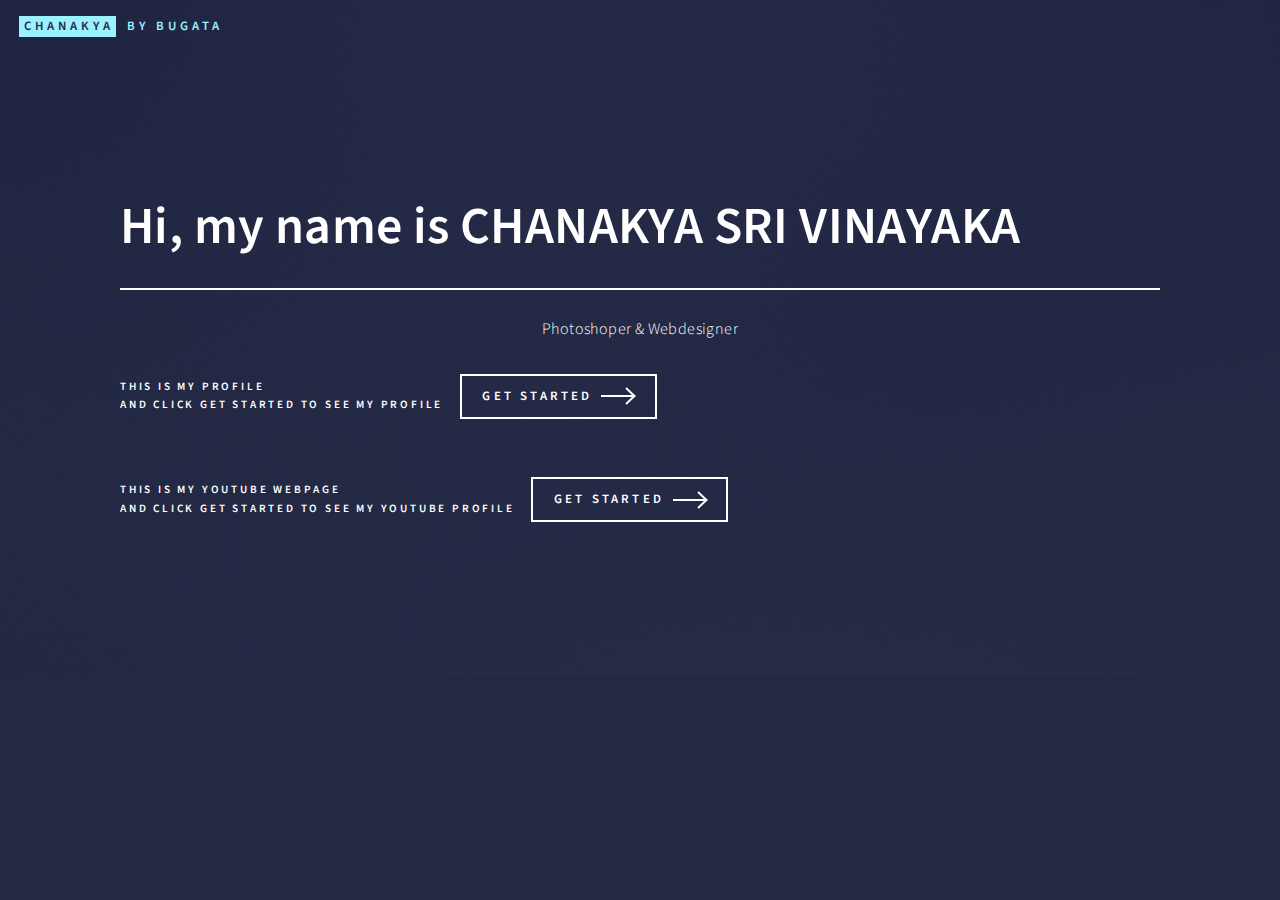
<file: index.html>
<!DOCTYPE HTML>
<!--
	Forty by HTML5 UP
	html5up.net | @ajlkn
	Free for personal and commercial use under the CCA 3.0 license (html5up.net/license)
-->
<html>
	<head>
		<title>CHANAKYA</title>
		<meta charset="utf-8" />
		<meta name="viewport" content="width=device-width, initial-scale=1, user-scalable=no" />
		<link rel="stylesheet" href="assets/css/main.css" />
		<noscript><link rel="stylesheet" href="assets/css/noscript.css" /></noscript>
	</head>
	<body class="is-preload">

		<!-- Wrapper -->
			<div id="wrapper">

				<!-- Header -->
					<header id="header" class="alt">
						<a href="index.html" class="logo"><strong>Chanakya</strong> <span>by Bugata</span></a>
						
					</header>

				

				<!-- Banner -->
					<section id="banner" class="major">
						<div class="inner">
							<header class="major">
								<h1>Hi, my name is CHANAKYA SRI VINAYAKA </h1>
								<center><p>Photoshoper & Webdesigner</p></center>
							</header>
							<div class="content">
								<p>This is my Profile<br />
								and click get started to see my profile</p>
								<ul class="actions">
									<li><a href="profile" target=_blank" class="button next scrolly">Get Started</a></li>
								</ul>
							</div>
							<br>
							<div class="content">
								<p>This is my youtube webpage<br />
								and click get started to see my youtube profile</p>
								<ul class="actions">
									<li><a href="csv" target=_blank" class="button next scrolly">Get Started</a></li>
								</ul>
							</div>
						</div>
					</section>
					
					

				
		<!-- Scripts -->
			<script src="assets/js/jquery.min.js"></script>
			<script src="assets/js/jquery.scrolly.min.js"></script>
			<script src="assets/js/jquery.scrollex.min.js"></script>
			<script src="assets/js/browser.min.js"></script>
			<script src="assets/js/breakpoints.min.js"></script>
			<script src="assets/js/util.js"></script>
			<script src="assets/js/main.js"></script>

	</body>
		<!--Start of Tawk.to Script-->
<script type="text/javascript">
var Tawk_API=Tawk_API||{}, Tawk_LoadStart=new Date();
(function(){
var s1=document.createElement("script"),s0=document.getElementsByTagName("script")[0];
s1.async=true;
s1.src='https://embed.tawk.to/5ed9d9af4a7c62581799f681/default';
s1.charset='UTF-8';
s1.setAttribute('crossorigin','*');
s0.parentNode.insertBefore(s1,s0);
})();
</script>
<!--End of Tawk.to Script-->
<!-- Global site tag (gtag.js) - Google Analytics -->
<script async src="https://www.googletagmanager.com/gtag/js?id=UA-168653053-1"></script>
<script>
  window.dataLayer = window.dataLayer || [];
  function gtag(){dataLayer.push(arguments);}
  gtag('js', new Date());

  gtag('config', 'UA-168653053-1');
</script>
</html>
</file>
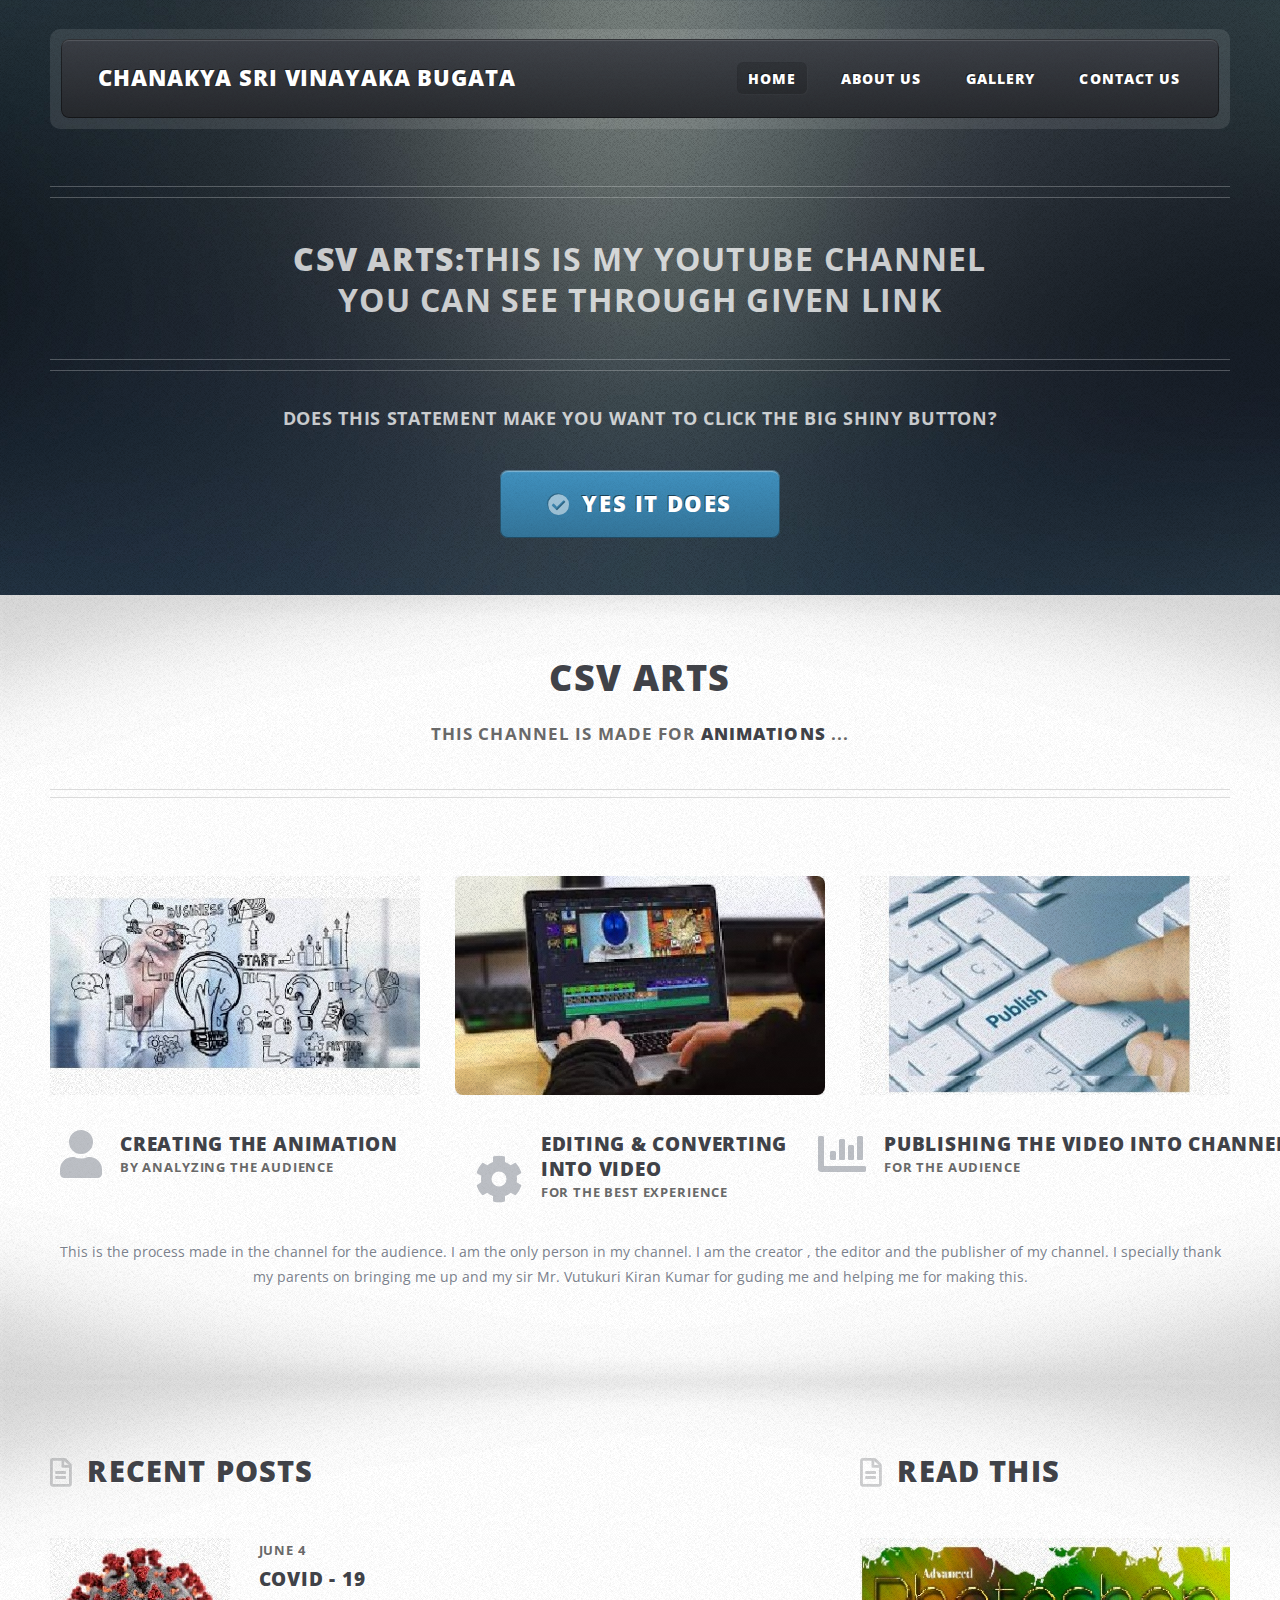
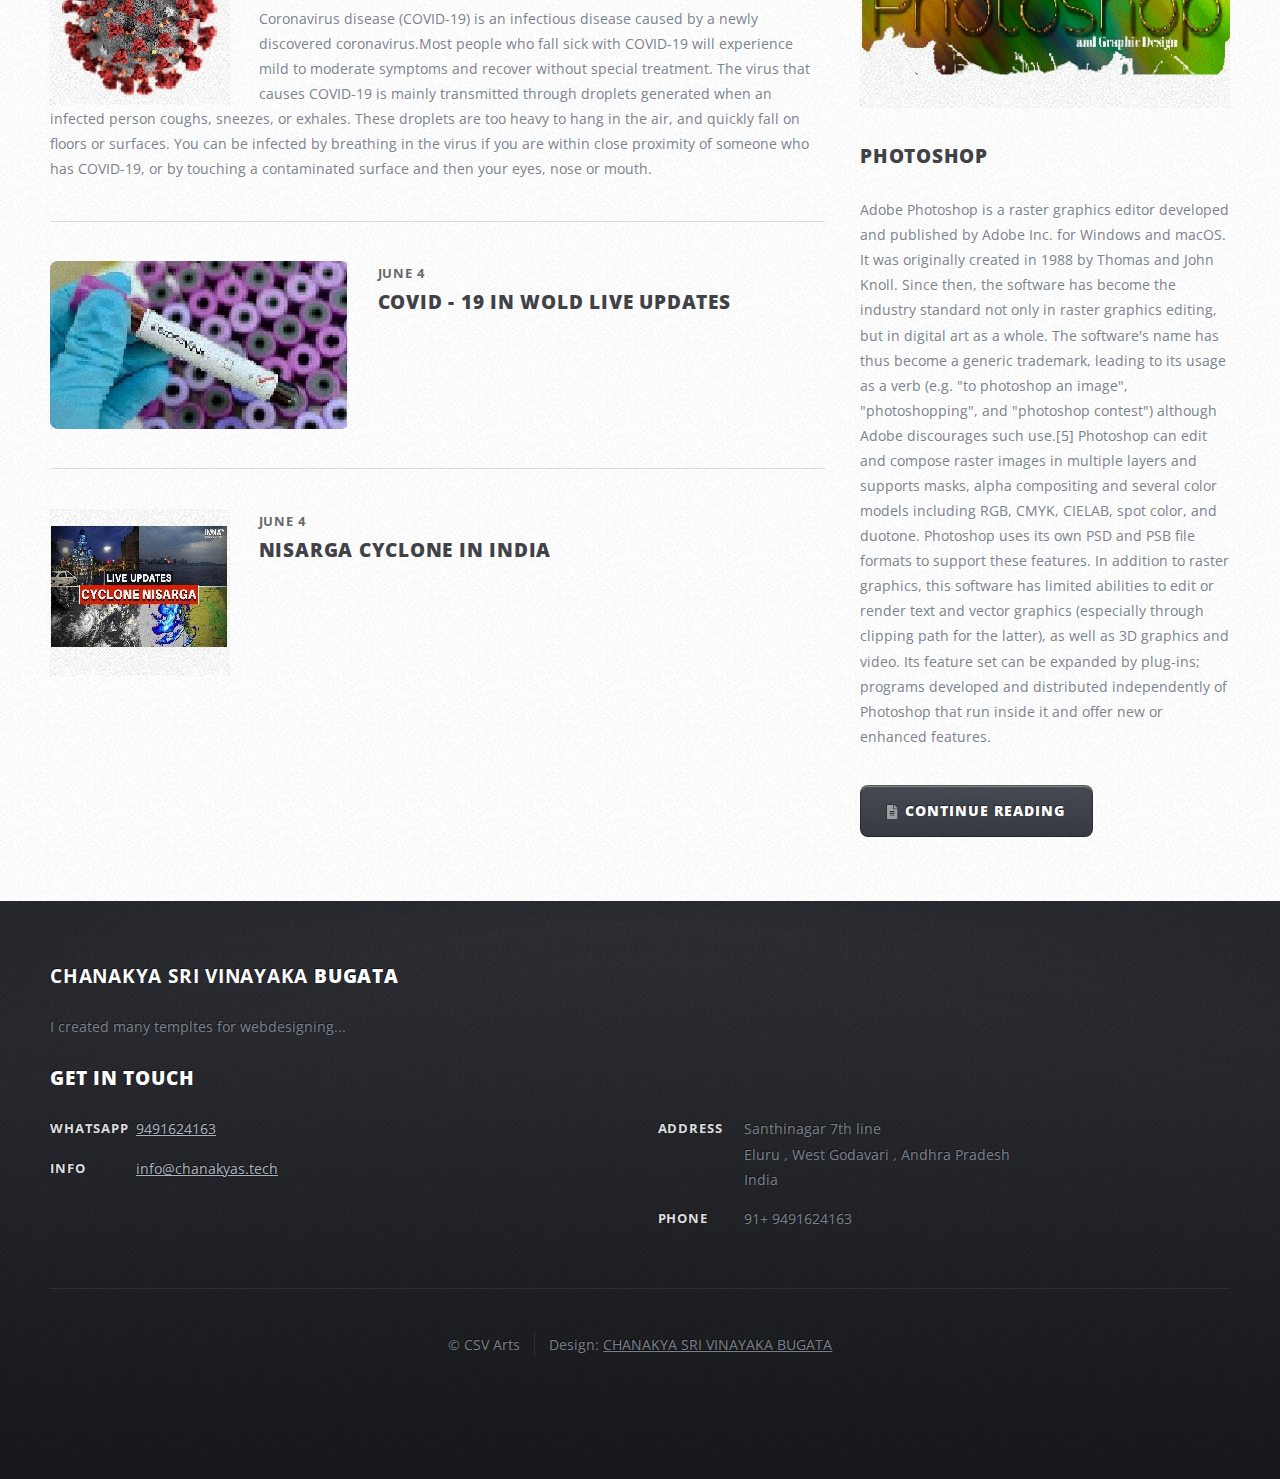
<file: csv/index.html>
<!DOCTYPE HTML>
<!--
	ZeroFour by HTML5 UP
	html5up.net | @ajlkn
	Free for personal and commercial use under the CCA 3.0 license (html5up.net/license)
-->
<html>
	<head>
		<title>CHANAKYA</title>
		<meta charset="utf-8" />
		<meta name="viewport" content="width=device-width, initial-scale=1, user-scalable=no" />
		<link rel="stylesheet" href="assets/css/main.css" />
	</head>
	<body class="homepage is-preload">
		<div id="page-wrapper">

			<!-- Header -->
				<div id="header-wrapper">
					<div class="container">

						<!-- Header -->
							<header id="header">
								<div class="inner">

									<!-- Logo -->
										<h1><a href="https://chanakyasri.github.io/" id="logo">chanakya sri vinayaka bugata</a></h1>

									<!-- Nav -->
										<nav id="nav">
											<ul>
												<li class="current_page_item"><a href="index.html">Home</a></li>
												<li>
													<a href="about us.html">about us</a>												</li>
												<li><a href="gallery.html">gallery</a></li>
												<li><a href="contact us.html">contact us</a></li>
											</ul>
										</nav>
								</div>
							</header>

						<!-- Banner -->
					  <div id="banner">
								<h2><strong>csv arts:</strong>this is my youtube channel
								<br />
								you can see through given link</h2>
								<p>Does this statement make you want to click the big shiny button?</p>
						  <a href="https://www.youtube.com/channel/UCSBBp796MlZCIzyFDWqttVA" target="_blank" class="button large icon solid fa-check-circle">Yes it does</a>						</div>

					</div>
				</div>

			<!-- Main Wrapper -->
				<div id="main-wrapper">
					<div class="wrapper style1">
						<div class="inner">

							<!-- Feature 1 -->
								<section class="container box feature1">
									<div class="row">
										<div class="col-12">
											<header class="first major">
												<h2>csv arts</h2>
												<p>this channel is made for <strong>animations</strong> ...</p>
											</header>
										</div>
										<div class="col-4 col-12-medium">
											<section>
												<a href="#" class="image featured"><img src="images/pic01.jpg" alt="" /></a>
												<header class="second icon solid fa-user">
													<h3>CREATING THE ANIMATION</h3>
													<p>BY ANALYZING THE AUDIENCE</p>
												</header>
											</section>
										</div>
										<div class="col-4 col-12-medium">
											<section>
												<a href="#" class="image featured"><img src="images/pic02.jpg" alt="" /></a>
												<header class="second icon solid fa-cog">
													<h3>EDITING & CONVERTING 
														<br>
														INTO VIDEO</h3>
													<p>FOR THE BEST EXPERIENCE</p>
												</header>
											</section>
										</div>
										<div class="col-4 col-12-medium">
											<section>
												<a href="#" class="image featured"><img src="images/pic03.jpg" alt="" /></a>
												<header class="second icon solid fa-chart-bar">
													<h3>PUBLISHING THE VIDEO INTO CHANNEL</h3>
													<p>FOR THE AUDIENCE</p>
												</header>
											</section>
										</div>
										<div class="col-12">
											<p>This is the process made in the channel for the audience. I am the only person in my channel. I am the creator , the editor and the publisher of my channel. I specially thank my parents on bringing me up and my sir Mr. Vutukuri Kiran Kumar for guding me and helping me for making this.</p>
										</div>
									</div>
								</section>

						</div>
					</div>
					
					<div class="wrapper style3">
						<div class="inner">
							<div class="container">
								<div class="row">
									<div class="col-8 col-12-medium">

										<!-- Article list -->
											<section class="box article-list">
												<h2 class="icon fa-file-alt">Recent Posts</h2>

												<!-- Excerpt -->
													<article class="box excerpt">
														<a href="#" class="image left"><img src="images/pic04.jpg" alt="" /></a>
														<div>
															<header>
																<span class="date">JUNE 4</span>
																<h3><a href="#">COVID - 19</a></h3>
															</header>
															<p>Coronavirus disease (COVID-19) is an infectious disease caused by a newly discovered coronavirus.Most people who fall sick with COVID-19 will experience mild to moderate symptoms and recover without special treatment.

																The virus that causes COVID-19 is mainly transmitted through droplets generated when an infected person coughs, sneezes, or exhales. These droplets are too heavy to hang in the air, and quickly fall on floors or surfaces.
																You can be infected by breathing in the virus if you are within close proximity of someone who has COVID-19, or by touching a contaminated surface and then your eyes, nose or mouth.</p>
														</div>
													</article>

												<!-- Excerpt -->
													<article class="box excerpt">
														<a href="#" class="image left"><img src="images/pic05.jpg" alt="" /></a>
														<div>
															<header>
																<span class="date">June 4 </span>
																<h3><a href="#">COVID - 19 IN WOLD LIVE UPDATES</a></h3>
															</header>
															
														</div>
													</article>

												<!-- Excerpt -->
													<article class="box excerpt">
														<a href="#" class="image left"><img src="images/pic06.jpg" alt="" /></a>
														<div>
															<header>
																<span class="date">JUNE 4</span>
																<h3><a href="#">NISARGA CYCLONE IN INDIA</a></h3>
															</header>
															
														</div>
													</article>

											</section>
									</div>
									<div class="col-4 col-12-medium">

										<!-- Spotlight -->
											<section class="box spotlight">
												<h2 class="icon fa-file-alt">READ THIS</h2>
												<article>
													<a href="#" class="image featured"><img src="images/pic07.jpg" alt=""></a>
													<header>
														<h3><a href="#">PHOTOSHOP</a></h3>
														
													</header>
													<p>Adobe Photoshop is a raster graphics editor developed and published by Adobe Inc. for Windows and macOS. It was originally created in 1988 by Thomas and John Knoll. Since then, the software has become the industry standard not only in raster graphics editing, but in digital art as a whole. The software's name has thus become a generic trademark, leading to its usage as a verb (e.g. "to photoshop an image", "photoshopping", and "photoshop contest") although Adobe discourages such use.[5] Photoshop can edit and compose raster images in multiple layers and supports masks, alpha compositing and several color models including RGB, CMYK, CIELAB, spot color, and duotone. Photoshop uses its own PSD and PSB file formats to support these features. In addition to raster graphics, this software has limited abilities to edit or render text and vector graphics (especially through clipping path for the latter), as well as 3D graphics and video. Its feature set can be expanded by plug-ins; programs developed and distributed independently of Photoshop that run inside it and offer new or enhanced features.</p>
													<footer>
														<a href="#" class="button alt icon solid fa-file-alt">Continue Reading</a>
													</footer>
												</article>
											</section>

									</div>
								</div>
							</div>
						</div>
					</div>
				</div>

			<!-- Footer Wrapper -->
				<div id="footer-wrapper">
					<footer id="footer" class="container">
						<div class="row">
							<div class="col-3 col-6-medium col-12-small">

								

							</div>
							

								

							</div>
							<div class="col-6 col-12-medium imp-medium">

								<!-- About -->
									<section>
										<h2><strong>chanakya sri vinayaka</strong> bugata</h2>
										<p>I created many templtes for webdesigning... </p>
										

								        <!-- Contact -->
									<section>
										<h2>Get in touch</h2>
										<div>
											<div class="row">
												<div class="col-6 col-12-small">
													<dl class="contact">
														
														<dt>whatsapp</dt>
														<dd><a href="#">9491624163</a></dd>
														
														<dt>Info</dt>
														<dd><a href="#">info@chanakyas.tech</a></dd>
													</dl>
												</div>
												<div class="col-6 col-12-small">
													<dl class="contact">
														<dt>Address</dt>
														<dd>
															Santhinagar 7th line<br />
															Eluru , West Godavari , Andhra Pradesh <br />
															India
														</dd>
														<dt>Phone</dt>
														<dd>91+ 9491624163</dd>
													</dl>
												</div>
											</div>
										</div>
									</section>

							</div>
							<div class="col-12">
								<div id="copyright">
									<ul class="menu">
										<li>&copy; CSV Arts</li><li>Design: <a href="index.html">CHANAKYA SRI VINAYAKA BUGATA</a></li>
									</ul>
								</div>
							</div>
						</div>
					</footer>
				</div>

		</div>

		<!-- Scripts -->
			<script src="assets/js/jquery.min.js"></script>
			<script src="assets/js/jquery.dropotron.min.js"></script>
			<script src="assets/js/browser.min.js"></script>
			<script src="assets/js/breakpoints.min.js"></script>
			<script src="assets/js/util.js"></script>
			<script src="assets/js/main.js"></script>

	</body>
	<!--Start of Tawk.to Script-->
<script type="text/javascript">
var Tawk_API=Tawk_API||{}, Tawk_LoadStart=new Date();
(function(){
var s1=document.createElement("script"),s0=document.getElementsByTagName("script")[0];
s1.async=true;
s1.src='https://embed.tawk.to/5ed9d9af4a7c62581799f681/default';
s1.charset='UTF-8';
s1.setAttribute('crossorigin','*');
s0.parentNode.insertBefore(s1,s0);
})();
</script>
<!--End of Tawk.to Script-->
<!-- Global site tag (gtag.js) - Google Analytics -->
<script async src="https://www.googletagmanager.com/gtag/js?id=UA-168653053-1"></script>
<script>
  window.dataLayer = window.dataLayer || [];
  function gtag(){dataLayer.push(arguments);}
  gtag('js', new Date());

  gtag('config', 'UA-168653053-1');
</script>

</html>
</file>
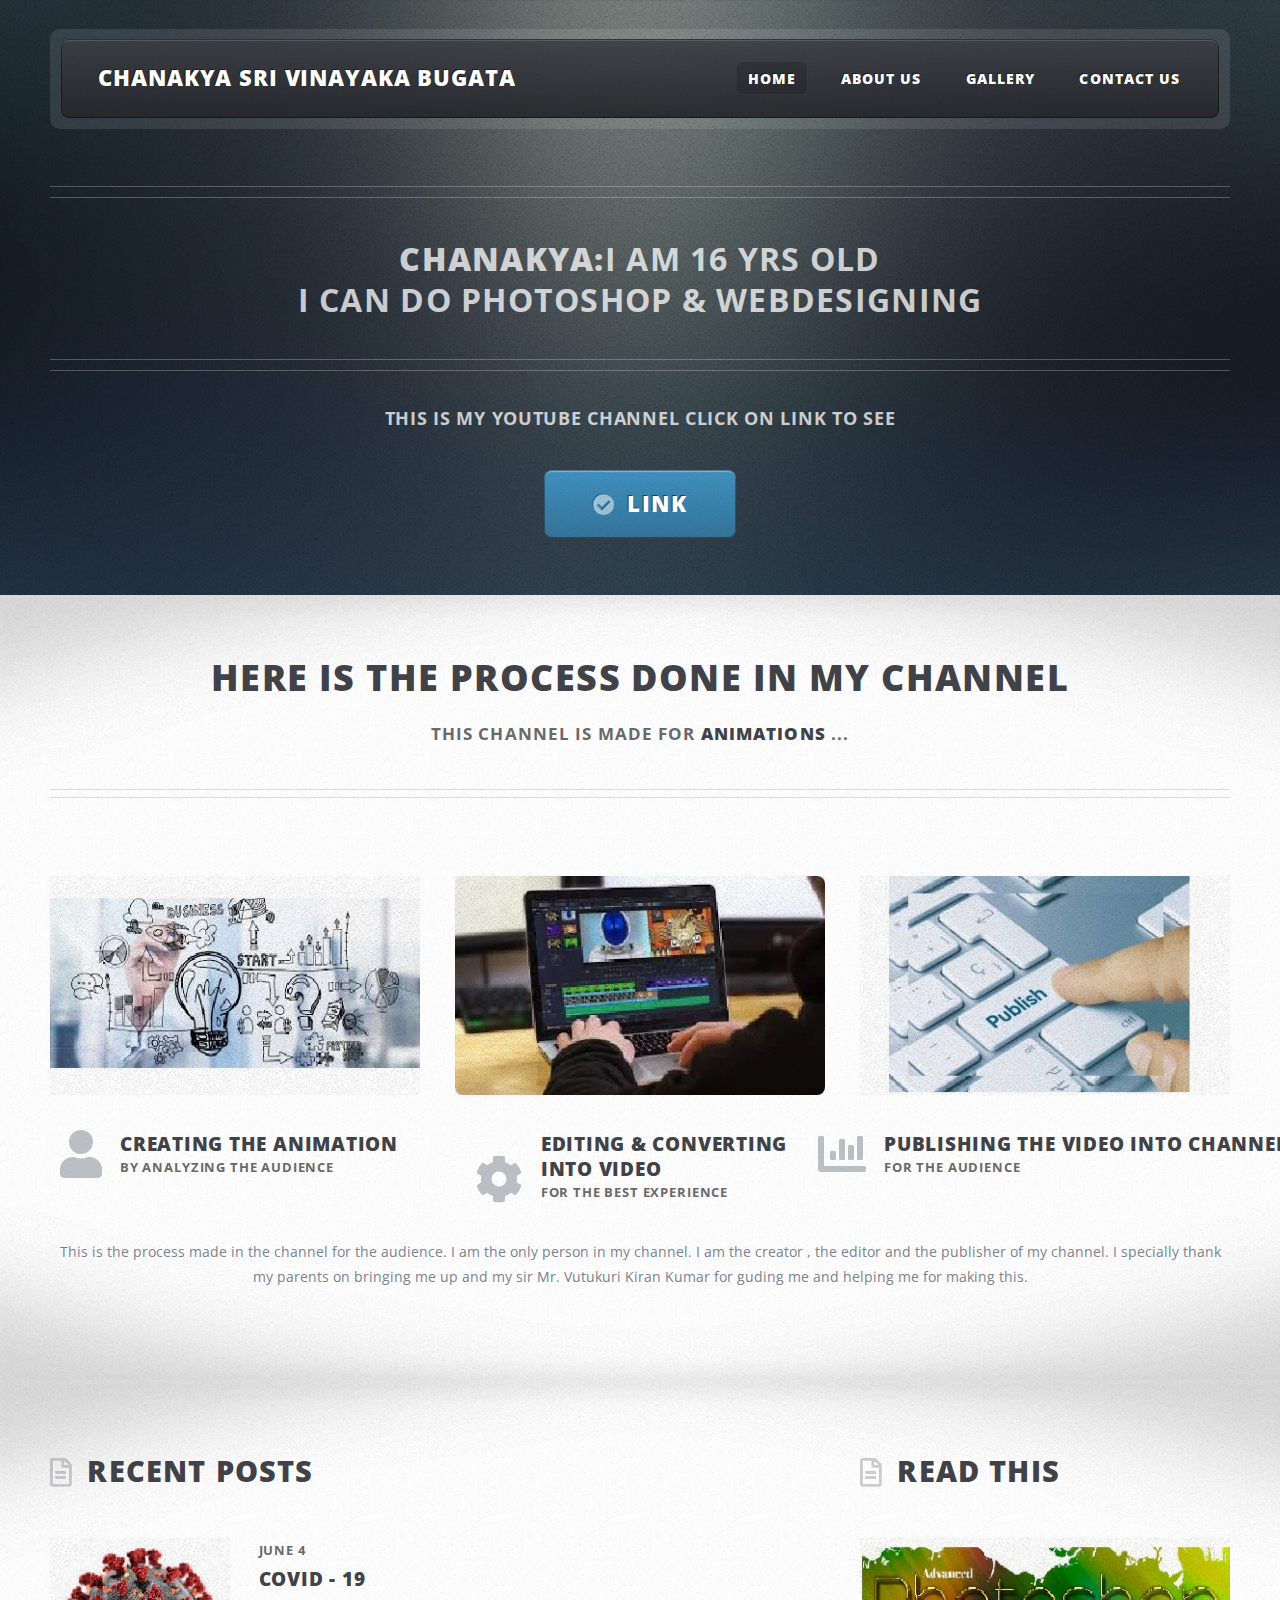
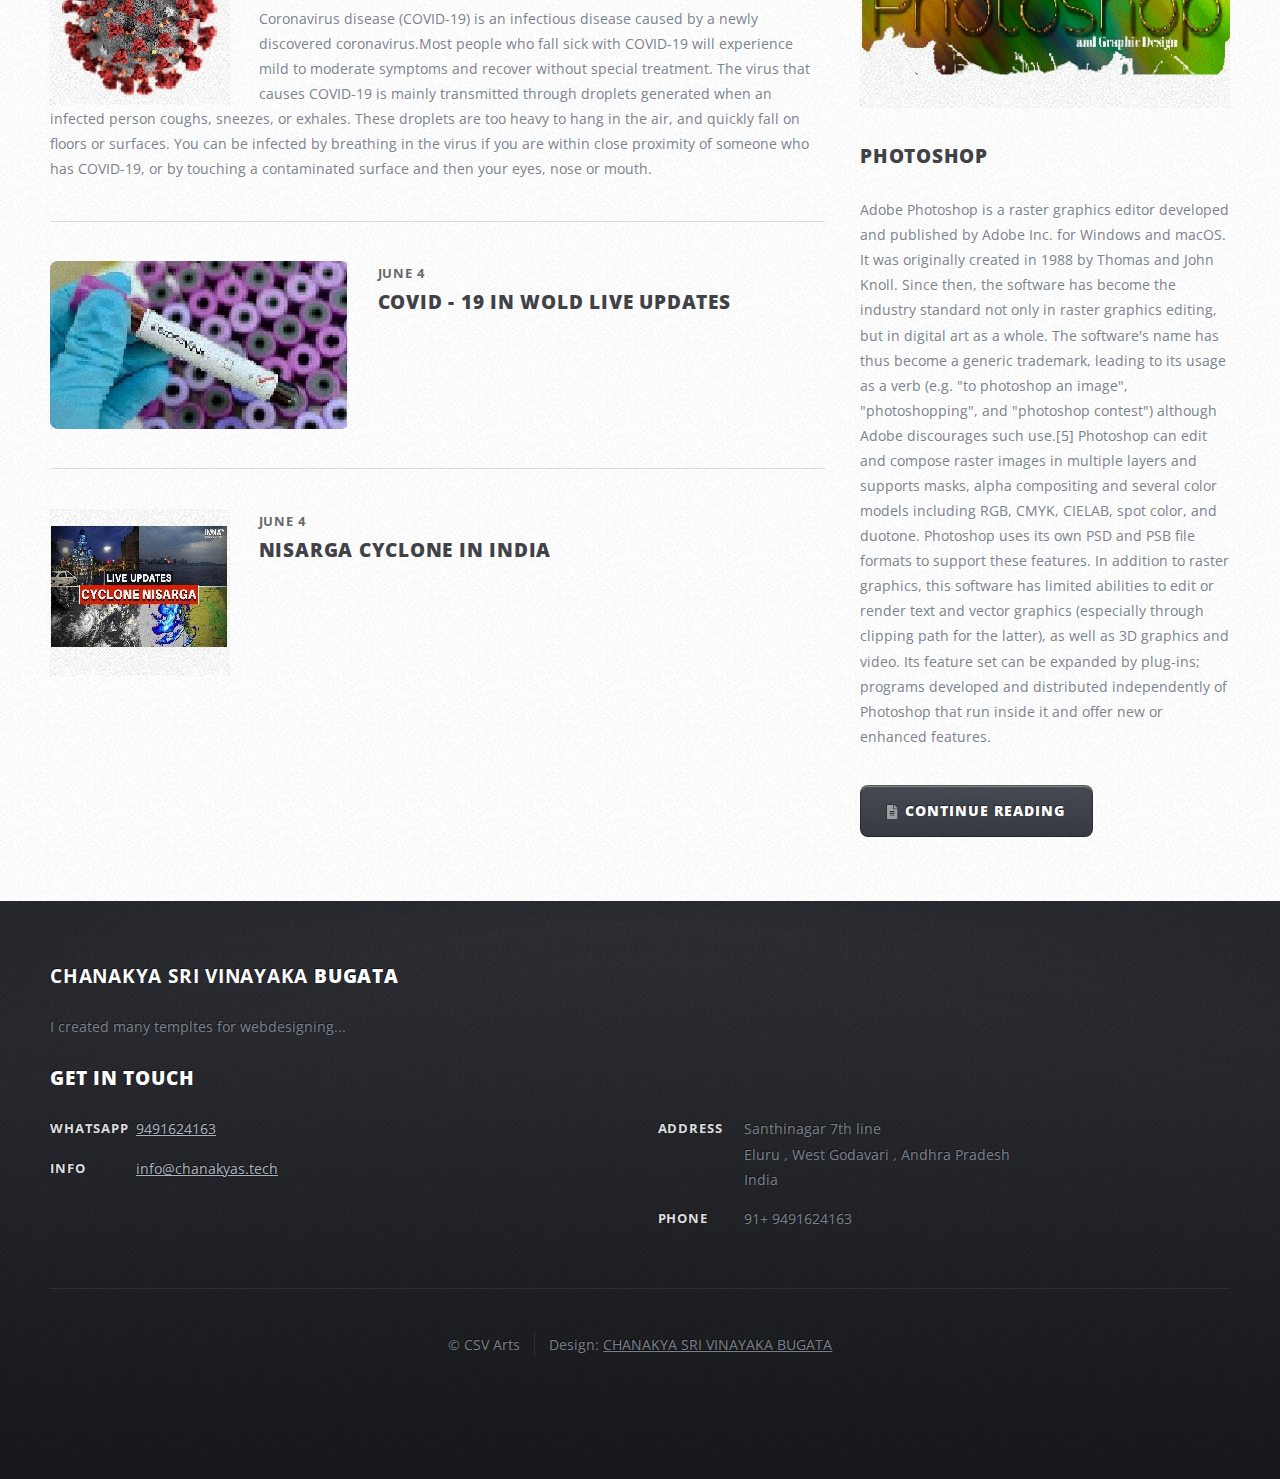
<file: profile/index.html>
<!DOCTYPE HTML>
<!--
	ZeroFour by HTML5 UP
	html5up.net | @ajlkn
	Free for personal and commercial use under the CCA 3.0 license (html5up.net/license)
-->
<html>
	<head>
		<title>CHANAKYA</title>
		<meta charset="utf-8" />
		<meta name="viewport" content="width=device-width, initial-scale=1, user-scalable=no" />
		<link rel="stylesheet" href="assets/css/main.css" />
	</head>
	<body class="homepage is-preload">
		<div id="page-wrapper">

			<!-- Header -->
				<div id="header-wrapper">
					<div class="container">

						<!-- Header -->
							<header id="header">
								<div class="inner">

									<!-- Logo -->
										<h1><a href="https://chanakyasri.github.io/" id="logo">chanakya sri vinayaka bugata</a></h1>

									<!-- Nav -->
										<nav id="nav">
											<ul>
												<li class="current_page_item"><a href="index.html">Home</a></li>
												<li>
													<a href="about us.html">about us</a>												</li>
												<li><a href="gallery.html">gallery</a></li>
												<li><a href="contact us.html">contact us</a></li>
											</ul>
										</nav>
								</div>
							</header>

						<!-- Banner -->
					  <div id="banner">
								<h2><strong>chanakya:</strong>i am 16 yrs old
								<br />
								i can do photoshop & webdesigning</h2>
								<p>This is my youtube channel click on link to see</p>
						  <a href="https://www.youtube.com/channel/UCSBBp796MlZCIzyFDWqttVA" target="_blank" class="button large icon solid fa-check-circle">Link</a>						</div>

					</div>
				</div>

			<!-- Main Wrapper -->
				<div id="main-wrapper">
					<div class="wrapper style1">
						<div class="inner">

							<!-- Feature 1 -->
								<section class="container box feature1">
									<div class="row">
										<div class="col-12">
											<header class="first major">
												<h2>here is the process done in my channel</h2>
												<p>this channel is made for <strong>animations</strong> ...</p>
											</header>
										</div>
										<div class="col-4 col-12-medium">
											<section>
												<a href="#" class="image featured"><img src="images/pic01.jpg" alt="" /></a>
												<header class="second icon solid fa-user">
													<h3>CREATING THE ANIMATION</h3>
													<p>BY ANALYZING THE AUDIENCE</p>
												</header>
											</section>
										</div>
										<div class="col-4 col-12-medium">
											<section>
												<a href="#" class="image featured"><img src="images/pic02.jpg" alt="" /></a>
												<header class="second icon solid fa-cog">
													<h3>EDITING & CONVERTING 
														<br>
														INTO VIDEO</h3>
													<p>FOR THE BEST EXPERIENCE</p>
												</header>
											</section>
										</div>
										<div class="col-4 col-12-medium">
											<section>
												<a href="#" class="image featured"><img src="images/pic03.jpg" alt="" /></a>
												<header class="second icon solid fa-chart-bar">
													<h3>PUBLISHING THE VIDEO INTO CHANNEL</h3>
													<p>FOR THE AUDIENCE</p>
												</header>
											</section>
										</div>
										<div class="col-12">
											<p>This is the process made in the channel for the audience. I am the only person in my channel. I am the creator , the editor and the publisher of my channel. I specially thank my parents on bringing me up and my sir Mr. Vutukuri Kiran Kumar for guding me and helping me for making this.</p>
										</div>
									</div>
								</section>

						</div>
					</div>
					
					<div class="wrapper style3">
						<div class="inner">
							<div class="container">
								<div class="row">
									<div class="col-8 col-12-medium">

										<!-- Article list -->
											<section class="box article-list">
												<h2 class="icon fa-file-alt">Recent Posts</h2>

												<!-- Excerpt -->
													<article class="box excerpt">
														<a href="#" class="image left"><img src="images/pic04.jpg" alt="" /></a>
														<div>
															<header>
																<span class="date">JUNE 4</span>
																<h3><a href="#">COVID - 19</a></h3>
															</header>
															<p>Coronavirus disease (COVID-19) is an infectious disease caused by a newly discovered coronavirus.Most people who fall sick with COVID-19 will experience mild to moderate symptoms and recover without special treatment.

																The virus that causes COVID-19 is mainly transmitted through droplets generated when an infected person coughs, sneezes, or exhales. These droplets are too heavy to hang in the air, and quickly fall on floors or surfaces.
																You can be infected by breathing in the virus if you are within close proximity of someone who has COVID-19, or by touching a contaminated surface and then your eyes, nose or mouth.</p>
														</div>
													</article>

												<!-- Excerpt -->
													<article class="box excerpt">
														<a href="#" class="image left"><img src="images/pic05.jpg" alt="" /></a>
														<div>
															<header>
																<span class="date">June 4 </span>
																<h3><a href="#">COVID - 19 IN WOLD LIVE UPDATES</a></h3>
															</header>
															
														</div>
													</article>

												<!-- Excerpt -->
													<article class="box excerpt">
														<a href="#" class="image left"><img src="images/pic06.jpg" alt="" /></a>
														<div>
															<header>
																<span class="date">JUNE 4</span>
																<h3><a href="#">NISARGA CYCLONE IN INDIA</a></h3>
															</header>
															
														</div>
													</article>

											</section>
									</div>
									<div class="col-4 col-12-medium">

										<!-- Spotlight -->
											<section class="box spotlight">
												<h2 class="icon fa-file-alt">READ THIS</h2>
												<article>
													<a href="#" class="image featured"><img src="images/pic07.jpg" alt=""></a>
													<header>
														<h3><a href="#">PHOTOSHOP</a></h3>
														
													</header>
													<p>Adobe Photoshop is a raster graphics editor developed and published by Adobe Inc. for Windows and macOS. It was originally created in 1988 by Thomas and John Knoll. Since then, the software has become the industry standard not only in raster graphics editing, but in digital art as a whole. The software's name has thus become a generic trademark, leading to its usage as a verb (e.g. "to photoshop an image", "photoshopping", and "photoshop contest") although Adobe discourages such use.[5] Photoshop can edit and compose raster images in multiple layers and supports masks, alpha compositing and several color models including RGB, CMYK, CIELAB, spot color, and duotone. Photoshop uses its own PSD and PSB file formats to support these features. In addition to raster graphics, this software has limited abilities to edit or render text and vector graphics (especially through clipping path for the latter), as well as 3D graphics and video. Its feature set can be expanded by plug-ins; programs developed and distributed independently of Photoshop that run inside it and offer new or enhanced features.</p>
													<footer>
														<a href="#" class="button alt icon solid fa-file-alt">Continue Reading</a>
													</footer>
												</article>
											</section>

									</div>
								</div>
							</div>
						</div>
					</div>
				</div>

			<!-- Footer Wrapper -->
				<div id="footer-wrapper">
					<footer id="footer" class="container">
						<div class="row">
							<div class="col-3 col-6-medium col-12-small">

								

							</div>
							

								

							</div>
							<div class="col-6 col-12-medium imp-medium">

								<!-- About -->
									<section>
										<h2><strong>chanakya sri vinayaka</strong> bugata</h2>
										<p>I created many templtes for webdesigning... </p>
										

								        <!-- Contact -->
									<section>
										<h2>Get in touch</h2>
										<div>
											<div class="row">
												<div class="col-6 col-12-small">
													<dl class="contact">
														
														<dt>whatsapp</dt>
														<dd><a href="#">9491624163</a></dd>
														<dt>Info</dt>
														<dd><a href="#">info@chanakyas.tech</a></dd>
													</dl>
												</div>
												<div class="col-6 col-12-small">
													<dl class="contact">
														<dt>Address</dt>
														<dd>
															Santhinagar 7th line<br />
															Eluru , West Godavari , Andhra Pradesh <br />
															India
														</dd>
														<dt>Phone</dt>
														<dd>91+ 9491624163</dd>
													</dl>
												</div>
											</div>
										</div>
									</section>

							</div>
							<div class="col-12">
								<div id="copyright">
									<ul class="menu">
										<li>&copy; CSV Arts</li><li>Design: <a href="index.html">CHANAKYA SRI VINAYAKA BUGATA</a></li>
									</ul>
								</div>
							</div>
						</div>
					</footer>
				</div>

		</div>

		<!-- Scripts -->
			<script src="assets/js/jquery.min.js"></script>
			<script src="assets/js/jquery.dropotron.min.js"></script>
			<script src="assets/js/browser.min.js"></script>
			<script src="assets/js/breakpoints.min.js"></script>
			<script src="assets/js/util.js"></script>
			<script src="assets/js/main.js"></script>

	</body>
	<!--Start of Tawk.to Script-->
<script type="text/javascript">
var Tawk_API=Tawk_API||{}, Tawk_LoadStart=new Date();
(function(){
var s1=document.createElement("script"),s0=document.getElementsByTagName("script")[0];
s1.async=true;
s1.src='https://embed.tawk.to/5ed9d9af4a7c62581799f681/default';
s1.charset='UTF-8';
s1.setAttribute('crossorigin','*');
s0.parentNode.insertBefore(s1,s0);
})();
</script>
<!--End of Tawk.to Script-->
<!-- Global site tag (gtag.js) - Google Analytics -->
<script async src="https://www.googletagmanager.com/gtag/js?id=UA-168653053-1"></script>
<script>
  window.dataLayer = window.dataLayer || [];
  function gtag(){dataLayer.push(arguments);}
  gtag('js', new Date());

  gtag('config', 'UA-168653053-1');
</script>

</html>
</file>
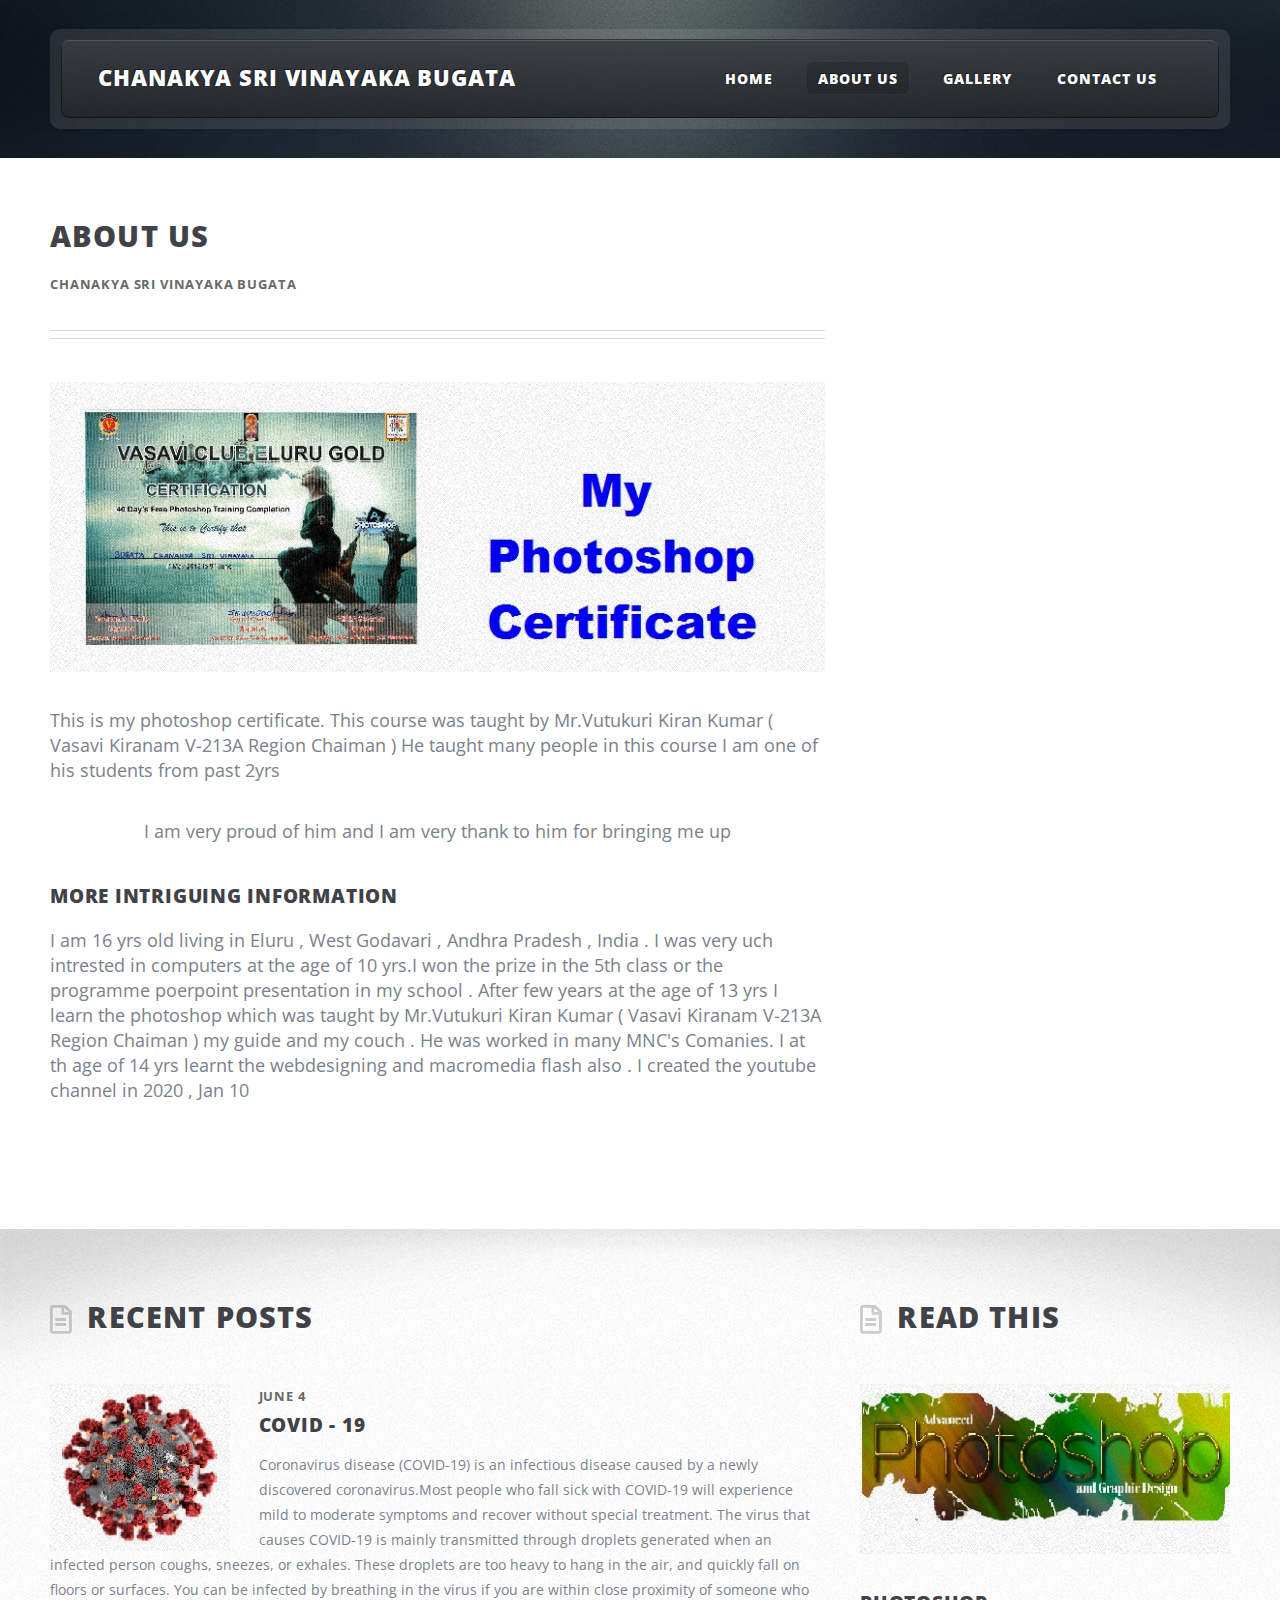
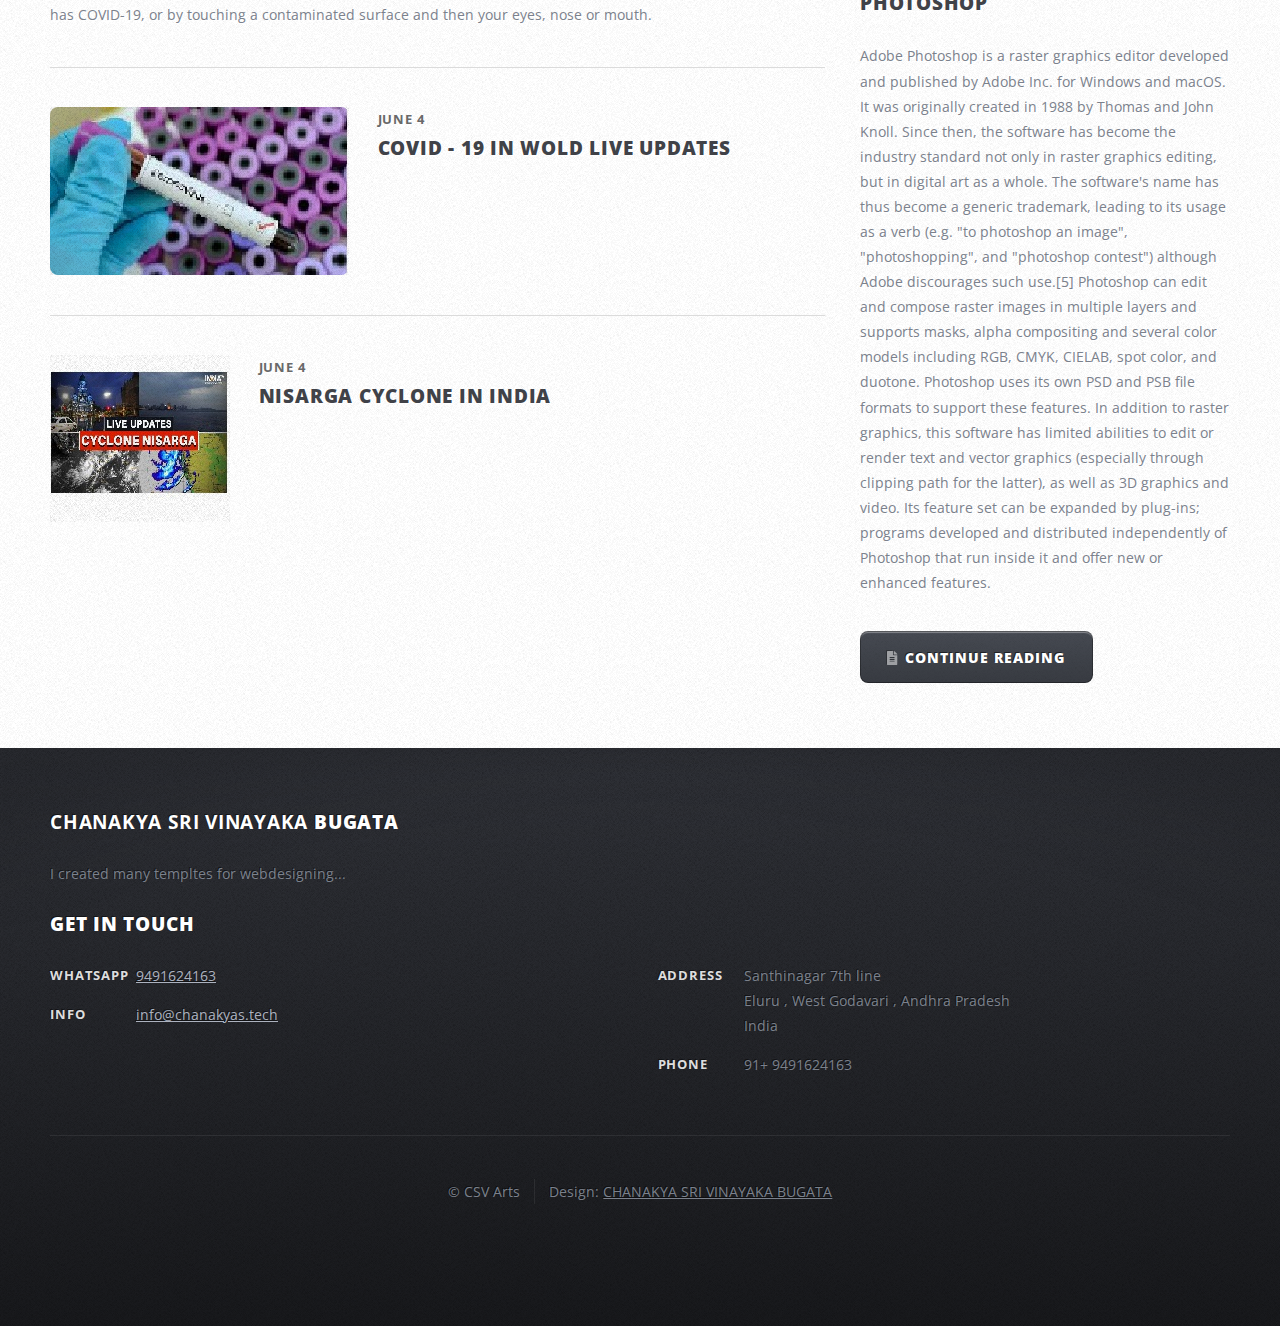
<file: csv/about us.html>
<!DOCTYPE HTML>
<!--
	ZeroFour by HTML5 UP
	html5up.net | @ajlkn
	Free for personal and commercial use under the CCA 3.0 license (html5up.net/license)
-->
<html>
	<head>
		<title>ABOUT US</title>
		<meta charset="utf-8" />
		<meta name="viewport" content="width=device-width, initial-scale=1, user-scalable=no" />
		<link rel="stylesheet" href="assets/css/main.css" />
	    <style type="text/css">
<!--
.style10 {font-size: large}
-->
        </style>
</head>
	<body class="right-sidebar is-preload">
		<div id="page-wrapper">

			<!-- Header Wrapper -->
				<div id="header-wrapper">
					<div class="container">

						<!-- Header -->
							<header id="header">
								<div class="inner">

									<!-- Logo -->
										<h1><a href="https://chanakyasri.github.io/" id="logo">chanakya sri vinayaka bugata</a></h1>

									<!-- Nav -->
										<nav id="nav">
											<ul>
												<li><a href="index.html">Home</a></li>
												<li>
												<li class="current_page_item"><a href="about us.html">about us</a></li>
												<li><a href="gallery.html">gallery</a></li>
												<li><a href="contact us.html">contact us</a></li>												
											</ul>
										</nav>
								</div>
							</header>

					</div>
				</div>

			<!-- Main Wrapper -->
				<div id="main-wrapper">
					<div class="wrapper style2">
						<div class="inner">
							<div class="container">
								<div class="row">
									<div class="col-8 col-12-medium">
										<div id="content">

											<!-- Content -->

												<article>
													<header class="major">
														<h2>About Us</h2>
														<p>Chanakya Sri Vinayaka Bugata</p>
													</header>

													<span class="image featured"><img src="images/pic08.jpg" alt="" /></span>

													<p class="style10">This is my photoshop certificate. This course was taught by Mr.Vutukuri Kiran Kumar ( Vasavi Kiranam V-213A Region Chaiman ) He taught many people in this course I am one of his students from past 2yrs</p>
													<p align="center" class="style10">I am very proud of him and I am very thank to him for bringing me up </p>
													<h3>More intriguing information</h3>
													<p class="style10">I am 16 yrs old living in Eluru , West Godavari , Andhra Pradesh , India . I was very uch intrested in computers at the age of 10 yrs.I won the prize in the 5th class or the programme poerpoint presentation in my school . After few years at the age of 13 yrs I learn the photoshop which was taught by Mr.Vutukuri Kiran Kumar ( Vasavi Kiranam V-213A Region Chaiman ) my guide and my couch . He was worked in many MNC's Comanies. I at th age of 14 yrs learnt the webdesigning and macromedia flash also . I created the youtube channel in 2020 , Jan 10 </p>
													<p>&nbsp;</p>
										  </article>
										</div>
									</div>
									<div class="col-4 col-12-medium">
										<div id="sidebar">

											

										</div>
									</div>
								</div>
							</div>
						</div>
					</div>
					<div class="wrapper style3">
						<div class="inner">
							<div class="container">
								<div class="row">
									<div class="col-8 col-12-medium">

										<!-- Article list -->
											<section class="box article-list">
												<h2 class="icon fa-file-alt">Recent Posts</h2>

												<!-- Excerpt -->
													<article class="box excerpt">
														<a href="#" class="image left"><img src="images/pic04.jpg" alt="" /></a>
														<div>
															<header>
																<span class="date">JUNE 4</span>
																<h3><a href="#">COVID - 19</a></h3>
															</header>
															<p>Coronavirus disease (COVID-19) is an infectious disease caused by a newly discovered coronavirus.Most people who fall sick with COVID-19 will experience mild to moderate symptoms and recover without special treatment.

																The virus that causes COVID-19 is mainly transmitted through droplets generated when an infected person coughs, sneezes, or exhales. These droplets are too heavy to hang in the air, and quickly fall on floors or surfaces.
																You can be infected by breathing in the virus if you are within close proximity of someone who has COVID-19, or by touching a contaminated surface and then your eyes, nose or mouth.</p>
														</div>
													</article>

												<!-- Excerpt -->
													<article class="box excerpt">
														<a href="#" class="image left"><img src="images/pic05.jpg" alt="" /></a>
														<div>
															<header>
																<span class="date">June 4 </span>
																<h3><a href="#">COVID - 19 IN WOLD LIVE UPDATES</a></h3>
															</header>
															
														</div>
													</article>

												<!-- Excerpt -->
													<article class="box excerpt">
														<a href="#" class="image left"><img src="images/pic06.jpg" alt="" /></a>
														<div>
															<header>
																<span class="date">JUNE 4</span>
																<h3><a href="#">NISARGA CYCLONE IN INDIA</a></h3>
															</header>
															
														</div>
													</article>

											</section>
									</div>
									<div class="col-4 col-12-medium">

										<!-- Spotlight -->
											<section class="box spotlight">
												<h2 class="icon fa-file-alt">READ THIS</h2>
												<article>
													<a href="#" class="image featured"><img src="images/pic07.jpg" alt=""></a>
													<header>
														<h3><a href="#">PHOTOSHOP</a></h3>
														
													</header>
													<p>Adobe Photoshop is a raster graphics editor developed and published by Adobe Inc. for Windows and macOS. It was originally created in 1988 by Thomas and John Knoll. Since then, the software has become the industry standard not only in raster graphics editing, but in digital art as a whole. The software's name has thus become a generic trademark, leading to its usage as a verb (e.g. "to photoshop an image", "photoshopping", and "photoshop contest") although Adobe discourages such use.[5] Photoshop can edit and compose raster images in multiple layers and supports masks, alpha compositing and several color models including RGB, CMYK, CIELAB, spot color, and duotone. Photoshop uses its own PSD and PSB file formats to support these features. In addition to raster graphics, this software has limited abilities to edit or render text and vector graphics (especially through clipping path for the latter), as well as 3D graphics and video. Its feature set can be expanded by plug-ins; programs developed and distributed independently of Photoshop that run inside it and offer new or enhanced features.</p>
													<footer>
														<a href="#" class="button alt icon solid fa-file-alt">Continue Reading</a>
													</footer>
												</article>
											</section>

									</div>
								</div>
							</div>
						</div>
					</div>
				</div>

			<!-- Footer Wrapper -->
				<div id="footer-wrapper">
					<footer id="footer" class="container">
						<div class="row">
							<div class="col-3 col-6-medium col-12-small">

								

							</div>
							

								

				  </div>
							<div class="col-6 col-12-medium imp-medium">

								<!-- About -->
									<section>
										<h2><strong>chanakya sri vinayaka</strong> bugata</h2>
										<p>I created many templtes for webdesigning... </p>
										

								        <!-- Contact -->
									<section>
										<h2>Get in touch</h2>
										<div>
											<div class="row">
												<div class="col-6 col-12-small">
													<dl class="contact">
														
														<dt>whatsapp</dt>
														<dd><a href="#">9491624163</a></dd>
														<dt>Info</dt>
														<dd><a href="#">info@chanakyas.tech</a></dd>
													</dl>
												</div>
												<div class="col-6 col-12-small">
													<dl class="contact">
														<dt>Address</dt>
														<dd>
															Santhinagar 7th line<br />
															Eluru , West Godavari , Andhra Pradesh <br />
															India
														</dd>
														<dt>Phone</dt>
														<dd>91+ 9491624163</dd>
													</dl>
												</div>
											</div>
										</div>
									</section>

							</div>
							<div class="col-12">
								<div id="copyright">
									<ul class="menu">
										<li>&copy; CSV Arts</li><li>Design: <a href="index.html">CHANAKYA SRI VINAYAKA BUGATA</a></li>
									</ul>
								</div>
							</div>
		  </div>
					</footer>
	</div>

		</div>

		<!-- Scripts -->
			<script src="assets/js/jquery.min.js"></script>
			<script src="assets/js/jquery.dropotron.min.js"></script>
			<script src="assets/js/browser.min.js"></script>
			<script src="assets/js/breakpoints.min.js"></script>
			<script src="assets/js/util.js"></script>
			<script src="assets/js/main.js"></script>

	</body>
	<!--Start of Tawk.to Script-->
<script type="text/javascript">
var Tawk_API=Tawk_API||{}, Tawk_LoadStart=new Date();
(function(){
var s1=document.createElement("script"),s0=document.getElementsByTagName("script")[0];
s1.async=true;
s1.src='https://embed.tawk.to/5ed9d9af4a7c62581799f681/default';
s1.charset='UTF-8';
s1.setAttribute('crossorigin','*');
s0.parentNode.insertBefore(s1,s0);
})();
</script>
<!--End of Tawk.to Script-->
<!-- Global site tag (gtag.js) - Google Analytics -->
<script async src="https://www.googletagmanager.com/gtag/js?id=UA-168653053-1"></script>
<script>
  window.dataLayer = window.dataLayer || [];
  function gtag(){dataLayer.push(arguments);}
  gtag('js', new Date());

  gtag('config', 'UA-168653053-1');
</script>

</html>
</file>
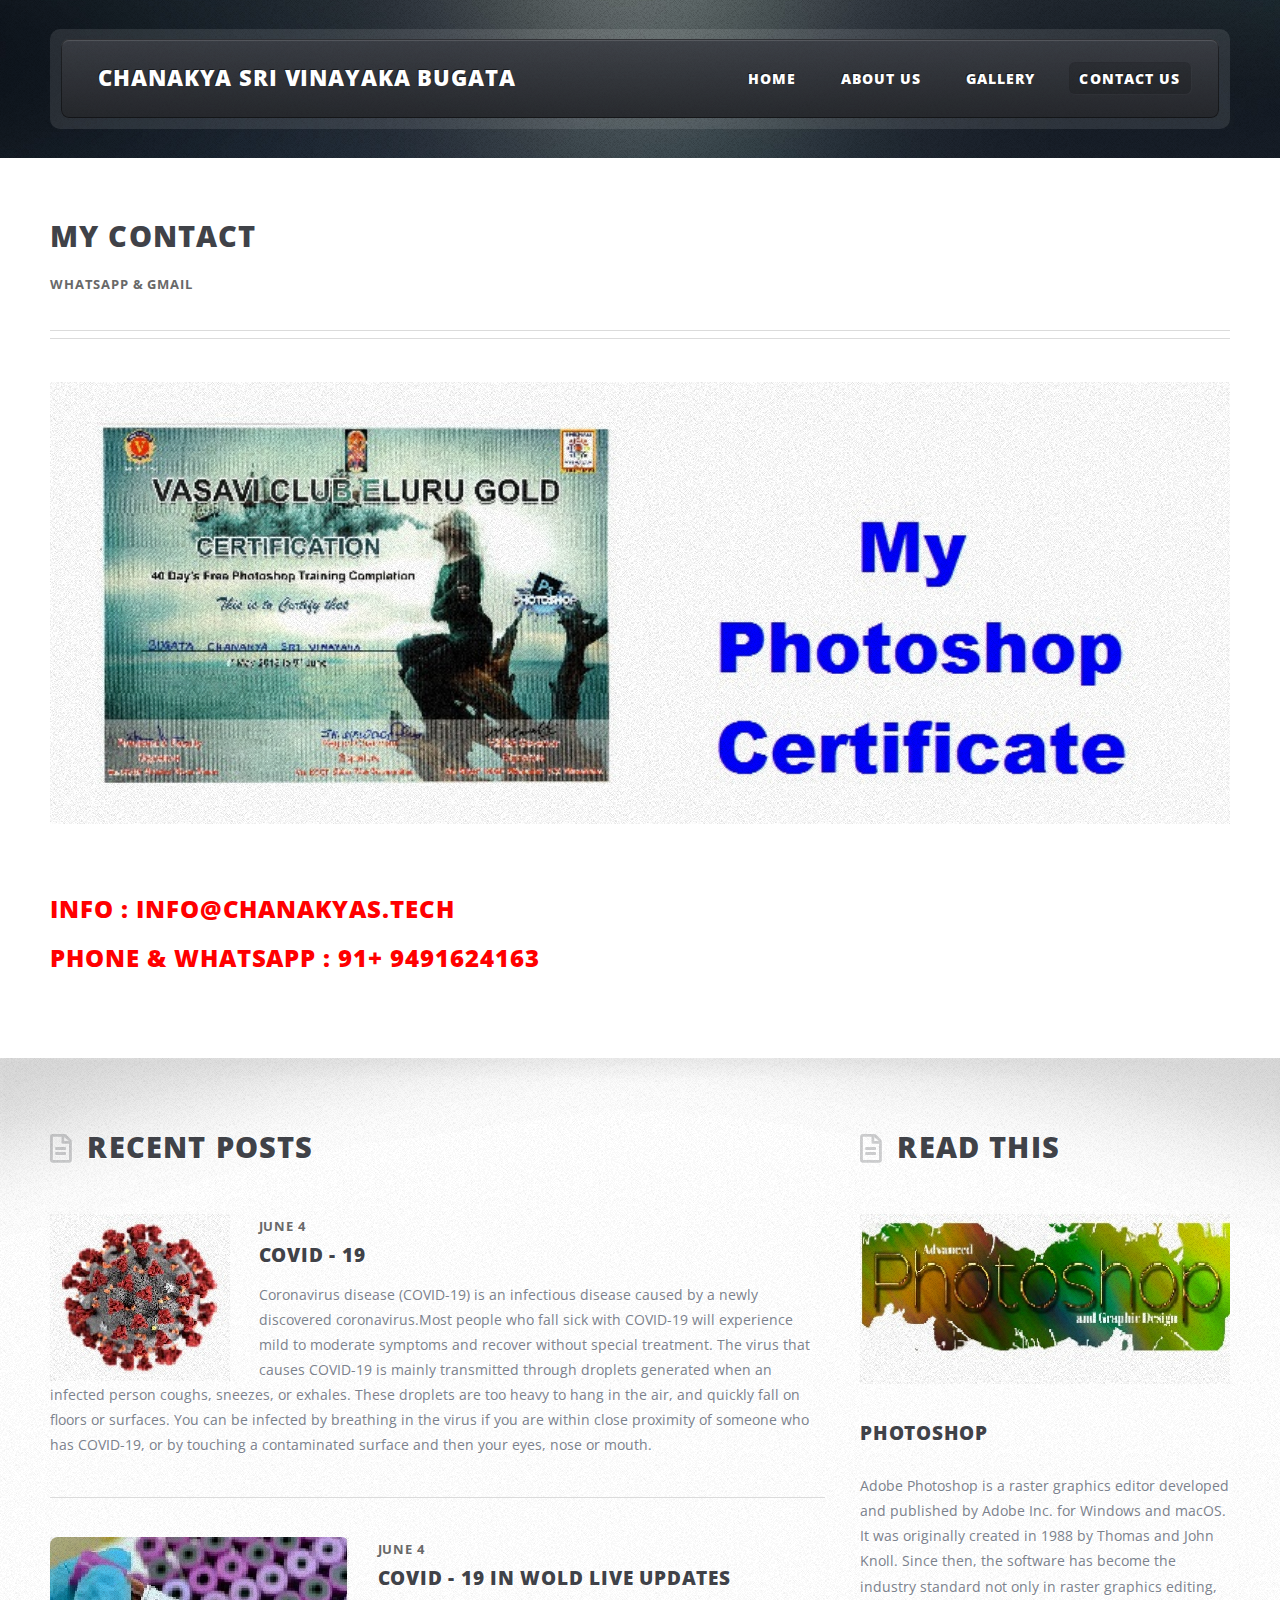
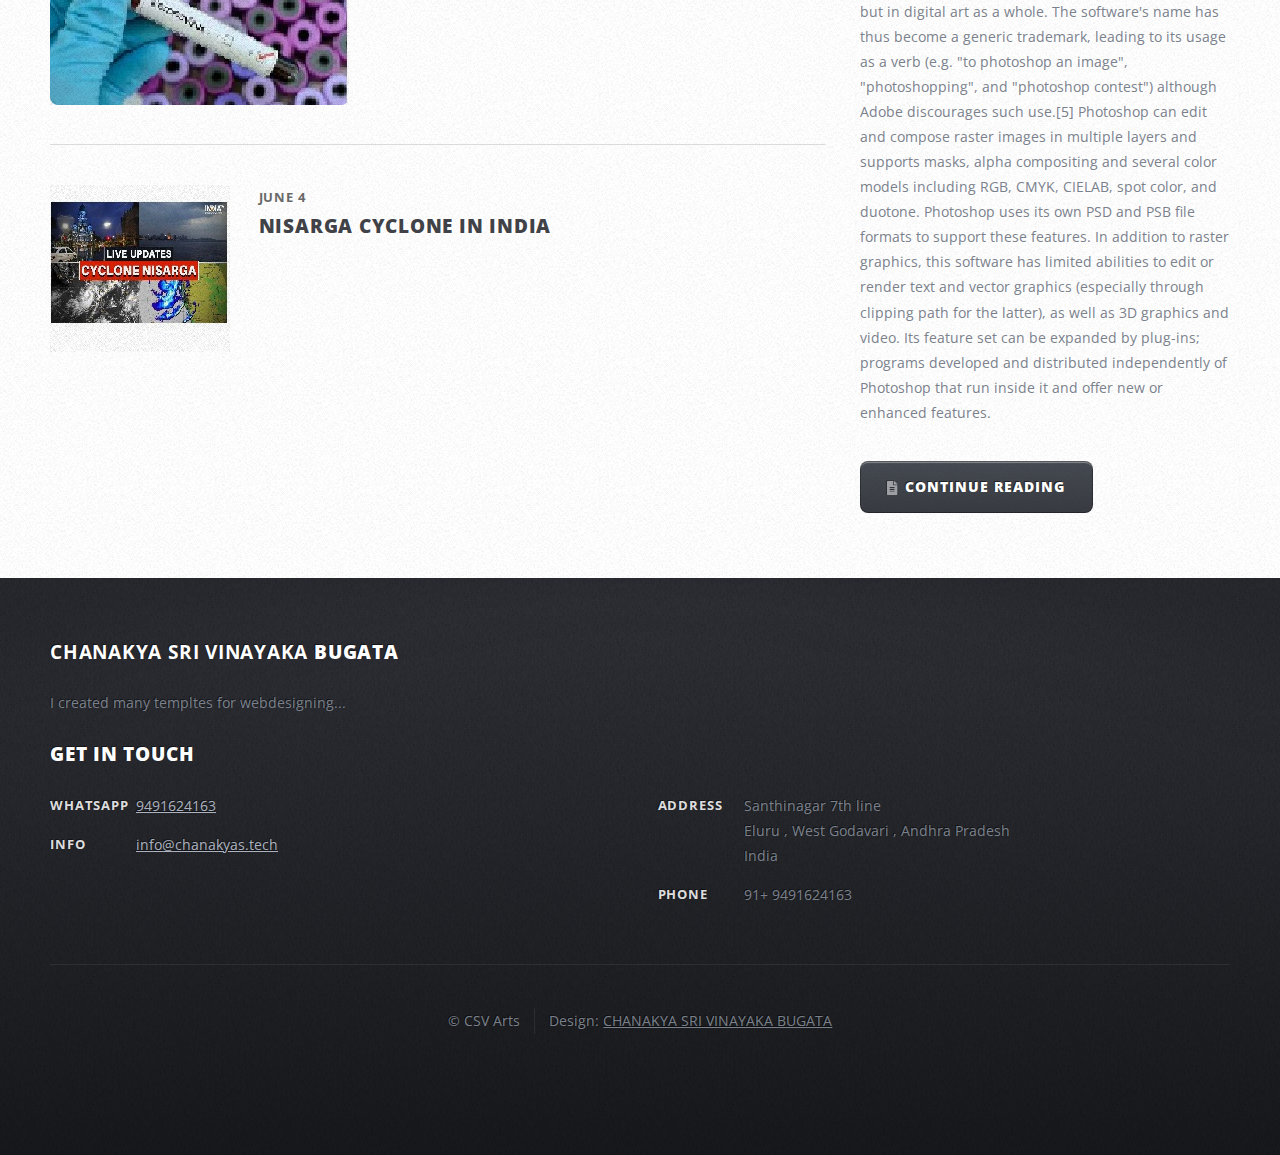
<file: csv/contact us.html>
<!DOCTYPE HTML>
<!--
	ZeroFour by HTML5 UP
	html5up.net | @ajlkn
	Free for personal and commercial use under the CCA 3.0 license (html5up.net/license)
-->
<html>
	<head>
		<title>CONTACT US</title>
		<meta charset="utf-8" />
		<meta name="viewport" content="width=device-width, initial-scale=1, user-scalable=no" />
		<link rel="stylesheet" href="assets/css/main.css" />
	    <style type="text/css">
<!--
.style1 {
	font-size: x-large;
	color: #FF0000;
}
-->
        </style>
</head>
	<body class="no-sidebar is-preload">
		<div id="page-wrapper">

			<!-- Header Wrapper -->
				<div id="header-wrapper">
					<div class="container">

						<!-- Header -->
							<header id="header">
								<div class="inner">

									<!-- Logo -->
										<h1><a href="https://chanakyasri.github.io/" id="logo">chanakya sri vinayaka bugata</a></h1>

									<!-- Nav -->
										<nav id="nav">
											<ul>
												<li><a href="index.html">Home</a></li>
												<li>
													<a href="about us.html">about us</a>												</li>
												<li><a href="gallery.html">gallery</a></li>
												<li class="current_page_item"><a href="contact us.html">contact us</a></li>
											</ul>
										</nav>
								</div>
							</header>

					</div>
				</div>

			<!-- Main Wrapper -->
				<div id="main-wrapper">
					<div class="wrapper style2">
						<div class="inner">
							<div class="container">
								<div id="content">

									<!-- Content -->

										<article>
											<header class="major">
												<h2>My contact</h2>
												<p>Whatsapp & Gmail</p>
											</header>

											<span class="image featured"><img src="images/pic08.jpg" alt="" /></span>										</article>
										<h1 class="style1">Info : info@chanakyas.tech</h1>
										
										<h1 class="style1">Phone & Whatsapp : 91+ 9491624163</h1>
								</div>
							</div>
						</div>
					</div>
					<div class="wrapper style3">
						<div class="inner">
							<div class="container">
								<div class="row">
									<div class="col-8 col-12-medium">

										<!-- Article list -->
											<section class="box article-list">
												<h2 class="icon fa-file-alt">Recent Posts</h2>

												<!-- Excerpt -->
													<article class="box excerpt">
														<a href="#" class="image left"><img src="images/pic04.jpg" alt="" /></a>
														<div>
															<header>
																<span class="date">JUNE 4</span>
																<h3><a href="#">COVID - 19</a></h3>
															</header>
															<p>Coronavirus disease (COVID-19) is an infectious disease caused by a newly discovered coronavirus.Most people who fall sick with COVID-19 will experience mild to moderate symptoms and recover without special treatment.

																The virus that causes COVID-19 is mainly transmitted through droplets generated when an infected person coughs, sneezes, or exhales. These droplets are too heavy to hang in the air, and quickly fall on floors or surfaces.
																You can be infected by breathing in the virus if you are within close proximity of someone who has COVID-19, or by touching a contaminated surface and then your eyes, nose or mouth.</p>
														</div>
													</article>

												<!-- Excerpt -->
													<article class="box excerpt">
														<a href="#" class="image left"><img src="images/pic05.jpg" alt="" /></a>
														<div>
															<header>
																<span class="date">June 4 </span>
																<h3><a href="#">COVID - 19 IN WOLD LIVE UPDATES</a></h3>
															</header>
															
														</div>
													</article>

												<!-- Excerpt -->
													<article class="box excerpt">
														<a href="#" class="image left"><img src="images/pic06.jpg" alt="" /></a>
														<div>
															<header>
																<span class="date">JUNE 4</span>
																<h3><a href="#">NISARGA CYCLONE IN INDIA</a></h3>
															</header>
															
														</div>
													</article>

											</section>
									</div>
									<div class="col-4 col-12-medium">

										<!-- Spotlight -->
											<section class="box spotlight">
												<h2 class="icon fa-file-alt">READ THIS</h2>
												<article>
													<a href="#" class="image featured"><img src="images/pic07.jpg" alt=""></a>
													<header>
														<h3><a href="#">PHOTOSHOP</a></h3>
														
													</header>
													<p>Adobe Photoshop is a raster graphics editor developed and published by Adobe Inc. for Windows and macOS. It was originally created in 1988 by Thomas and John Knoll. Since then, the software has become the industry standard not only in raster graphics editing, but in digital art as a whole. The software's name has thus become a generic trademark, leading to its usage as a verb (e.g. "to photoshop an image", "photoshopping", and "photoshop contest") although Adobe discourages such use.[5] Photoshop can edit and compose raster images in multiple layers and supports masks, alpha compositing and several color models including RGB, CMYK, CIELAB, spot color, and duotone. Photoshop uses its own PSD and PSB file formats to support these features. In addition to raster graphics, this software has limited abilities to edit or render text and vector graphics (especially through clipping path for the latter), as well as 3D graphics and video. Its feature set can be expanded by plug-ins; programs developed and distributed independently of Photoshop that run inside it and offer new or enhanced features.</p>
													<footer>
														<a href="#" class="button alt icon solid fa-file-alt">Continue Reading</a>
													</footer>
												</article>
											</section>

									</div>
								</div>
							</div>
						</div>
					</div>
				</div>

			<!-- Footer Wrapper -->
				<div id="footer-wrapper">
					<footer id="footer" class="container">
						<div class="row">
							<div class="col-3 col-6-medium col-12-small">

								

							</div>
							

								

							</div>
							<div class="col-6 col-12-medium imp-medium">

								<!-- About -->
									<section>
										<h2><strong>chanakya sri vinayaka</strong> bugata</h2>
										<p>I created many templtes for webdesigning... </p>
										

								        <!-- Contact -->
									<section>
										<h2>Get in touch</h2>
										<div>
											<div class="row">
												<div class="col-6 col-12-small">
													<dl class="contact">
														
														<dt>whatsapp</dt>
														<dd><a href="#">9491624163</a></dd>
														<dt>Info</dt>
														<dd><a href="#">info@chanakyas.tech</a></dd>
													</dl>
												</div>
												<div class="col-6 col-12-small">
													<dl class="contact">
														<dt>Address</dt>
														<dd>
															Santhinagar 7th line<br />
															Eluru , West Godavari , Andhra Pradesh <br />
															India
														</dd>
														<dt>Phone</dt>
														<dd>91+ 9491624163</dd>
													</dl>
												</div>
											</div>
										</div>
									</section>

							</div>
							<div class="col-12">
								<div id="copyright">
									<ul class="menu">
										<li>&copy; CSV Arts</li><li>Design: <a href="index.html">CHANAKYA SRI VINAYAKA BUGATA</a></li>
									</ul>
								</div>
							</div>
						</div>
					</footer>
				</div>

		</div>

		<!-- Scripts -->
			<script src="assets/js/jquery.min.js"></script>
			<script src="assets/js/jquery.dropotron.min.js"></script>
			<script src="assets/js/browser.min.js"></script>
			<script src="assets/js/breakpoints.min.js"></script>
			<script src="assets/js/util.js"></script>
			<script src="assets/js/main.js"></script>

	</body>
	<!--Start of Tawk.to Script-->
<script type="text/javascript">
var Tawk_API=Tawk_API||{}, Tawk_LoadStart=new Date();
(function(){
var s1=document.createElement("script"),s0=document.getElementsByTagName("script")[0];
s1.async=true;
s1.src='https://embed.tawk.to/5ed9d9af4a7c62581799f681/default';
s1.charset='UTF-8';
s1.setAttribute('crossorigin','*');
s0.parentNode.insertBefore(s1,s0);
})();
</script>
<!--End of Tawk.to Script-->
<!-- Global site tag (gtag.js) - Google Analytics -->
<script async src="https://www.googletagmanager.com/gtag/js?id=UA-168653053-1"></script>
<script>
  window.dataLayer = window.dataLayer || [];
  function gtag(){dataLayer.push(arguments);}
  gtag('js', new Date());

  gtag('config', 'UA-168653053-1');
</script>

</html>
</file>
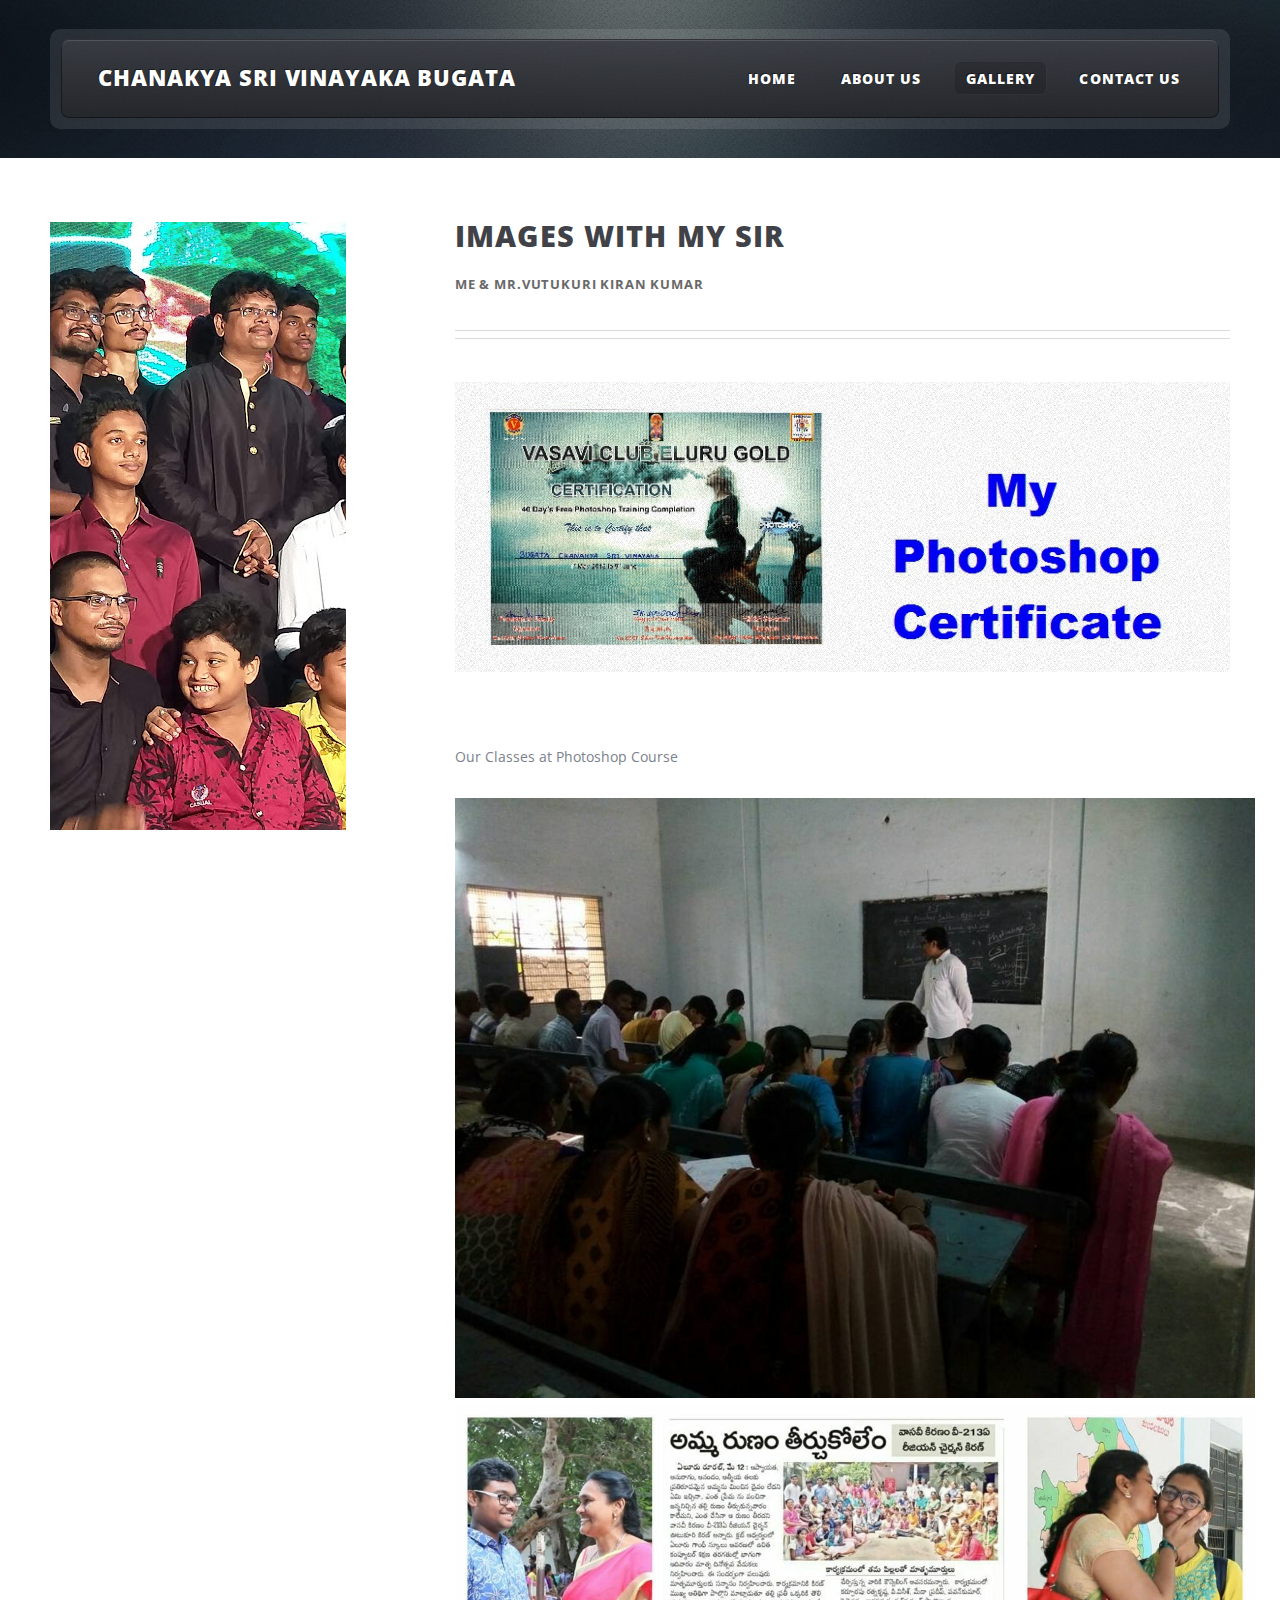
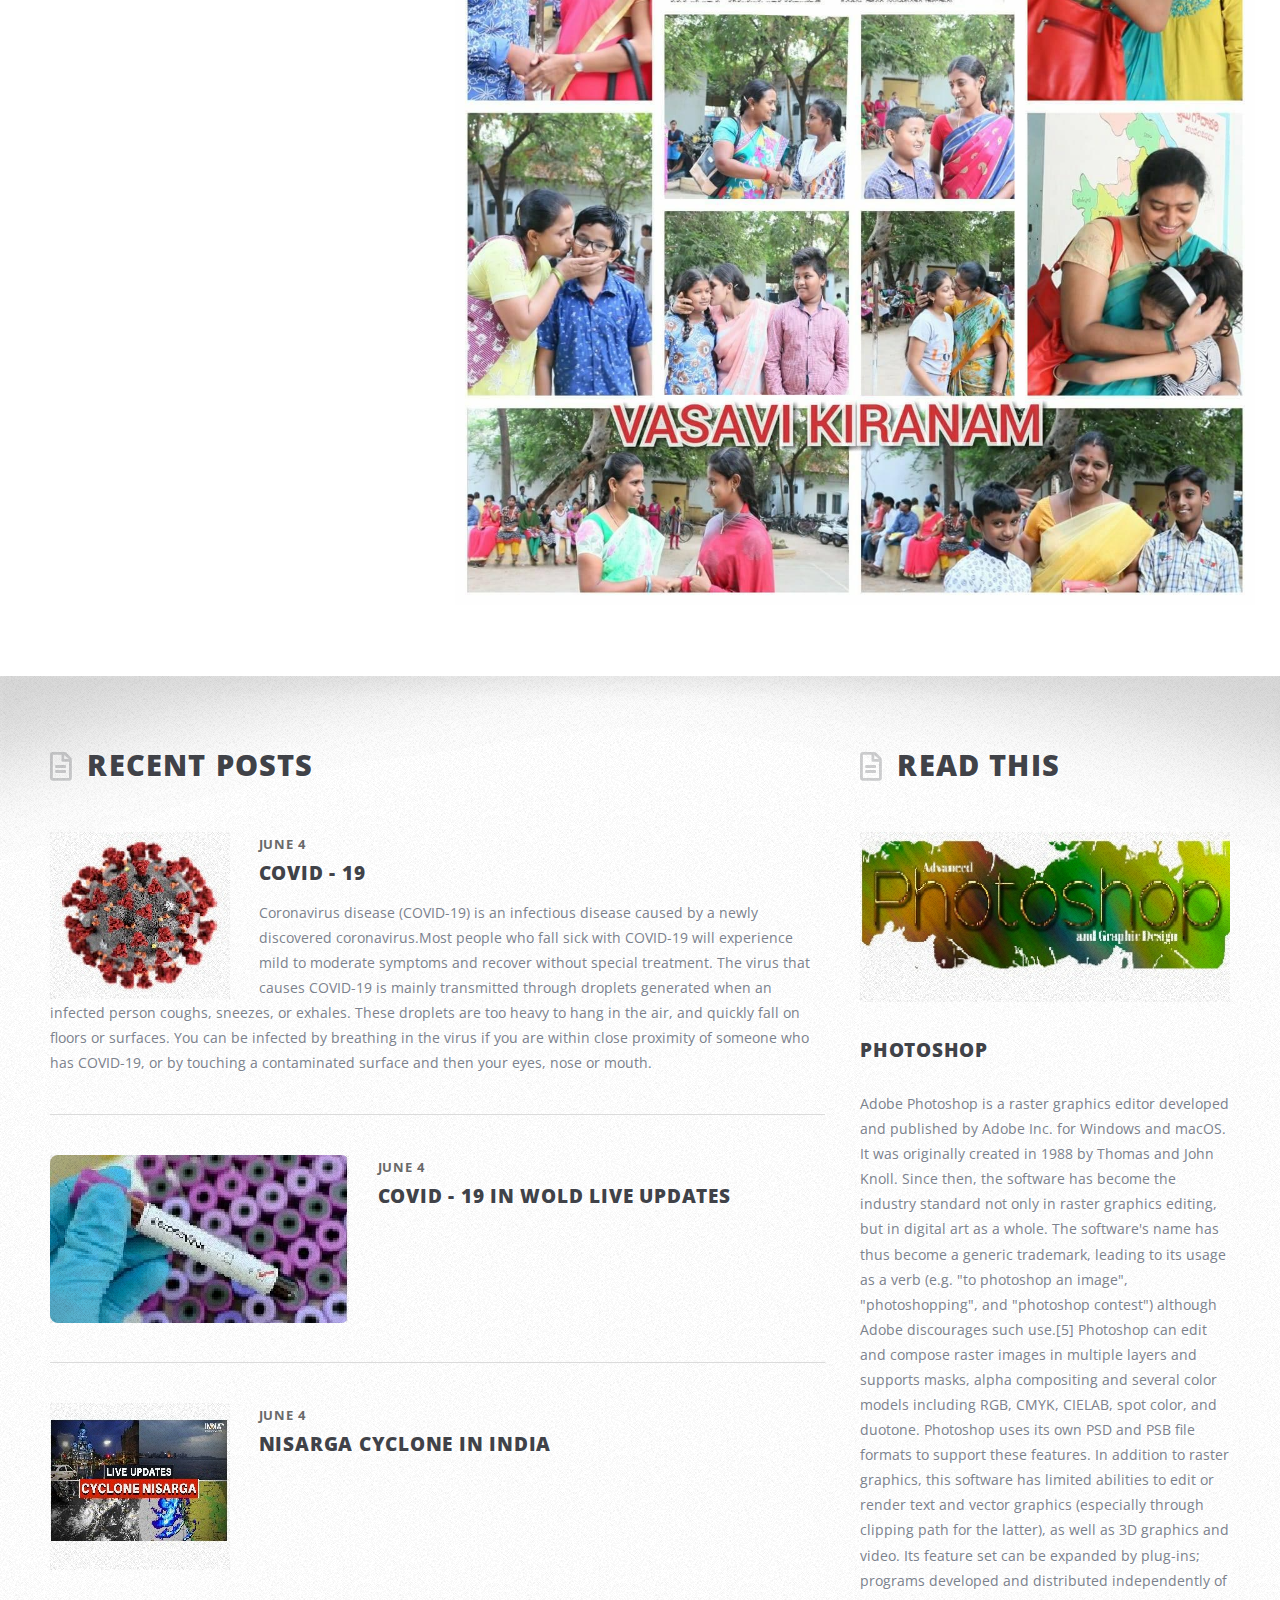
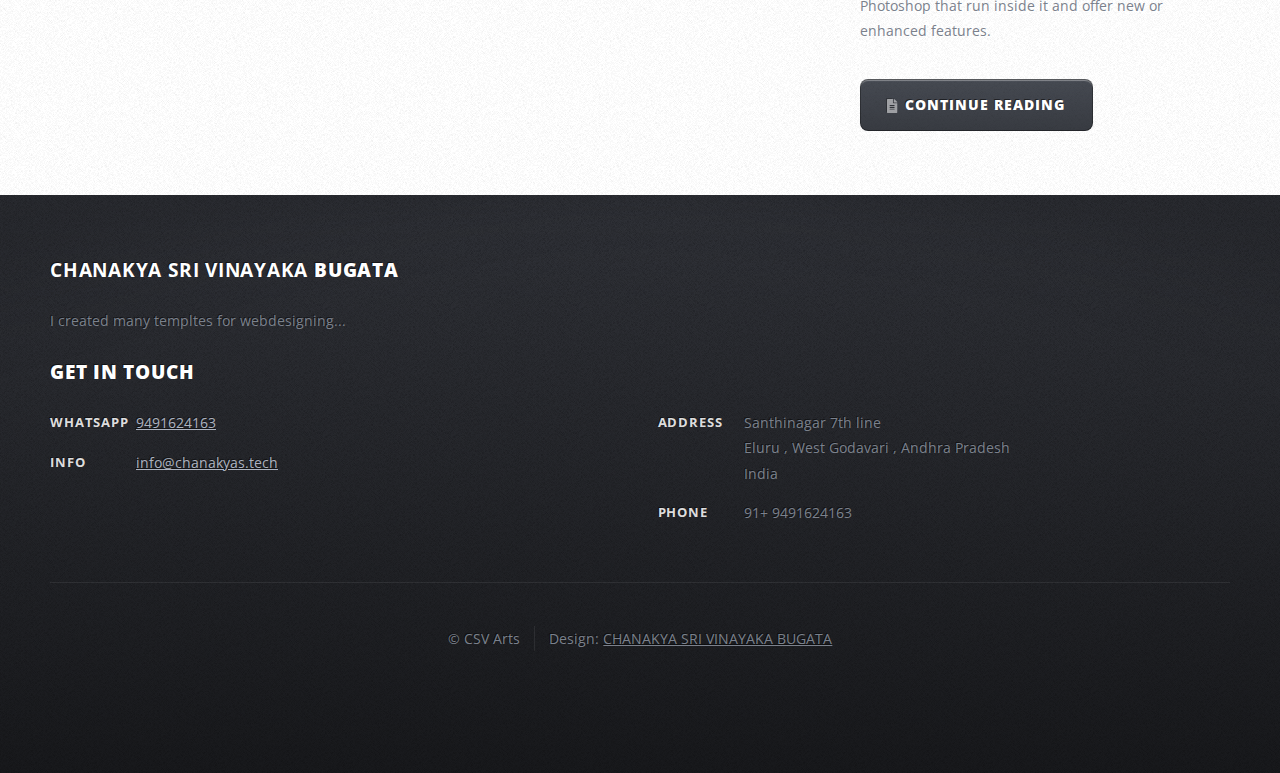
<file: csv/gallery.html>
<!DOCTYPE HTML>
<!--
	ZeroFour by HTML5 UP
	html5up.net | @ajlkn
	Free for personal and commercial use under the CCA 3.0 license (html5up.net/license)
-->
<html>
	<head>
		<title>GALLERY</title>
		<meta charset="utf-8" />
		<meta name="viewport" content="width=device-width, initial-scale=1, user-scalable=no" />
		<link rel="stylesheet" href="assets/css/main.css" />
	</head>
	<body class="left-sidebar is-preload">
		<div id="page-wrapper">

			<!-- Header Wrapper -->
				<div id="header-wrapper">
					<div class="container">

						<!-- Header -->
							<header id="header">
								<div class="inner">

									<!-- Logo -->
										<h1><a href="https://chanakyasri.github.io/" id="logo">chanakya sri vinayaka bugata</a></h1>

									<!-- Nav -->
										<nav id="nav">
											<ul>
												<li><a href="index.html">Home</a></li>
												<li>
													<a href="about us.html">about us </a>												</li>
												<li class="current_page_item"><a href="gallery.html">Gallery</a></li>
												<li><a href="contact us.html">Contact Us</a></li>
											</ul>
										</nav>
								</div>
							</header>

					</div>
				</div>

			<!-- Main Wrapper -->
				<div id="main-wrapper">
					<div class="wrapper style2">
						<div class="inner">
							<div class="container">
								<div class="row">
									<div class="col-4 col-12-medium">
										<div id="sidebar">

									    <img src="images/20190609_214558.jpg" width="296" height="608">	
																				  </div>
									</div>
									<div class="col-8 col-12-medium imp-medium">
									  <div id="content">

											<!-- Content -->

												<article>
													<header class="major">
														<h2>Images With My Sir</h2>
														<p>Me & Mr.Vutukuri Kiran Kumar </p>
													</header>

													<span class="image featured"><img src="images/pic08.jpg" alt="" /></span>

													
												</article>
												<p> Our Classes at Photoshop Course </p>
											  <img src="images/31723350_3243283105726918_548590142583996416_n.jpg" width="800" height="600">
										<img src="images/60356804_3752251604830063_6752487083861868544_o.jpg" width="800" height="800">										</div>
									</div>
								</div>
							</div>
						</div>
					</div>
					<div class="wrapper style3">
						<div class="inner">
							<div class="container">
								<div class="row">
									<div class="col-8 col-12-medium">

										<!-- Article list -->
											<section class="box article-list">
												<h2 class="icon fa-file-alt">Recent Posts</h2>

												<!-- Excerpt -->
													<article class="box excerpt">
														<a href="#" class="image left"><img src="images/pic04.jpg" alt="" /></a>
														<div>
															<header>
																<span class="date">JUNE 4</span>
																<h3><a href="#">COVID - 19</a></h3>
															</header>
															<p>Coronavirus disease (COVID-19) is an infectious disease caused by a newly discovered coronavirus.Most people who fall sick with COVID-19 will experience mild to moderate symptoms and recover without special treatment.

																The virus that causes COVID-19 is mainly transmitted through droplets generated when an infected person coughs, sneezes, or exhales. These droplets are too heavy to hang in the air, and quickly fall on floors or surfaces.
																You can be infected by breathing in the virus if you are within close proximity of someone who has COVID-19, or by touching a contaminated surface and then your eyes, nose or mouth.</p>
														</div>
													</article>

												<!-- Excerpt -->
													<article class="box excerpt">
														<a href="#" class="image left"><img src="images/pic05.jpg" alt="" /></a>
														<div>
															<header>
																<span class="date">June 4 </span>
																<h3><a href="#">COVID - 19 IN WOLD LIVE UPDATES</a></h3>
															</header>
															
														</div>
													</article>

												<!-- Excerpt -->
													<article class="box excerpt">
														<a href="#" class="image left"><img src="images/pic06.jpg" alt="" /></a>
														<div>
															<header>
																<span class="date">JUNE 4</span>
																<h3><a href="#">NISARGA CYCLONE IN INDIA</a></h3>
															</header>
															
														</div>
													</article>

											</section>
									</div>
									<div class="col-4 col-12-medium">

										<!-- Spotlight -->
											<section class="box spotlight">
												<h2 class="icon fa-file-alt">READ THIS</h2>
												<article>
													<a href="#" class="image featured"><img src="images/pic07.jpg" alt=""></a>
													<header>
														<h3><a href="#">PHOTOSHOP</a></h3>
														
													</header>
													<p>Adobe Photoshop is a raster graphics editor developed and published by Adobe Inc. for Windows and macOS. It was originally created in 1988 by Thomas and John Knoll. Since then, the software has become the industry standard not only in raster graphics editing, but in digital art as a whole. The software's name has thus become a generic trademark, leading to its usage as a verb (e.g. "to photoshop an image", "photoshopping", and "photoshop contest") although Adobe discourages such use.[5] Photoshop can edit and compose raster images in multiple layers and supports masks, alpha compositing and several color models including RGB, CMYK, CIELAB, spot color, and duotone. Photoshop uses its own PSD and PSB file formats to support these features. In addition to raster graphics, this software has limited abilities to edit or render text and vector graphics (especially through clipping path for the latter), as well as 3D graphics and video. Its feature set can be expanded by plug-ins; programs developed and distributed independently of Photoshop that run inside it and offer new or enhanced features.</p>
													<footer>
														<a href="#" class="button alt icon solid fa-file-alt">Continue Reading</a>
													</footer>
												</article>
											</section>

									</div>
								</div>
							</div>
						</div>
					</div>
				</div>

			<!-- Footer Wrapper -->
				<div id="footer-wrapper">
					<footer id="footer" class="container">
						<div class="row">
							<div class="col-3 col-6-medium col-12-small">

								

							</div>
							

								

							</div>
							<div class="col-6 col-12-medium imp-medium">

								<!-- About -->
									<section>
										<h2><strong>chanakya sri vinayaka</strong> bugata</h2>
										<p>I created many templtes for webdesigning... </p>
										

								        <!-- Contact -->
									<section>
										<h2>Get in touch</h2>
										<div>
											<div class="row">
												<div class="col-6 col-12-small">
													<dl class="contact">
														
														<dt>whatsapp</dt>
														<dd><a href="#">9491624163</a></dd>
														<dt>Info</dt>
														<dd><a href="#">info@chanakyas.tech</a></dd>
													</dl>
												</div>
												<div class="col-6 col-12-small">
													<dl class="contact">
														<dt>Address</dt>
														<dd>
															Santhinagar 7th line<br />
															Eluru , West Godavari , Andhra Pradesh <br />
															India
														</dd>
														<dt>Phone</dt>
														<dd>91+ 9491624163</dd>
													</dl>
												</div>
											</div>
										</div>
									</section>

							</div>
							<div class="col-12">
								<div id="copyright">
									<ul class="menu">
										<li>&copy; CSV Arts</li><li>Design: <a href="index.html">CHANAKYA SRI VINAYAKA BUGATA</a></li>
									</ul>
								</div>
							</div>
						</div>
					</footer>
				</div>

		</div>

		<!-- Scripts -->
			<script src="assets/js/jquery.min.js"></script>
			<script src="assets/js/jquery.dropotron.min.js"></script>
			<script src="assets/js/browser.min.js"></script>
			<script src="assets/js/breakpoints.min.js"></script>
			<script src="assets/js/util.js"></script>
			<script src="assets/js/main.js"></script>

	</body>
	<!--Start of Tawk.to Script-->
<script type="text/javascript">
var Tawk_API=Tawk_API||{}, Tawk_LoadStart=new Date();
(function(){
var s1=document.createElement("script"),s0=document.getElementsByTagName("script")[0];
s1.async=true;
s1.src='https://embed.tawk.to/5ed9d9af4a7c62581799f681/default';
s1.charset='UTF-8';
s1.setAttribute('crossorigin','*');
s0.parentNode.insertBefore(s1,s0);
})();
</script>
<!--End of Tawk.to Script-->
<!-- Global site tag (gtag.js) - Google Analytics -->
<script async src="https://www.googletagmanager.com/gtag/js?id=UA-168653053-1"></script>
<script>
  window.dataLayer = window.dataLayer || [];
  function gtag(){dataLayer.push(arguments);}
  gtag('js', new Date());

  gtag('config', 'UA-168653053-1');
</script>

</html>
</file>
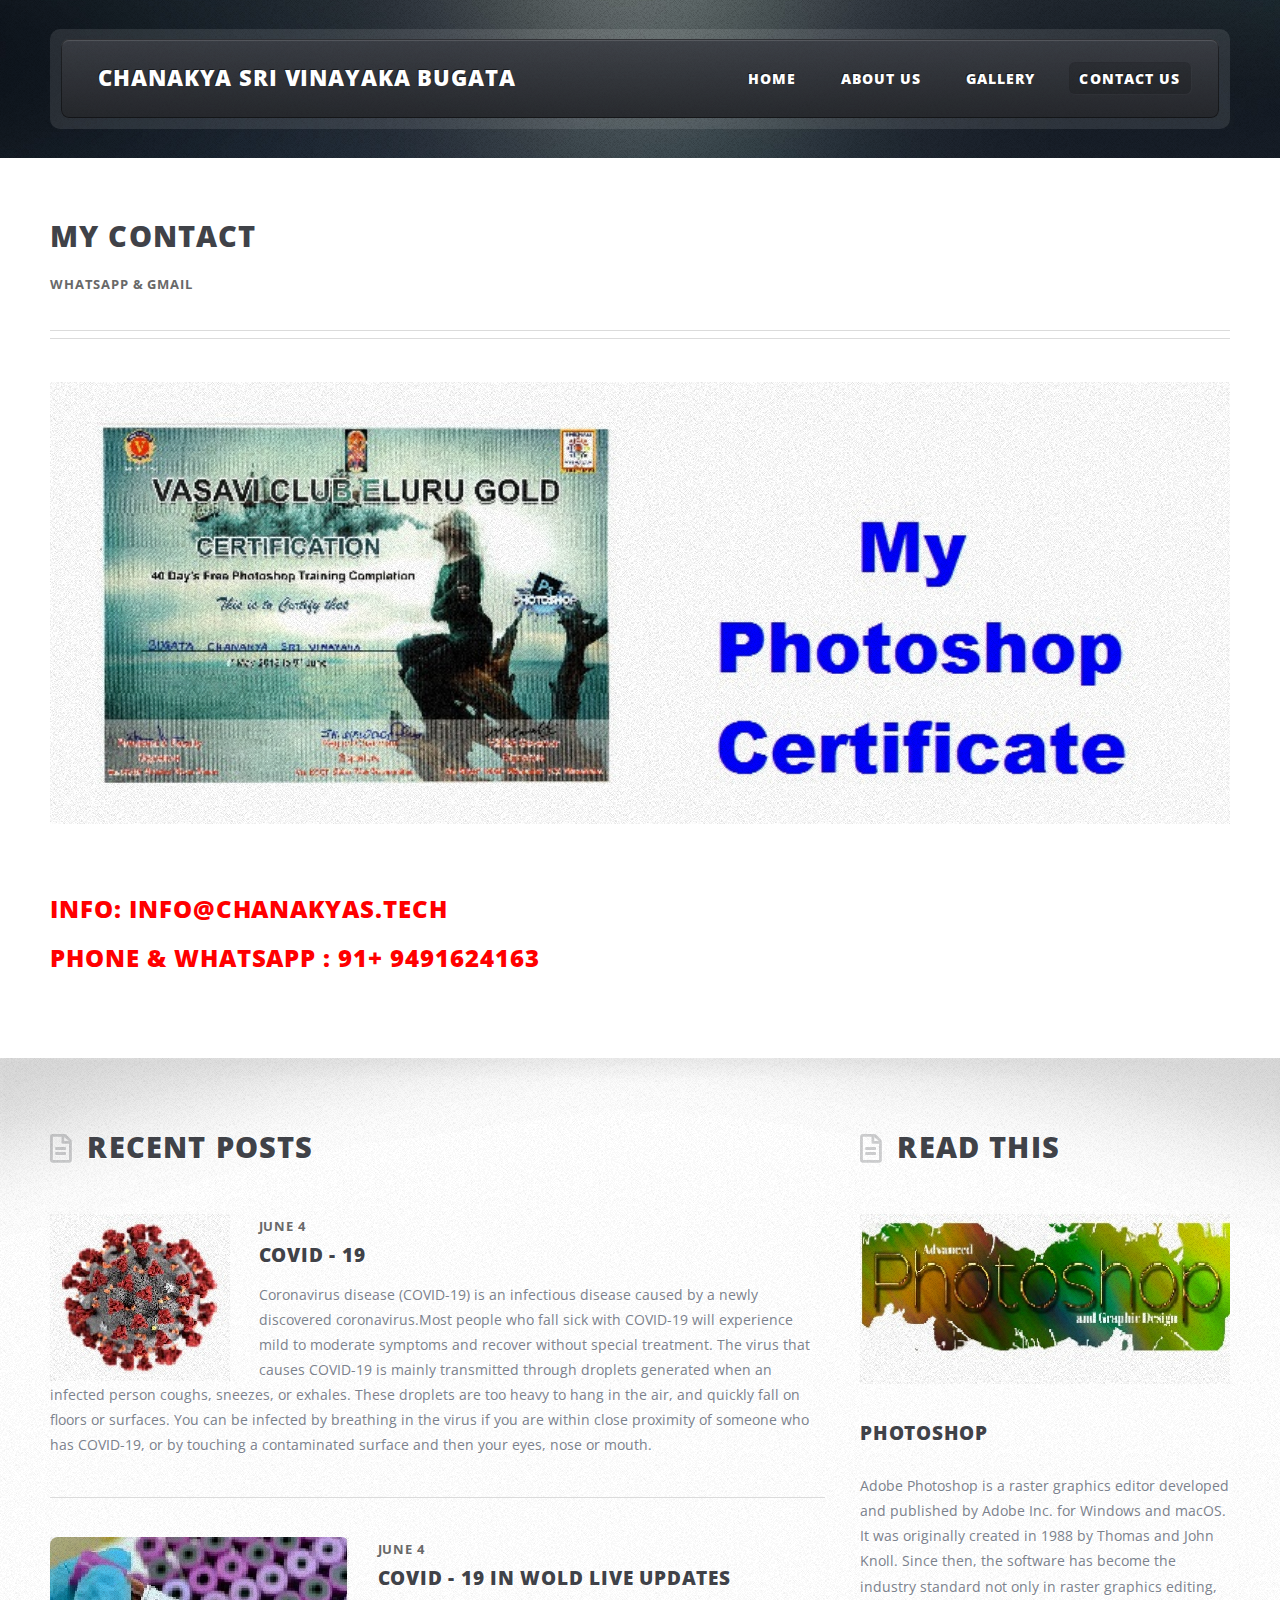
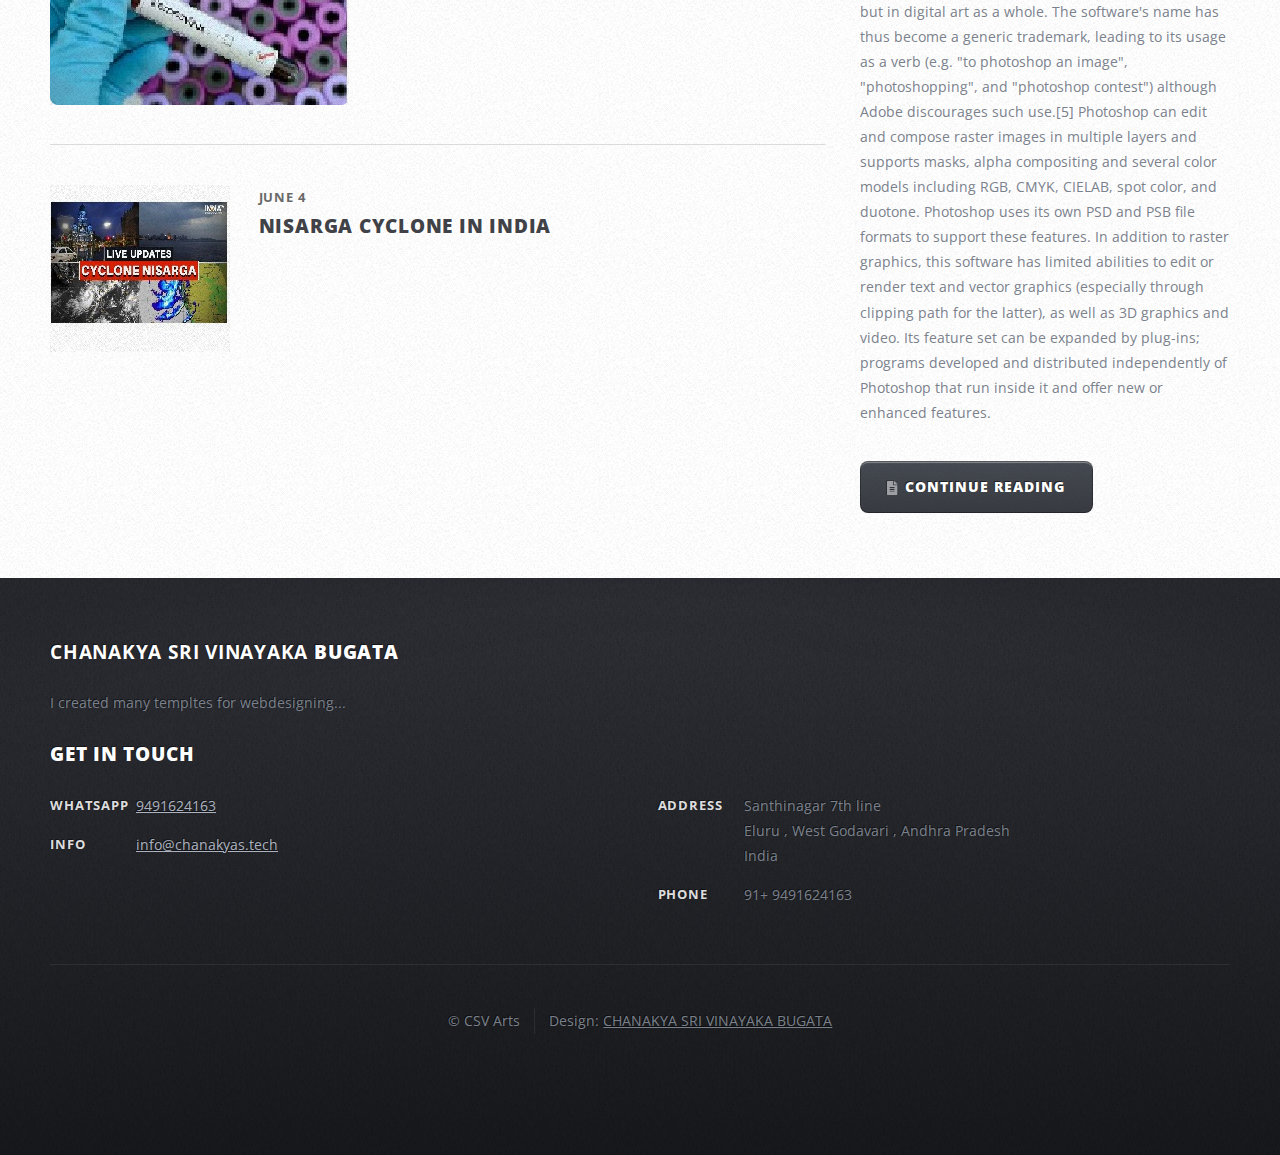
<file: profile/contact us.html>
<!DOCTYPE HTML>
<!--
	ZeroFour by HTML5 UP
	html5up.net | @ajlkn
	Free for personal and commercial use under the CCA 3.0 license (html5up.net/license)
-->
<html>
	<head>
		<title>CONTACT US</title>
		<meta charset="utf-8" />
		<meta name="viewport" content="width=device-width, initial-scale=1, user-scalable=no" />
		<link rel="stylesheet" href="assets/css/main.css" />
	    <style type="text/css">
<!--
.style1 {
	font-size: x-large;
	color: #FF0000;
}
-->
        </style>
</head>
	<body class="no-sidebar is-preload">
		<div id="page-wrapper">

			<!-- Header Wrapper -->
				<div id="header-wrapper">
					<div class="container">

						<!-- Header -->
							<header id="header">
								<div class="inner">

									<!-- Logo -->
										<h1><a href="https://chanakyasri.github.io/" id="logo">chanakya sri vinayaka bugata</a></h1>

									<!-- Nav -->
										<nav id="nav">
											<ul>
												<li><a href="index.html">Home</a></li>
												<li>
													<a href="about us.html">about us</a>												</li>
												<li><a href="gallery.html">gallery</a></li>
												<li class="current_page_item"><a href="contact us.html">contact us</a></li>
											</ul>
										</nav>
								</div>
							</header>

					</div>
				</div>

			<!-- Main Wrapper -->
				<div id="main-wrapper">
					<div class="wrapper style2">
						<div class="inner">
							<div class="container">
								<div id="content">

									<!-- Content -->

										<article>
											<header class="major">
												<h2>My contact</h2>
												<p>Whatsapp & Gmail</p>
											</header>

											<span class="image featured"><img src="images/pic08.jpg" alt="" /></span>										</article>
										<h1 class="style1">Info: info@chanakyas.tech</h1>
										
										<h1 class="style1">Phone & Whatsapp : 91+ 9491624163</h1>
								</div>
							</div>
						</div>
					</div>
					<div class="wrapper style3">
						<div class="inner">
							<div class="container">
								<div class="row">
									<div class="col-8 col-12-medium">

										<!-- Article list -->
											<section class="box article-list">
												<h2 class="icon fa-file-alt">Recent Posts</h2>

												<!-- Excerpt -->
													<article class="box excerpt">
														<a href="#" class="image left"><img src="images/pic04.jpg" alt="" /></a>
														<div>
															<header>
																<span class="date">JUNE 4</span>
																<h3><a href="#">COVID - 19</a></h3>
															</header>
															<p>Coronavirus disease (COVID-19) is an infectious disease caused by a newly discovered coronavirus.Most people who fall sick with COVID-19 will experience mild to moderate symptoms and recover without special treatment.

																The virus that causes COVID-19 is mainly transmitted through droplets generated when an infected person coughs, sneezes, or exhales. These droplets are too heavy to hang in the air, and quickly fall on floors or surfaces.
																You can be infected by breathing in the virus if you are within close proximity of someone who has COVID-19, or by touching a contaminated surface and then your eyes, nose or mouth.</p>
														</div>
													</article>

												<!-- Excerpt -->
													<article class="box excerpt">
														<a href="#" class="image left"><img src="images/pic05.jpg" alt="" /></a>
														<div>
															<header>
																<span class="date">June 4 </span>
																<h3><a href="#">COVID - 19 IN WOLD LIVE UPDATES</a></h3>
															</header>
															
														</div>
													</article>

												<!-- Excerpt -->
													<article class="box excerpt">
														<a href="#" class="image left"><img src="images/pic06.jpg" alt="" /></a>
														<div>
															<header>
																<span class="date">JUNE 4</span>
																<h3><a href="#">NISARGA CYCLONE IN INDIA</a></h3>
															</header>
															
														</div>
													</article>

											</section>
									</div>
									<div class="col-4 col-12-medium">

										<!-- Spotlight -->
											<section class="box spotlight">
												<h2 class="icon fa-file-alt">READ THIS</h2>
												<article>
													<a href="#" class="image featured"><img src="images/pic07.jpg" alt=""></a>
													<header>
														<h3><a href="#">PHOTOSHOP</a></h3>
														
													</header>
													<p>Adobe Photoshop is a raster graphics editor developed and published by Adobe Inc. for Windows and macOS. It was originally created in 1988 by Thomas and John Knoll. Since then, the software has become the industry standard not only in raster graphics editing, but in digital art as a whole. The software's name has thus become a generic trademark, leading to its usage as a verb (e.g. "to photoshop an image", "photoshopping", and "photoshop contest") although Adobe discourages such use.[5] Photoshop can edit and compose raster images in multiple layers and supports masks, alpha compositing and several color models including RGB, CMYK, CIELAB, spot color, and duotone. Photoshop uses its own PSD and PSB file formats to support these features. In addition to raster graphics, this software has limited abilities to edit or render text and vector graphics (especially through clipping path for the latter), as well as 3D graphics and video. Its feature set can be expanded by plug-ins; programs developed and distributed independently of Photoshop that run inside it and offer new or enhanced features.</p>
													<footer>
														<a href="#" class="button alt icon solid fa-file-alt">Continue Reading</a>
													</footer>
												</article>
											</section>

									</div>
								</div>
							</div>
						</div>
					</div>
				</div>

			<!-- Footer Wrapper -->
				<div id="footer-wrapper">
					<footer id="footer" class="container">
						<div class="row">
							<div class="col-3 col-6-medium col-12-small">

								

							</div>
							

								

							</div>
							<div class="col-6 col-12-medium imp-medium">

								<!-- About -->
									<section>
										<h2><strong>chanakya sri vinayaka</strong> bugata</h2>
										<p>I created many templtes for webdesigning... </p>
										

								        <!-- Contact -->
									<section>
										<h2>Get in touch</h2>
										<div>
											<div class="row">
												<div class="col-6 col-12-small">
													<dl class="contact">
														
														<dt>whatsapp</dt>
														<dd><a href="#">9491624163</a></dd>
														<dt>Info</dt>
														<dd><a href="#">info@chanakyas.tech</a></dd>
													</dl>
												</div>
												<div class="col-6 col-12-small">
													<dl class="contact">
														<dt>Address</dt>
														<dd>
															Santhinagar 7th line<br />
															Eluru , West Godavari , Andhra Pradesh <br />
															India
														</dd>
														<dt>Phone</dt>
														<dd>91+ 9491624163</dd>
													</dl>
												</div>
											</div>
										</div>
									</section>

							</div>
							<div class="col-12">
								<div id="copyright">
									<ul class="menu">
										<li>&copy; CSV Arts</li><li>Design: <a href="index.html">CHANAKYA SRI VINAYAKA BUGATA</a></li>
									</ul>
								</div>
							</div>
						</div>
					</footer>
				</div>

		</div>

		<!-- Scripts -->
			<script src="assets/js/jquery.min.js"></script>
			<script src="assets/js/jquery.dropotron.min.js"></script>
			<script src="assets/js/browser.min.js"></script>
			<script src="assets/js/breakpoints.min.js"></script>
			<script src="assets/js/util.js"></script>
			<script src="assets/js/main.js"></script>

	</body>
	<!--Start of Tawk.to Script-->
<script type="text/javascript">
var Tawk_API=Tawk_API||{}, Tawk_LoadStart=new Date();
(function(){
var s1=document.createElement("script"),s0=document.getElementsByTagName("script")[0];
s1.async=true;
s1.src='https://embed.tawk.to/5ed9d9af4a7c62581799f681/default';
s1.charset='UTF-8';
s1.setAttribute('crossorigin','*');
s0.parentNode.insertBefore(s1,s0);
})();
</script>
<!--End of Tawk.to Script-->
<!-- Global site tag (gtag.js) - Google Analytics -->
<script async src="https://www.googletagmanager.com/gtag/js?id=UA-168653053-1"></script>
<script>
  window.dataLayer = window.dataLayer || [];
  function gtag(){dataLayer.push(arguments);}
  gtag('js', new Date());

  gtag('config', 'UA-168653053-1');
</script>

</html>
</file>
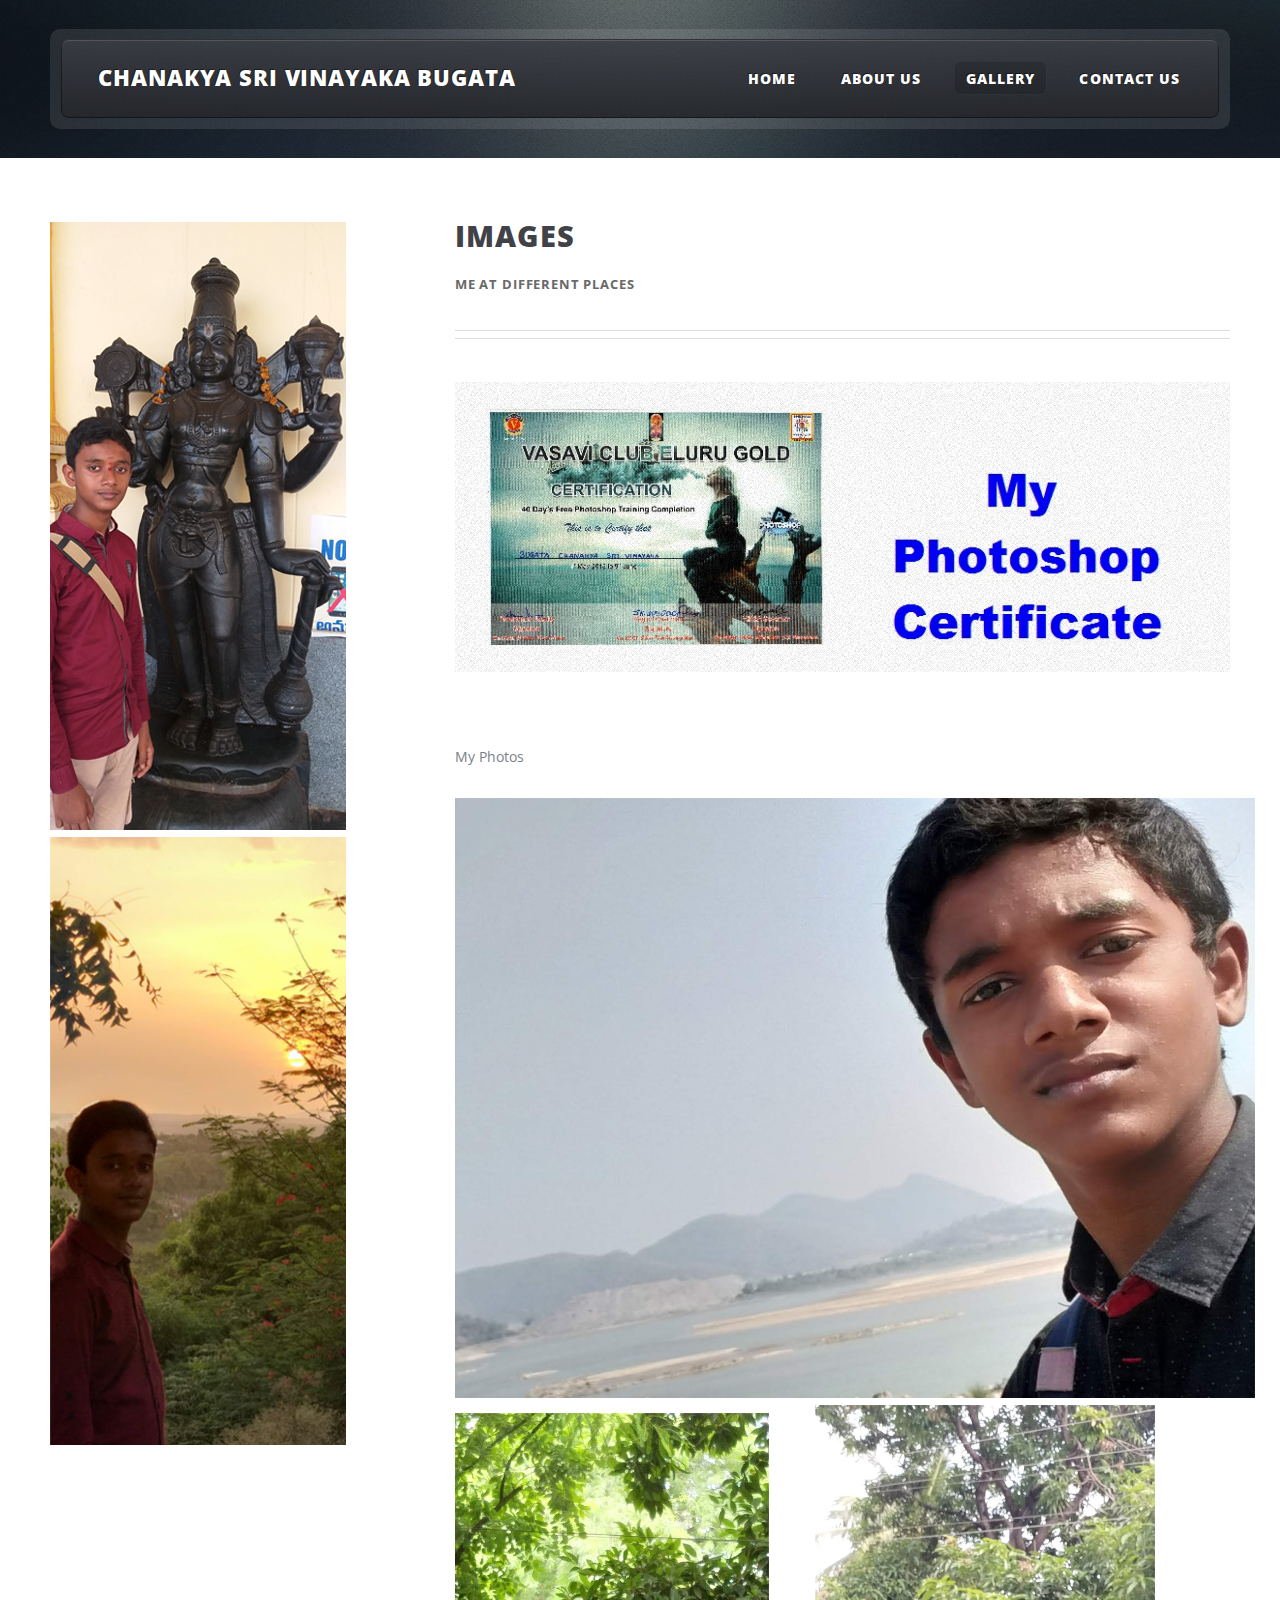
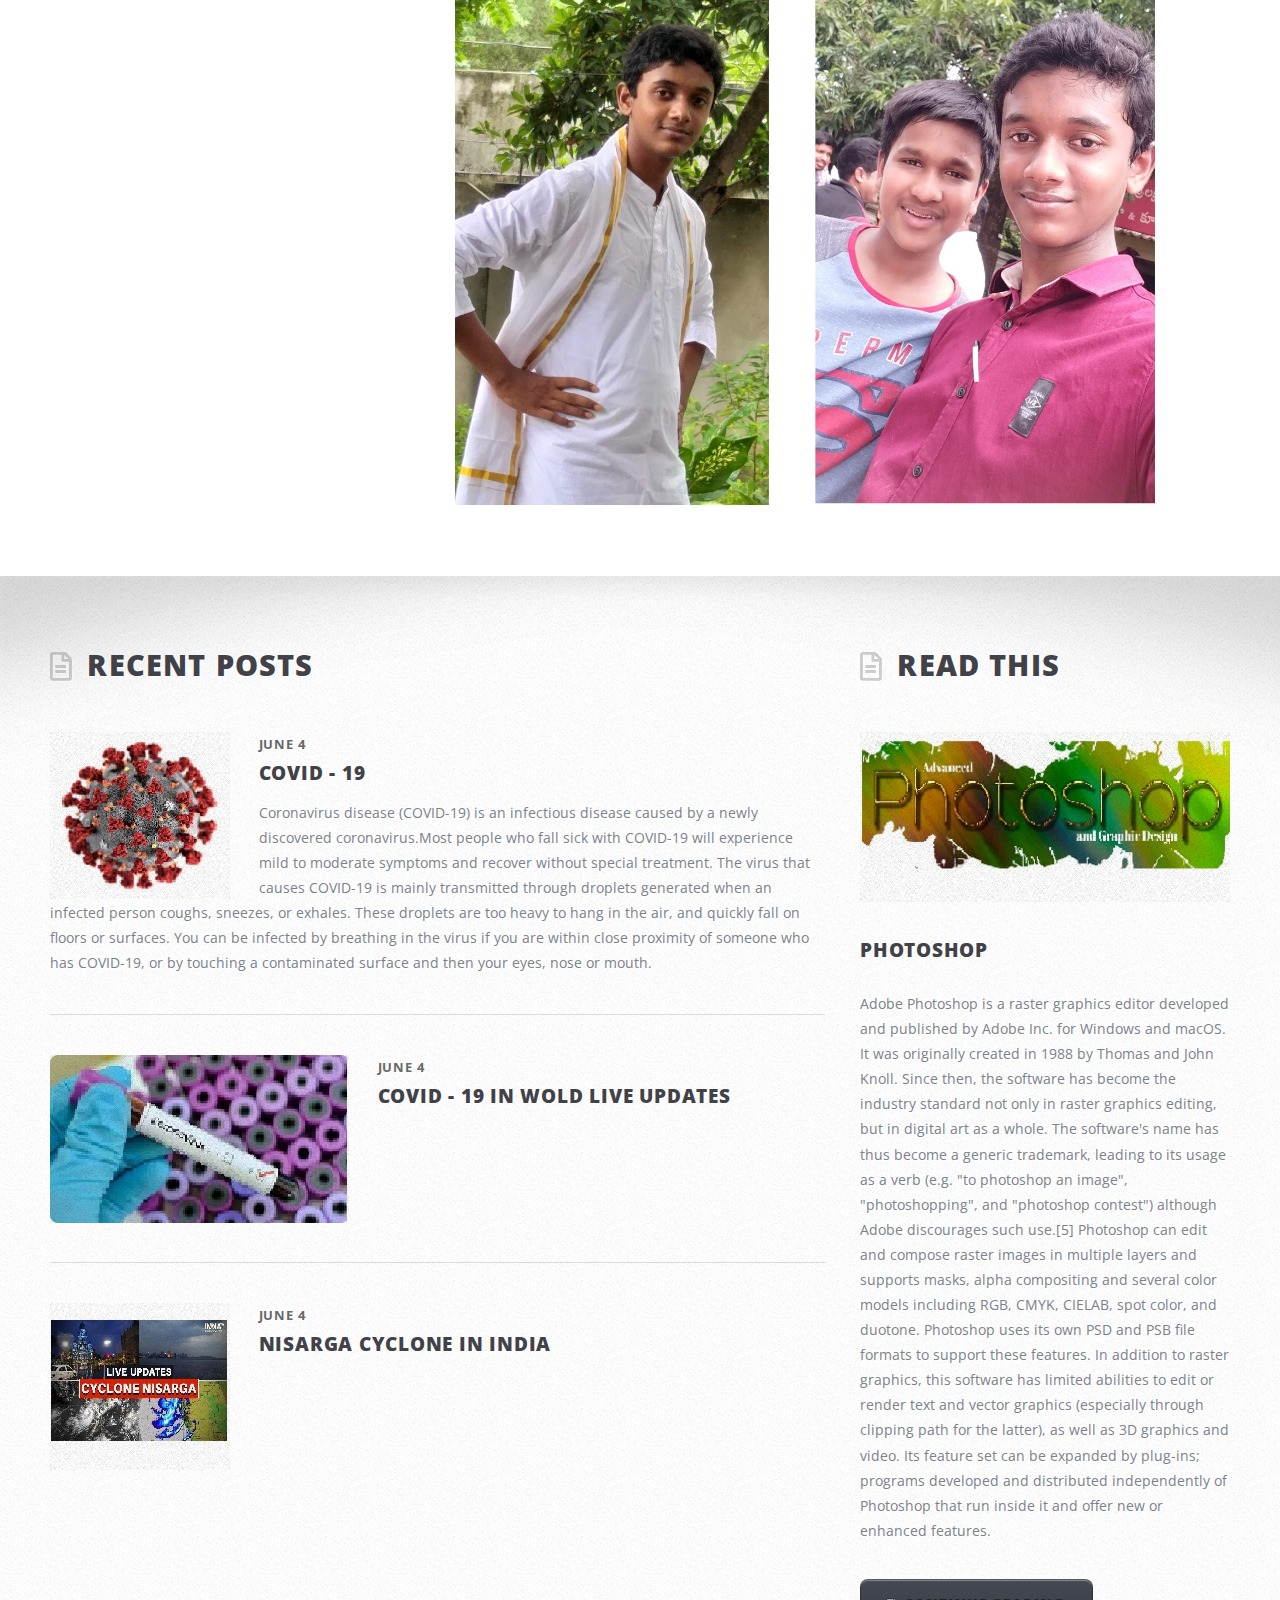
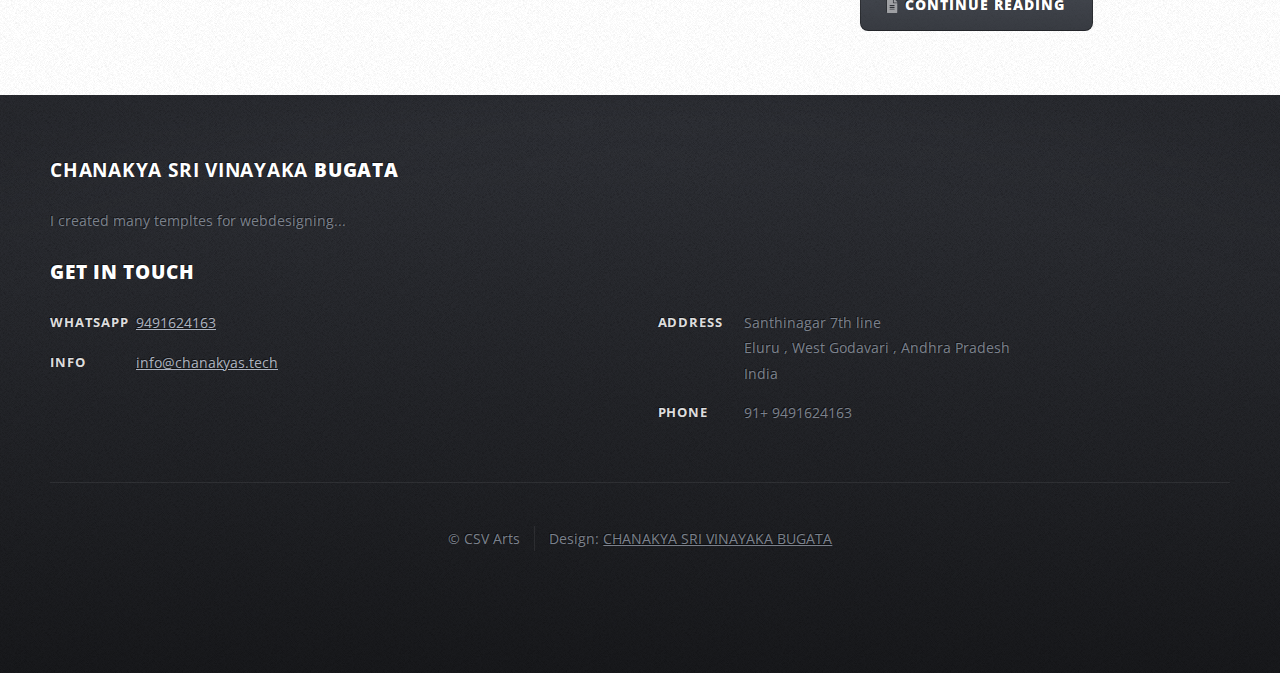
<file: profile/gallery.html>
<!DOCTYPE HTML>
<!--
	ZeroFour by HTML5 UP
	html5up.net | @ajlkn
	Free for personal and commercial use under the CCA 3.0 license (html5up.net/license)
-->
<html>
	<head>
		<title>GALLERY</title>
		<meta charset="utf-8" />
		<meta name="viewport" content="width=device-width, initial-scale=1, user-scalable=no" />
		<link rel="stylesheet" href="assets/css/main.css" />
	</head>
	<body class="left-sidebar is-preload">
		<div id="page-wrapper">

			<!-- Header Wrapper -->
				<div id="header-wrapper">
					<div class="container">

						<!-- Header -->
							<header id="header">
								<div class="inner">

									<!-- Logo -->
										<h1><a href="https://chanakyasri.github.io/" id="logo">chanakya sri vinayaka bugata</a></h1>

									<!-- Nav -->
										<nav id="nav">
											<ul>
												<li><a href="index.html">Home</a></li>
												<li>
													<a href="about us.html">about us </a>												</li>
												<li class="current_page_item"><a href="gallery.html">Gallery</a></li>
												<li><a href="contact us.html">Contact Us</a></li>
											</ul>
										</nav>
								</div>
							</header>

					</div>
				</div>

			<!-- Main Wrapper -->
				<div id="main-wrapper">
					<div class="wrapper style2">
						<div class="inner">
							<div class="container">
								<div class="row">
									<div class="col-4 col-12-medium">
										<div id="sidebar">

									    <img src="images/20190609_214558.jpg" width="296" height="608">	
										<img src="images/20190609_220556.jpg" width="296" height="608">										  </div>
									</div>
									<div class="col-8 col-12-medium imp-medium">
									  <div id="content">

											<!-- Content -->

												<article>
													<header class="major">
														<h2>Images</h2>
														<p>Me At Different Places </p>
													</header>

													<span class="image featured"><img src="images/pic08.jpg" alt="" /></span>

													
												</article>
												<p> My Photos </p>
											  <img src="images/31723350_3243283105726918_548590142583996416_n.jpg" width="800" height="600">
										<img src="images/60356804_3752251604830063_6752487083861868544_o.jpg" width="700" height="700">										</div>
									</div>
								</div>
							</div>
						</div>
					</div>
					<div class="wrapper style3">
						<div class="inner">
							<div class="container">
								<div class="row">
									<div class="col-8 col-12-medium">

										<!-- Article list -->
											<section class="box article-list">
												<h2 class="icon fa-file-alt">Recent Posts</h2>

												<!-- Excerpt -->
													<article class="box excerpt">
														<a href="#" class="image left"><img src="images/pic04.jpg" alt="" /></a>
														<div>
															<header>
																<span class="date">JUNE 4</span>
																<h3><a href="#">COVID - 19</a></h3>
															</header>
															<p>Coronavirus disease (COVID-19) is an infectious disease caused by a newly discovered coronavirus.Most people who fall sick with COVID-19 will experience mild to moderate symptoms and recover without special treatment.

																The virus that causes COVID-19 is mainly transmitted through droplets generated when an infected person coughs, sneezes, or exhales. These droplets are too heavy to hang in the air, and quickly fall on floors or surfaces.
																You can be infected by breathing in the virus if you are within close proximity of someone who has COVID-19, or by touching a contaminated surface and then your eyes, nose or mouth.</p>
														</div>
													</article>

												<!-- Excerpt -->
													<article class="box excerpt">
														<a href="#" class="image left"><img src="images/pic05.jpg" alt="" /></a>
														<div>
															<header>
																<span class="date">June 4 </span>
																<h3><a href="#">COVID - 19 IN WOLD LIVE UPDATES</a></h3>
															</header>
															
														</div>
													</article>

												<!-- Excerpt -->
													<article class="box excerpt">
														<a href="#" class="image left"><img src="images/pic06.jpg" alt="" /></a>
														<div>
															<header>
																<span class="date">JUNE 4</span>
																<h3><a href="#">NISARGA CYCLONE IN INDIA</a></h3>
															</header>
															
														</div>
													</article>

											</section>
									</div>
									<div class="col-4 col-12-medium">

										<!-- Spotlight -->
											<section class="box spotlight">
												<h2 class="icon fa-file-alt">READ THIS</h2>
												<article>
													<a href="#" class="image featured"><img src="images/pic07.jpg" alt=""></a>
													<header>
														<h3><a href="#">PHOTOSHOP</a></h3>
														
													</header>
													<p>Adobe Photoshop is a raster graphics editor developed and published by Adobe Inc. for Windows and macOS. It was originally created in 1988 by Thomas and John Knoll. Since then, the software has become the industry standard not only in raster graphics editing, but in digital art as a whole. The software's name has thus become a generic trademark, leading to its usage as a verb (e.g. "to photoshop an image", "photoshopping", and "photoshop contest") although Adobe discourages such use.[5] Photoshop can edit and compose raster images in multiple layers and supports masks, alpha compositing and several color models including RGB, CMYK, CIELAB, spot color, and duotone. Photoshop uses its own PSD and PSB file formats to support these features. In addition to raster graphics, this software has limited abilities to edit or render text and vector graphics (especially through clipping path for the latter), as well as 3D graphics and video. Its feature set can be expanded by plug-ins; programs developed and distributed independently of Photoshop that run inside it and offer new or enhanced features.</p>
													<footer>
														<a href="#" class="button alt icon solid fa-file-alt">Continue Reading</a>
													</footer>
												</article>
											</section>

									</div>
								</div>
							</div>
						</div>
					</div>
				</div>

			<!-- Footer Wrapper -->
				<div id="footer-wrapper">
					<footer id="footer" class="container">
						<div class="row">
							<div class="col-3 col-6-medium col-12-small">

								

							</div>
							

								

							</div>
							<div class="col-6 col-12-medium imp-medium">

								<!-- About -->
									<section>
										<h2><strong>chanakya sri vinayaka</strong> bugata</h2>
										<p>I created many templtes for webdesigning... </p>
										

								        <!-- Contact -->
									<section>
										<h2>Get in touch</h2>
										<div>
											<div class="row">
												<div class="col-6 col-12-small">
													<dl class="contact">
														
														<dt>whatsapp</dt>
														<dd><a href="#">9491624163</a></dd>
														<dt>Info</dt>
														<dd><a href="#">info@chanakyas.tech</a></dd>
													</dl>
												</div>
												<div class="col-6 col-12-small">
													<dl class="contact">
														<dt>Address</dt>
														<dd>
															Santhinagar 7th line<br />
															Eluru , West Godavari , Andhra Pradesh <br />
															India
														</dd>
														<dt>Phone</dt>
														<dd>91+ 9491624163</dd>
													</dl>
												</div>
											</div>
										</div>
									</section>

							</div>
							<div class="col-12">
								<div id="copyright">
									<ul class="menu">
										<li>&copy; CSV Arts</li><li>Design: <a href="index.html">CHANAKYA SRI VINAYAKA BUGATA</a></li>
									</ul>
								</div>
							</div>
						</div>
					</footer>
				</div>

		</div>

		<!-- Scripts -->
			<script src="assets/js/jquery.min.js"></script>
			<script src="assets/js/jquery.dropotron.min.js"></script>
			<script src="assets/js/browser.min.js"></script>
			<script src="assets/js/breakpoints.min.js"></script>
			<script src="assets/js/util.js"></script>
			<script src="assets/js/main.js"></script>

	</body>
	<!--Start of Tawk.to Script-->
<script type="text/javascript">
var Tawk_API=Tawk_API||{}, Tawk_LoadStart=new Date();
(function(){
var s1=document.createElement("script"),s0=document.getElementsByTagName("script")[0];
s1.async=true;
s1.src='https://embed.tawk.to/5ed9d9af4a7c62581799f681/default';
s1.charset='UTF-8';
s1.setAttribute('crossorigin','*');
s0.parentNode.insertBefore(s1,s0);
})();
</script>
<!--End of Tawk.to Script-->
<!-- Global site tag (gtag.js) - Google Analytics -->
<script async src="https://www.googletagmanager.com/gtag/js?id=UA-168653053-1"></script>
<script>
  window.dataLayer = window.dataLayer || [];
  function gtag(){dataLayer.push(arguments);}
  gtag('js', new Date());

  gtag('config', 'UA-168653053-1');
</script>

</html>
</file>
<file: assets/css/noscript.css>
/*
	Forty by HTML5 UP
	html5up.net | @ajlkn
	Free for personal and commercial use under the CCA 3.0 license (html5up.net/license)
*/

/* Banner */

	body.is-preload #banner:after {
		opacity: 0.85;
	}

	body.is-preload #banner > .inner {
		-moz-filter: none;
		-webkit-filter: none;
		-ms-filter: none;
		filter: none;
		-moz-transform: none;
		-webkit-transform: none;
		-ms-transform: none;
		transform: none;
		opacity: 1;
	}
</file>
<file: assets/css/main.css>
@import url(fontawesome-all.min.css);
@import url("https://fonts.googleapis.com/css?family=Source+Sans+Pro:300,300italic,600,600italic");

/*
	Forty by HTML5 UP
	html5up.net | @ajlkn
	Free for personal and commercial use under the CCA 3.0 license (html5up.net/license)
*/

html, body, div, span, applet, object,
iframe, h1, h2, h3, h4, h5, h6, p, blockquote,
pre, a, abbr, acronym, address, big, cite,
code, del, dfn, em, img, ins, kbd, q, s, samp,
small, strike, strong, sub, sup, tt, var, b,
u, i, center, dl, dt, dd, ol, ul, li, fieldset,
form, label, legend, table, caption, tbody,
tfoot, thead, tr, th, td, article, aside,
canvas, details, embed, figure, figcaption,
footer, header, hgroup, menu, nav, output, ruby,
section, summary, time, mark, audio, video {
	margin: 0;
	padding: 0;
	border: 0;
	font-size: 100%;
	font: inherit;
	vertical-align: baseline;}

article, aside, details, figcaption, figure,
footer, header, hgroup, menu, nav, section {
	display: block;}

body {
	line-height: 1;
}

ol, ul {
	list-style: none;
}

blockquote, q {
	quotes: none;
}

	blockquote:before, blockquote:after, q:before, q:after {
		content: '';
		content: none;
	}

table {
	border-collapse: collapse;
	border-spacing: 0;
}

body {
	-webkit-text-size-adjust: none;
}

mark {
	background-color: transparent;
	color: inherit;
}

input::-moz-focus-inner {
	border: 0;
	padding: 0;
}

input, select, textarea {
	-moz-appearance: none;
	-webkit-appearance: none;
	-ms-appearance: none;
	appearance: none;
}

/* Basic */

	@-ms-viewport {
		width: device-width;
	}

	body {
		-ms-overflow-style: scrollbar;
	}

	@media screen and (max-width: 480px) {

		html, body {
			min-width: 320px;
		}

	}

	html {
		box-sizing: border-box;
	}

	*, *:before, *:after {
		box-sizing: inherit;
	}

	body {
		background: #242943;
	}

		body.is-preload *, body.is-preload *:before, body.is-preload *:after {
			-moz-animation: none !important;
			-webkit-animation: none !important;
			-ms-animation: none !important;
			animation: none !important;
			-moz-transition: none !important;
			-webkit-transition: none !important;
			-ms-transition: none !important;
			transition: none !important;
		}

/* Type */

	body, input, select, textarea {
		color: #ffffff;
		font-family: "Source Sans Pro", Helvetica, sans-serif;
		font-size: 17pt;
		font-weight: 300;
		letter-spacing: 0.025em;
		line-height: 1.65;
	}

		@media screen and (max-width: 1680px) {

			body, input, select, textarea {
				font-size: 14pt;
			}

		}

		@media screen and (max-width: 1280px) {

			body, input, select, textarea {
				font-size: 12pt;
			}

		}

		@media screen and (max-width: 360px) {

			body, input, select, textarea {
				font-size: 11pt;
			}

		}

	a {
		-moz-transition: color 0.2s ease-in-out, border-bottom-color 0.2s ease-in-out;
		-webkit-transition: color 0.2s ease-in-out, border-bottom-color 0.2s ease-in-out;
		-ms-transition: color 0.2s ease-in-out, border-bottom-color 0.2s ease-in-out;
		transition: color 0.2s ease-in-out, border-bottom-color 0.2s ease-in-out;
		border-bottom: dotted 1px;
		color: inherit;
		text-decoration: none;
	}

		a:hover {
			border-bottom-color: transparent;
			color: #9bf1ff !important;
		}

		a:active {
			color: #53e3fb !important;
		}

	strong, b {
		color: #ffffff;
		font-weight: 600;
	}

	em, i {
		font-style: italic;
	}

	p {
		margin: 0 0 2em 0;
	}

	h1, h2, h3, h4, h5, h6 {
		color: #ffffff;
		font-weight: 600;
		line-height: 1.65;
		margin: 0 0 1em 0;
	}

		h1 a, h2 a, h3 a, h4 a, h5 a, h6 a {
			color: inherit;
			border-bottom: 0;
		}

	h1 {
		font-size: 2.5em;
	}

	h2 {
		font-size: 1.75em;
	}

	h3 {
		font-size: 1.35em;
	}

	h4 {
		font-size: 1.1em;
	}

	h5 {
		font-size: 0.9em;
	}

	h6 {
		font-size: 0.7em;
	}

	@media screen and (max-width: 736px) {

		h1 {
			font-size: 2em;
		}

		h2 {
			font-size: 1.5em;
		}

		h3 {
			font-size: 1.25em;
		}

	}

	sub {
		font-size: 0.8em;
		position: relative;
		top: 0.5em;
	}

	sup {
		font-size: 0.8em;
		position: relative;
		top: -0.5em;
	}

	blockquote {
		border-left: solid 4px rgba(212, 212, 255, 0.1);
		font-style: italic;
		margin: 0 0 2em 0;
		padding: 0.5em 0 0.5em 2em;
	}

	code {
		background: rgba(212, 212, 255, 0.035);
		font-family: "Courier New", monospace;
		font-size: 0.9em;
		margin: 0 0.25em;
		padding: 0.25em 0.65em;
	}

	pre {
		-webkit-overflow-scrolling: touch;
		font-family: "Courier New", monospace;
		font-size: 0.9em;
		margin: 0 0 2em 0;
	}

		pre code {
			display: block;
			line-height: 1.75;
			padding: 1em 1.5em;
			overflow-x: auto;
		}

	hr {
		border: 0;
		border-bottom: solid 1px rgba(212, 212, 255, 0.1);
		margin: 2em 0;
	}

		hr.major {
			margin: 3em 0;
		}

	.align-left {
		text-align: left;
	}

	.align-center {
		text-align: center;
	}

	.align-right {
		text-align: right;
	}

/* Row */

	.row {
		display: flex;
		flex-wrap: wrap;
		box-sizing: border-box;
		align-items: stretch;
	}

		.row > * {
			box-sizing: border-box;
		}

		.row.gtr-uniform > * > :last-child {
			margin-bottom: 0;
		}

		.row.aln-left {
			justify-content: flex-start;
		}

		.row.aln-center {
			justify-content: center;
		}

		.row.aln-right {
			justify-content: flex-end;
		}

		.row.aln-top {
			align-items: flex-start;
		}

		.row.aln-middle {
			align-items: center;
		}

		.row.aln-bottom {
			align-items: flex-end;
		}

		.row > .imp {
			order: -1;
		}

		.row > .col-1 {
			width: 8.33333%;
		}

		.row > .off-1 {
			margin-left: 8.33333%;
		}

		.row > .col-2 {
			width: 16.66667%;
		}

		.row > .off-2 {
			margin-left: 16.66667%;
		}

		.row > .col-3 {
			width: 25%;
		}

		.row > .off-3 {
			margin-left: 25%;
		}

		.row > .col-4 {
			width: 33.33333%;
		}

		.row > .off-4 {
			margin-left: 33.33333%;
		}

		.row > .col-5 {
			width: 41.66667%;
		}

		.row > .off-5 {
			margin-left: 41.66667%;
		}

		.row > .col-6 {
			width: 50%;
		}

		.row > .off-6 {
			margin-left: 50%;
		}

		.row > .col-7 {
			width: 58.33333%;
		}

		.row > .off-7 {
			margin-left: 58.33333%;
		}

		.row > .col-8 {
			width: 66.66667%;
		}

		.row > .off-8 {
			margin-left: 66.66667%;
		}

		.row > .col-9 {
			width: 75%;
		}

		.row > .off-9 {
			margin-left: 75%;
		}

		.row > .col-10 {
			width: 83.33333%;
		}

		.row > .off-10 {
			margin-left: 83.33333%;
		}

		.row > .col-11 {
			width: 91.66667%;
		}

		.row > .off-11 {
			margin-left: 91.66667%;
		}

		.row > .col-12 {
			width: 100%;
		}

		.row > .off-12 {
			margin-left: 100%;
		}

		.row.gtr-0 {
			margin-top: 0;
			margin-left: 0em;
		}

			.row.gtr-0 > * {
				padding: 0 0 0 0em;
			}

			.row.gtr-0.gtr-uniform {
				margin-top: 0em;
			}

				.row.gtr-0.gtr-uniform > * {
					padding-top: 0em;
				}

		.row.gtr-25 {
			margin-top: 0;
			margin-left: -0.5em;
		}

			.row.gtr-25 > * {
				padding: 0 0 0 0.5em;
			}

			.row.gtr-25.gtr-uniform {
				margin-top: -0.5em;
			}

				.row.gtr-25.gtr-uniform > * {
					padding-top: 0.5em;
				}

		.row.gtr-50 {
			margin-top: 0;
			margin-left: -1em;
		}

			.row.gtr-50 > * {
				padding: 0 0 0 1em;
			}

			.row.gtr-50.gtr-uniform {
				margin-top: -1em;
			}

				.row.gtr-50.gtr-uniform > * {
					padding-top: 1em;
				}

		.row {
			margin-top: 0;
			margin-left: -2em;
		}

			.row > * {
				padding: 0 0 0 2em;
			}

			.row.gtr-uniform {
				margin-top: -2em;
			}

				.row.gtr-uniform > * {
					padding-top: 2em;
				}

		.row.gtr-150 {
			margin-top: 0;
			margin-left: -3em;
		}

			.row.gtr-150 > * {
				padding: 0 0 0 3em;
			}

			.row.gtr-150.gtr-uniform {
				margin-top: -3em;
			}

				.row.gtr-150.gtr-uniform > * {
					padding-top: 3em;
				}

		.row.gtr-200 {
			margin-top: 0;
			margin-left: -4em;
		}

			.row.gtr-200 > * {
				padding: 0 0 0 4em;
			}

			.row.gtr-200.gtr-uniform {
				margin-top: -4em;
			}

				.row.gtr-200.gtr-uniform > * {
					padding-top: 4em;
				}

		@media screen and (max-width: 1680px) {

			.row {
				display: flex;
				flex-wrap: wrap;
				box-sizing: border-box;
				align-items: stretch;
			}

				.row > * {
					box-sizing: border-box;
				}

				.row.gtr-uniform > * > :last-child {
					margin-bottom: 0;
				}

				.row.aln-left {
					justify-content: flex-start;
				}

				.row.aln-center {
					justify-content: center;
				}

				.row.aln-right {
					justify-content: flex-end;
				}

				.row.aln-top {
					align-items: flex-start;
				}

				.row.aln-middle {
					align-items: center;
				}

				.row.aln-bottom {
					align-items: flex-end;
				}

				.row > .imp-xlarge {
					order: -1;
				}

				.row > .col-1-xlarge {
					width: 8.33333%;
				}

				.row > .off-1-xlarge {
					margin-left: 8.33333%;
				}

				.row > .col-2-xlarge {
					width: 16.66667%;
				}

				.row > .off-2-xlarge {
					margin-left: 16.66667%;
				}

				.row > .col-3-xlarge {
					width: 25%;
				}

				.row > .off-3-xlarge {
					margin-left: 25%;
				}

				.row > .col-4-xlarge {
					width: 33.33333%;
				}

				.row > .off-4-xlarge {
					margin-left: 33.33333%;
				}

				.row > .col-5-xlarge {
					width: 41.66667%;
				}

				.row > .off-5-xlarge {
					margin-left: 41.66667%;
				}

				.row > .col-6-xlarge {
					width: 50%;
				}

				.row > .off-6-xlarge {
					margin-left: 50%;
				}

				.row > .col-7-xlarge {
					width: 58.33333%;
				}

				.row > .off-7-xlarge {
					margin-left: 58.33333%;
				}

				.row > .col-8-xlarge {
					width: 66.66667%;
				}

				.row > .off-8-xlarge {
					margin-left: 66.66667%;
				}

				.row > .col-9-xlarge {
					width: 75%;
				}

				.row > .off-9-xlarge {
					margin-left: 75%;
				}

				.row > .col-10-xlarge {
					width: 83.33333%;
				}

				.row > .off-10-xlarge {
					margin-left: 83.33333%;
				}

				.row > .col-11-xlarge {
					width: 91.66667%;
				}

				.row > .off-11-xlarge {
					margin-left: 91.66667%;
				}

				.row > .col-12-xlarge {
					width: 100%;
				}

				.row > .off-12-xlarge {
					margin-left: 100%;
				}

				.row.gtr-0 {
					margin-top: 0;
					margin-left: 0em;
				}

					.row.gtr-0 > * {
						padding: 0 0 0 0em;
					}

					.row.gtr-0.gtr-uniform {
						margin-top: 0em;
					}

						.row.gtr-0.gtr-uniform > * {
							padding-top: 0em;
						}

				.row.gtr-25 {
					margin-top: 0;
					margin-left: -0.5em;
				}

					.row.gtr-25 > * {
						padding: 0 0 0 0.5em;
					}

					.row.gtr-25.gtr-uniform {
						margin-top: -0.5em;
					}

						.row.gtr-25.gtr-uniform > * {
							padding-top: 0.5em;
						}

				.row.gtr-50 {
					margin-top: 0;
					margin-left: -1em;
				}

					.row.gtr-50 > * {
						padding: 0 0 0 1em;
					}

					.row.gtr-50.gtr-uniform {
						margin-top: -1em;
					}

						.row.gtr-50.gtr-uniform > * {
							padding-top: 1em;
						}

				.row {
					margin-top: 0;
					margin-left: -2em;
				}

					.row > * {
						padding: 0 0 0 2em;
					}

					.row.gtr-uniform {
						margin-top: -2em;
					}

						.row.gtr-uniform > * {
							padding-top: 2em;
						}

				.row.gtr-150 {
					margin-top: 0;
					margin-left: -3em;
				}

					.row.gtr-150 > * {
						padding: 0 0 0 3em;
					}

					.row.gtr-150.gtr-uniform {
						margin-top: -3em;
					}

						.row.gtr-150.gtr-uniform > * {
							padding-top: 3em;
						}

				.row.gtr-200 {
					margin-top: 0;
					margin-left: -4em;
				}

					.row.gtr-200 > * {
						padding: 0 0 0 4em;
					}

					.row.gtr-200.gtr-uniform {
						margin-top: -4em;
					}

						.row.gtr-200.gtr-uniform > * {
							padding-top: 4em;
						}

		}

		@media screen and (max-width: 1280px) {

			.row {
				display: flex;
				flex-wrap: wrap;
				box-sizing: border-box;
				align-items: stretch;
			}

				.row > * {
					box-sizing: border-box;
				}

				.row.gtr-uniform > * > :last-child {
					margin-bottom: 0;
				}

				.row.aln-left {
					justify-content: flex-start;
				}

				.row.aln-center {
					justify-content: center;
				}

				.row.aln-right {
					justify-content: flex-end;
				}

				.row.aln-top {
					align-items: flex-start;
				}

				.row.aln-middle {
					align-items: center;
				}

				.row.aln-bottom {
					align-items: flex-end;
				}

				.row > .imp-large {
					order: -1;
				}

				.row > .col-1-large {
					width: 8.33333%;
				}

				.row > .off-1-large {
					margin-left: 8.33333%;
				}

				.row > .col-2-large {
					width: 16.66667%;
				}

				.row > .off-2-large {
					margin-left: 16.66667%;
				}

				.row > .col-3-large {
					width: 25%;
				}

				.row > .off-3-large {
					margin-left: 25%;
				}

				.row > .col-4-large {
					width: 33.33333%;
				}

				.row > .off-4-large {
					margin-left: 33.33333%;
				}

				.row > .col-5-large {
					width: 41.66667%;
				}

				.row > .off-5-large {
					margin-left: 41.66667%;
				}

				.row > .col-6-large {
					width: 50%;
				}

				.row > .off-6-large {
					margin-left: 50%;
				}

				.row > .col-7-large {
					width: 58.33333%;
				}

				.row > .off-7-large {
					margin-left: 58.33333%;
				}

				.row > .col-8-large {
					width: 66.66667%;
				}

				.row > .off-8-large {
					margin-left: 66.66667%;
				}

				.row > .col-9-large {
					width: 75%;
				}

				.row > .off-9-large {
					margin-left: 75%;
				}

				.row > .col-10-large {
					width: 83.33333%;
				}

				.row > .off-10-large {
					margin-left: 83.33333%;
				}

				.row > .col-11-large {
					width: 91.66667%;
				}

				.row > .off-11-large {
					margin-left: 91.66667%;
				}

				.row > .col-12-large {
					width: 100%;
				}

				.row > .off-12-large {
					margin-left: 100%;
				}

				.row.gtr-0 {
					margin-top: 0;
					margin-left: 0em;
				}

					.row.gtr-0 > * {
						padding: 0 0 0 0em;
					}

					.row.gtr-0.gtr-uniform {
						margin-top: 0em;
					}

						.row.gtr-0.gtr-uniform > * {
							padding-top: 0em;
						}

				.row.gtr-25 {
					margin-top: 0;
					margin-left: -0.375em;
				}

					.row.gtr-25 > * {
						padding: 0 0 0 0.375em;
					}

					.row.gtr-25.gtr-uniform {
						margin-top: -0.375em;
					}

						.row.gtr-25.gtr-uniform > * {
							padding-top: 0.375em;
						}

				.row.gtr-50 {
					margin-top: 0;
					margin-left: -0.75em;
				}

					.row.gtr-50 > * {
						padding: 0 0 0 0.75em;
					}

					.row.gtr-50.gtr-uniform {
						margin-top: -0.75em;
					}

						.row.gtr-50.gtr-uniform > * {
							padding-top: 0.75em;
						}

				.row {
					margin-top: 0;
					margin-left: -1.5em;
				}

					.row > * {
						padding: 0 0 0 1.5em;
					}

					.row.gtr-uniform {
						margin-top: -1.5em;
					}

						.row.gtr-uniform > * {
							padding-top: 1.5em;
						}

				.row.gtr-150 {
					margin-top: 0;
					margin-left: -2.25em;
				}

					.row.gtr-150 > * {
						padding: 0 0 0 2.25em;
					}

					.row.gtr-150.gtr-uniform {
						margin-top: -2.25em;
					}

						.row.gtr-150.gtr-uniform > * {
							padding-top: 2.25em;
						}

				.row.gtr-200 {
					margin-top: 0;
					margin-left: -3em;
				}

					.row.gtr-200 > * {
						padding: 0 0 0 3em;
					}

					.row.gtr-200.gtr-uniform {
						margin-top: -3em;
					}

						.row.gtr-200.gtr-uniform > * {
							padding-top: 3em;
						}

		}

		@media screen and (max-width: 980px) {

			.row {
				display: flex;
				flex-wrap: wrap;
				box-sizing: border-box;
				align-items: stretch;
			}

				.row > * {
					box-sizing: border-box;
				}

				.row.gtr-uniform > * > :last-child {
					margin-bottom: 0;
				}

				.row.aln-left {
					justify-content: flex-start;
				}

				.row.aln-center {
					justify-content: center;
				}

				.row.aln-right {
					justify-content: flex-end;
				}

				.row.aln-top {
					align-items: flex-start;
				}

				.row.aln-middle {
					align-items: center;
				}

				.row.aln-bottom {
					align-items: flex-end;
				}

				.row > .imp-medium {
					order: -1;
				}

				.row > .col-1-medium {
					width: 8.33333%;
				}

				.row > .off-1-medium {
					margin-left: 8.33333%;
				}

				.row > .col-2-medium {
					width: 16.66667%;
				}

				.row > .off-2-medium {
					margin-left: 16.66667%;
				}

				.row > .col-3-medium {
					width: 25%;
				}

				.row > .off-3-medium {
					margin-left: 25%;
				}

				.row > .col-4-medium {
					width: 33.33333%;
				}

				.row > .off-4-medium {
					margin-left: 33.33333%;
				}

				.row > .col-5-medium {
					width: 41.66667%;
				}

				.row > .off-5-medium {
					margin-left: 41.66667%;
				}

				.row > .col-6-medium {
					width: 50%;
				}

				.row > .off-6-medium {
					margin-left: 50%;
				}

				.row > .col-7-medium {
					width: 58.33333%;
				}

				.row > .off-7-medium {
					margin-left: 58.33333%;
				}

				.row > .col-8-medium {
					width: 66.66667%;
				}

				.row > .off-8-medium {
					margin-left: 66.66667%;
				}

				.row > .col-9-medium {
					width: 75%;
				}

				.row > .off-9-medium {
					margin-left: 75%;
				}

				.row > .col-10-medium {
					width: 83.33333%;
				}

				.row > .off-10-medium {
					margin-left: 83.33333%;
				}

				.row > .col-11-medium {
					width: 91.66667%;
				}

				.row > .off-11-medium {
					margin-left: 91.66667%;
				}

				.row > .col-12-medium {
					width: 100%;
				}

				.row > .off-12-medium {
					margin-left: 100%;
				}

				.row.gtr-0 {
					margin-top: 0;
					margin-left: 0em;
				}

					.row.gtr-0 > * {
						padding: 0 0 0 0em;
					}

					.row.gtr-0.gtr-uniform {
						margin-top: 0em;
					}

						.row.gtr-0.gtr-uniform > * {
							padding-top: 0em;
						}

				.row.gtr-25 {
					margin-top: 0;
					margin-left: -0.375em;
				}

					.row.gtr-25 > * {
						padding: 0 0 0 0.375em;
					}

					.row.gtr-25.gtr-uniform {
						margin-top: -0.375em;
					}

						.row.gtr-25.gtr-uniform > * {
							padding-top: 0.375em;
						}

				.row.gtr-50 {
					margin-top: 0;
					margin-left: -0.75em;
				}

					.row.gtr-50 > * {
						padding: 0 0 0 0.75em;
					}

					.row.gtr-50.gtr-uniform {
						margin-top: -0.75em;
					}

						.row.gtr-50.gtr-uniform > * {
							padding-top: 0.75em;
						}

				.row {
					margin-top: 0;
					margin-left: -1.5em;
				}

					.row > * {
						padding: 0 0 0 1.5em;
					}

					.row.gtr-uniform {
						margin-top: -1.5em;
					}

						.row.gtr-uniform > * {
							padding-top: 1.5em;
						}

				.row.gtr-150 {
					margin-top: 0;
					margin-left: -2.25em;
				}

					.row.gtr-150 > * {
						padding: 0 0 0 2.25em;
					}

					.row.gtr-150.gtr-uniform {
						margin-top: -2.25em;
					}

						.row.gtr-150.gtr-uniform > * {
							padding-top: 2.25em;
						}

				.row.gtr-200 {
					margin-top: 0;
					margin-left: -3em;
				}

					.row.gtr-200 > * {
						padding: 0 0 0 3em;
					}

					.row.gtr-200.gtr-uniform {
						margin-top: -3em;
					}

						.row.gtr-200.gtr-uniform > * {
							padding-top: 3em;
						}

		}

		@media screen and (max-width: 736px) {

			.row {
				display: flex;
				flex-wrap: wrap;
				box-sizing: border-box;
				align-items: stretch;
			}

				.row > * {
					box-sizing: border-box;
				}

				.row.gtr-uniform > * > :last-child {
					margin-bottom: 0;
				}

				.row.aln-left {
					justify-content: flex-start;
				}

				.row.aln-center {
					justify-content: center;
				}

				.row.aln-right {
					justify-content: flex-end;
				}

				.row.aln-top {
					align-items: flex-start;
				}

				.row.aln-middle {
					align-items: center;
				}

				.row.aln-bottom {
					align-items: flex-end;
				}

				.row > .imp-small {
					order: -1;
				}

				.row > .col-1-small {
					width: 8.33333%;
				}

				.row > .off-1-small {
					margin-left: 8.33333%;
				}

				.row > .col-2-small {
					width: 16.66667%;
				}

				.row > .off-2-small {
					margin-left: 16.66667%;
				}

				.row > .col-3-small {
					width: 25%;
				}

				.row > .off-3-small {
					margin-left: 25%;
				}

				.row > .col-4-small {
					width: 33.33333%;
				}

				.row > .off-4-small {
					margin-left: 33.33333%;
				}

				.row > .col-5-small {
					width: 41.66667%;
				}

				.row > .off-5-small {
					margin-left: 41.66667%;
				}

				.row > .col-6-small {
					width: 50%;
				}

				.row > .off-6-small {
					margin-left: 50%;
				}

				.row > .col-7-small {
					width: 58.33333%;
				}

				.row > .off-7-small {
					margin-left: 58.33333%;
				}

				.row > .col-8-small {
					width: 66.66667%;
				}

				.row > .off-8-small {
					margin-left: 66.66667%;
				}

				.row > .col-9-small {
					width: 75%;
				}

				.row > .off-9-small {
					margin-left: 75%;
				}

				.row > .col-10-small {
					width: 83.33333%;
				}

				.row > .off-10-small {
					margin-left: 83.33333%;
				}

				.row > .col-11-small {
					width: 91.66667%;
				}

				.row > .off-11-small {
					margin-left: 91.66667%;
				}

				.row > .col-12-small {
					width: 100%;
				}

				.row > .off-12-small {
					margin-left: 100%;
				}

				.row.gtr-0 {
					margin-top: 0;
					margin-left: 0em;
				}

					.row.gtr-0 > * {
						padding: 0 0 0 0em;
					}

					.row.gtr-0.gtr-uniform {
						margin-top: 0em;
					}

						.row.gtr-0.gtr-uniform > * {
							padding-top: 0em;
						}

				.row.gtr-25 {
					margin-top: 0;
					margin-left: -0.3125em;
				}

					.row.gtr-25 > * {
						padding: 0 0 0 0.3125em;
					}

					.row.gtr-25.gtr-uniform {
						margin-top: -0.3125em;
					}

						.row.gtr-25.gtr-uniform > * {
							padding-top: 0.3125em;
						}

				.row.gtr-50 {
					margin-top: 0;
					margin-left: -0.625em;
				}

					.row.gtr-50 > * {
						padding: 0 0 0 0.625em;
					}

					.row.gtr-50.gtr-uniform {
						margin-top: -0.625em;
					}

						.row.gtr-50.gtr-uniform > * {
							padding-top: 0.625em;
						}

				.row {
					margin-top: 0;
					margin-left: -1.25em;
				}

					.row > * {
						padding: 0 0 0 1.25em;
					}

					.row.gtr-uniform {
						margin-top: -1.25em;
					}

						.row.gtr-uniform > * {
							padding-top: 1.25em;
						}

				.row.gtr-150 {
					margin-top: 0;
					margin-left: -1.875em;
				}

					.row.gtr-150 > * {
						padding: 0 0 0 1.875em;
					}

					.row.gtr-150.gtr-uniform {
						margin-top: -1.875em;
					}

						.row.gtr-150.gtr-uniform > * {
							padding-top: 1.875em;
						}

				.row.gtr-200 {
					margin-top: 0;
					margin-left: -2.5em;
				}

					.row.gtr-200 > * {
						padding: 0 0 0 2.5em;
					}

					.row.gtr-200.gtr-uniform {
						margin-top: -2.5em;
					}

						.row.gtr-200.gtr-uniform > * {
							padding-top: 2.5em;
						}

		}

		@media screen and (max-width: 480px) {

			.row {
				display: flex;
				flex-wrap: wrap;
				box-sizing: border-box;
				align-items: stretch;
			}

				.row > * {
					box-sizing: border-box;
				}

				.row.gtr-uniform > * > :last-child {
					margin-bottom: 0;
				}

				.row.aln-left {
					justify-content: flex-start;
				}

				.row.aln-center {
					justify-content: center;
				}

				.row.aln-right {
					justify-content: flex-end;
				}

				.row.aln-top {
					align-items: flex-start;
				}

				.row.aln-middle {
					align-items: center;
				}

				.row.aln-bottom {
					align-items: flex-end;
				}

				.row > .imp-xsmall {
					order: -1;
				}

				.row > .col-1-xsmall {
					width: 8.33333%;
				}

				.row > .off-1-xsmall {
					margin-left: 8.33333%;
				}

				.row > .col-2-xsmall {
					width: 16.66667%;
				}

				.row > .off-2-xsmall {
					margin-left: 16.66667%;
				}

				.row > .col-3-xsmall {
					width: 25%;
				}

				.row > .off-3-xsmall {
					margin-left: 25%;
				}

				.row > .col-4-xsmall {
					width: 33.33333%;
				}

				.row > .off-4-xsmall {
					margin-left: 33.33333%;
				}

				.row > .col-5-xsmall {
					width: 41.66667%;
				}

				.row > .off-5-xsmall {
					margin-left: 41.66667%;
				}

				.row > .col-6-xsmall {
					width: 50%;
				}

				.row > .off-6-xsmall {
					margin-left: 50%;
				}

				.row > .col-7-xsmall {
					width: 58.33333%;
				}

				.row > .off-7-xsmall {
					margin-left: 58.33333%;
				}

				.row > .col-8-xsmall {
					width: 66.66667%;
				}

				.row > .off-8-xsmall {
					margin-left: 66.66667%;
				}

				.row > .col-9-xsmall {
					width: 75%;
				}

				.row > .off-9-xsmall {
					margin-left: 75%;
				}

				.row > .col-10-xsmall {
					width: 83.33333%;
				}

				.row > .off-10-xsmall {
					margin-left: 83.33333%;
				}

				.row > .col-11-xsmall {
					width: 91.66667%;
				}

				.row > .off-11-xsmall {
					margin-left: 91.66667%;
				}

				.row > .col-12-xsmall {
					width: 100%;
				}

				.row > .off-12-xsmall {
					margin-left: 100%;
				}

				.row.gtr-0 {
					margin-top: 0;
					margin-left: 0em;
				}

					.row.gtr-0 > * {
						padding: 0 0 0 0em;
					}

					.row.gtr-0.gtr-uniform {
						margin-top: 0em;
					}

						.row.gtr-0.gtr-uniform > * {
							padding-top: 0em;
						}

				.row.gtr-25 {
					margin-top: 0;
					margin-left: -0.3125em;
				}

					.row.gtr-25 > * {
						padding: 0 0 0 0.3125em;
					}

					.row.gtr-25.gtr-uniform {
						margin-top: -0.3125em;
					}

						.row.gtr-25.gtr-uniform > * {
							padding-top: 0.3125em;
						}

				.row.gtr-50 {
					margin-top: 0;
					margin-left: -0.625em;
				}

					.row.gtr-50 > * {
						padding: 0 0 0 0.625em;
					}

					.row.gtr-50.gtr-uniform {
						margin-top: -0.625em;
					}

						.row.gtr-50.gtr-uniform > * {
							padding-top: 0.625em;
						}

				.row {
					margin-top: 0;
					margin-left: -1.25em;
				}

					.row > * {
						padding: 0 0 0 1.25em;
					}

					.row.gtr-uniform {
						margin-top: -1.25em;
					}

						.row.gtr-uniform > * {
							padding-top: 1.25em;
						}

				.row.gtr-150 {
					margin-top: 0;
					margin-left: -1.875em;
				}

					.row.gtr-150 > * {
						padding: 0 0 0 1.875em;
					}

					.row.gtr-150.gtr-uniform {
						margin-top: -1.875em;
					}

						.row.gtr-150.gtr-uniform > * {
							padding-top: 1.875em;
						}

				.row.gtr-200 {
					margin-top: 0;
					margin-left: -2.5em;
				}

					.row.gtr-200 > * {
						padding: 0 0 0 2.5em;
					}

					.row.gtr-200.gtr-uniform {
						margin-top: -2.5em;
					}

						.row.gtr-200.gtr-uniform > * {
							padding-top: 2.5em;
						}

		}

/* Section/Article */

	section.special, article.special {
		text-align: center;
	}

	header.major {
		width: -moz-max-content;
		width: -webkit-max-content;
		width: -ms-max-content;
		width: max-content;
		margin-bottom: 2em;
	}

		header.major > :first-child {
			margin-bottom: 0;
			width: calc(100% + 0.5em);
		}

			header.major > :first-child:after {
				content: '';
				background-color: #ffffff;
				display: block;
				height: 2px;
				margin: 0.325em 0 0.5em 0;
				width: 100%;
			}

		header.major > p {
			font-size: 0.7em;
			font-weight: 600;
			letter-spacing: 0.25em;
			margin-bottom: 0;
			text-transform: uppercase;
		}

		body.is-ie header.major > :first-child:after {
			max-width: 9em;
		}

		body.is-ie header.major > h1:after {
			max-width: 100% !important;
		}

	@media screen and (max-width: 736px) {

		header.major > p br {
			display: none;
		}

	}

/* Form */

	form {
		margin: 0 0 2em 0;
	}

		form > :last-child {
			margin-bottom: 0;
		}

		form > .fields {
			display: -moz-flex;
			display: -webkit-flex;
			display: -ms-flex;
			display: flex;
			-moz-flex-wrap: wrap;
			-webkit-flex-wrap: wrap;
			-ms-flex-wrap: wrap;
			flex-wrap: wrap;
			width: calc(100% + 3em);
			margin: -1.5em 0 2em -1.5em;
		}

			form > .fields > .field {
				-moz-flex-grow: 0;
				-webkit-flex-grow: 0;
				-ms-flex-grow: 0;
				flex-grow: 0;
				-moz-flex-shrink: 0;
				-webkit-flex-shrink: 0;
				-ms-flex-shrink: 0;
				flex-shrink: 0;
				padding: 1.5em 0 0 1.5em;
				width: calc(100% - 1.5em);
			}

				form > .fields > .field.half {
					width: calc(50% - 0.75em);
				}

				form > .fields > .field.third {
					width: calc(100%/3 - 0.5em);
				}

				form > .fields > .field.quarter {
					width: calc(25% - 0.375em);
				}

		@media screen and (max-width: 480px) {

			form > .fields {
				width: calc(100% + 3em);
				margin: -1.5em 0 2em -1.5em;
			}

				form > .fields > .field {
					padding: 1.5em 0 0 1.5em;
					width: calc(100% - 1.5em);
				}

					form > .fields > .field.half {
						width: calc(100% - 1.5em);
					}

					form > .fields > .field.third {
						width: calc(100% - 1.5em);
					}

					form > .fields > .field.quarter {
						width: calc(100% - 1.5em);
					}

		}

	label {
		color: #ffffff;
		display: block;
		font-size: 0.8em;
		font-weight: 600;
		letter-spacing: 0.25em;
		margin: 0 0 1em 0;
		text-transform: uppercase;
	}

	input[type="text"],
	input[type="password"],
	input[type="email"],
	input[type="tel"],
	input[type="search"],
	input[type="url"],
	select,
	textarea {
		-moz-appearance: none;
		-webkit-appearance: none;
		-ms-appearance: none;
		appearance: none;
		background: rgba(212, 212, 255, 0.035);
		border: none;
		border-radius: 0;
		color: inherit;
		display: block;
		outline: 0;
		padding: 0 1em;
		text-decoration: none;
		width: 100%;
	}

		input[type="text"]:invalid,
		input[type="password"]:invalid,
		input[type="email"]:invalid,
		input[type="tel"]:invalid,
		input[type="search"]:invalid,
		input[type="url"]:invalid,
		select:invalid,
		textarea:invalid {
			box-shadow: none;
		}

		input[type="text"]:focus,
		input[type="password"]:focus,
		input[type="email"]:focus,
		input[type="tel"]:focus,
		input[type="search"]:focus,
		input[type="url"]:focus,
		select:focus,
		textarea:focus {
			border-color: #9bf1ff;
			box-shadow: 0 0 0 2px #9bf1ff;
		}

	select {
		background-image: url("data:image/svg+xml;charset=utf8,%3Csvg xmlns='http://www.w3.org/2000/svg' width='40' height='40' preserveAspectRatio='none' viewBox='0 0 40 40'%3E%3Cpath d='M9.4,12.3l10.4,10.4l10.4-10.4c0.2-0.2,0.5-0.4,0.9-0.4c0.3,0,0.6,0.1,0.9,0.4l3.3,3.3c0.2,0.2,0.4,0.5,0.4,0.9 c0,0.4-0.1,0.6-0.4,0.9L20.7,31.9c-0.2,0.2-0.5,0.4-0.9,0.4c-0.3,0-0.6-0.1-0.9-0.4L4.3,17.3c-0.2-0.2-0.4-0.5-0.4-0.9 c0-0.4,0.1-0.6,0.4-0.9l3.3-3.3c0.2-0.2,0.5-0.4,0.9-0.4S9.1,12.1,9.4,12.3z' fill='rgba(212, 212, 255, 0.1)' /%3E%3C/svg%3E");
		background-size: 1.25rem;
		background-repeat: no-repeat;
		background-position: calc(100% - 1rem) center;
		height: 2.75em;
		padding-right: 2.75em;
		text-overflow: ellipsis;
	}

		select option {
			color: #ffffff;
			background: #242943;
		}

		select:focus::-ms-value {
			background-color: transparent;
		}

		select::-ms-expand {
			display: none;
		}

	input[type="text"],
	input[type="password"],
	input[type="email"],
	input[type="tel"],
	input[type="search"],
	input[type="url"],
	select {
		height: 2.75em;
	}

	textarea {
		padding: 0.75em 1em;
	}

	input[type="checkbox"],
	input[type="radio"] {
		-moz-appearance: none;
		-webkit-appearance: none;
		-ms-appearance: none;
		appearance: none;
		display: block;
		float: left;
		margin-right: -2em;
		opacity: 0;
		width: 1em;
		z-index: -1;
	}

		input[type="checkbox"] + label,
		input[type="radio"] + label {
			text-decoration: none;
			color: #ffffff;
			cursor: pointer;
			display: inline-block;
			font-weight: 300;
			padding-left: 2.65em;
			padding-right: 0.75em;
			position: relative;
		}

			input[type="checkbox"] + label:before,
			input[type="radio"] + label:before {
				-moz-osx-font-smoothing: grayscale;
				-webkit-font-smoothing: antialiased;
				display: inline-block;
				font-style: normal;
				font-variant: normal;
				text-rendering: auto;
				line-height: 1;
				text-transform: none !important;
				font-family: 'Font Awesome 5 Free';
				font-weight: 900;
			}

			input[type="checkbox"] + label:before,
			input[type="radio"] + label:before {
				background: rgba(212, 212, 255, 0.035);
				content: '';
				display: inline-block;
				font-size: 0.8em;
				height: 2.0625em;
				left: 0;
				letter-spacing: 0;
				line-height: 2.0625em;
				position: absolute;
				text-align: center;
				top: 0;
				width: 2.0625em;
			}

		input[type="checkbox"]:checked + label:before,
		input[type="radio"]:checked + label:before {
			background: #ffffff;
			border-color: #9bf1ff;
			content: '\f00c';
			color: #242943;
		}

		input[type="checkbox"]:focus + label:before,
		input[type="radio"]:focus + label:before {
			box-shadow: 0 0 0 2px #9bf1ff;
		}

	input[type="radio"] + label:before {
		border-radius: 100%;
	}

	::-webkit-input-placeholder {
		color: rgba(244, 244, 255, 0.2) !important;
		opacity: 1.0;
	}

	:-moz-placeholder {
		color: rgba(244, 244, 255, 0.2) !important;
		opacity: 1.0;
	}

	::-moz-placeholder {
		color: rgba(244, 244, 255, 0.2) !important;
		opacity: 1.0;
	}

	:-ms-input-placeholder {
		color: rgba(244, 244, 255, 0.2) !important;
		opacity: 1.0;
	}

/* Box */

	.box {
		border: solid 1px rgba(212, 212, 255, 0.1);
		margin-bottom: 2em;
		padding: 1.5em;
	}

		.box > :last-child,
		.box > :last-child > :last-child,
		.box > :last-child > :last-child > :last-child {
			margin-bottom: 0;
		}

		.box.alt {
			border: 0;
			border-radius: 0;
			padding: 0;
		}

/* Icon */

	.icon {
		text-decoration: none;
		border-bottom: none;
		position: relative;
	}

		.icon:before {
			-moz-osx-font-smoothing: grayscale;
			-webkit-font-smoothing: antialiased;
			display: inline-block;
			font-style: normal;
			font-variant: normal;
			text-rendering: auto;
			line-height: 1;
			text-transform: none !important;
			font-family: 'Font Awesome 5 Free';
			font-weight: 400;
		}

		.icon > .label {
			display: none;
		}

		.icon:before {
			line-height: inherit;
		}

		.icon.solid:before {
			font-weight: 900;
		}

		.icon.brands:before {
			font-family: 'Font Awesome 5 Brands';
		}

		.icon.alt:before {
			background-color: #ffffff;
			border-radius: 100%;
			color: #242943;
			display: inline-block;
			height: 2em;
			line-height: 2em;
			text-align: center;
			width: 2em;
		}

	a.icon.alt:before {
		-moz-transition: background-color 0.2s ease-in-out;
		-webkit-transition: background-color 0.2s ease-in-out;
		-ms-transition: background-color 0.2s ease-in-out;
		transition: background-color 0.2s ease-in-out;
	}

	a.icon.alt:hover:before {
		background-color: #6fc3df;
	}

	a.icon.alt:active:before {
		background-color: #37a6cb;
	}

/* Image */

	.image {
		border: 0;
		display: inline-block;
		position: relative;
	}

		.image img {
			display: block;
		}

		.image.left, .image.right {
			max-width: 30%;
		}

			.image.left img, .image.right img {
				width: 100%;
			}

		.image.left {
			float: left;
			margin: 0 1.5em 1.25em 0;
			top: 0.25em;
		}

		.image.right {
			float: right;
			margin: 0 0 1.25em 1.5em;
			top: 0.25em;
		}

		.image.fit {
			display: block;
			margin: 0 0 2em 0;
			width: 100%;
		}

			.image.fit img {
				width: 100%;
			}

		.image.main {
			display: block;
			margin: 2.5em 0;
			width: 100%;
		}

			.image.main img {
				width: 100%;
			}

			@media screen and (max-width: 736px) {

				.image.main {
					margin: 1.5em 0;
				}

			}

/* List */

	ol {
		list-style: decimal;
		margin: 0 0 2em 0;
		padding-left: 1.25em;
	}

		ol li {
			padding-left: 0.25em;
		}

	ul {
		list-style: disc;
		margin: 0 0 2em 0;
		padding-left: 1em;
	}

		ul li {
			padding-left: 0.5em;
		}

		ul.alt {
			list-style: none;
			padding-left: 0;
		}

			ul.alt li {
				border-top: solid 1px rgba(212, 212, 255, 0.1);
				padding: 0.5em 0;
			}

				ul.alt li:first-child {
					border-top: 0;
					padding-top: 0;
				}

	dl {
		margin: 0 0 2em 0;
	}

		dl dt {
			display: block;
			font-weight: 600;
			margin: 0 0 1em 0;
		}

		dl dd {
			margin-left: 2em;
		}

/* Actions */

	ul.actions {
		display: -moz-flex;
		display: -webkit-flex;
		display: -ms-flex;
		display: flex;
		cursor: default;
		list-style: none;
		margin-left: -1em;
		padding-left: 0;
	}

		ul.actions li {
			padding: 0 0 0 1em;
			vertical-align: middle;
		}

		ul.actions.special {
			-moz-justify-content: center;
			-webkit-justify-content: center;
			-ms-justify-content: center;
			justify-content: center;
			width: 100%;
			margin-left: 0;
		}

			ul.actions.special li:first-child {
				padding-left: 0;
			}

		ul.actions.stacked {
			-moz-flex-direction: column;
			-webkit-flex-direction: column;
			-ms-flex-direction: column;
			flex-direction: column;
			margin-left: 0;
		}

			ul.actions.stacked li {
				padding: 1.3em 0 0 0;
			}

				ul.actions.stacked li:first-child {
					padding-top: 0;
				}

		ul.actions.fit {
			width: calc(100% + 1em);
		}

			ul.actions.fit li {
				-moz-flex-grow: 1;
				-webkit-flex-grow: 1;
				-ms-flex-grow: 1;
				flex-grow: 1;
				-moz-flex-shrink: 1;
				-webkit-flex-shrink: 1;
				-ms-flex-shrink: 1;
				flex-shrink: 1;
				width: 100%;
			}

				ul.actions.fit li > * {
					width: 100%;
				}

			ul.actions.fit.stacked {
				width: 100%;
			}

/* Icons */

	ul.icons {
		cursor: default;
		list-style: none;
		padding-left: 0;
	}

		ul.icons li {
			display: inline-block;
			padding: 0 1em 0 0;
		}

			ul.icons li:last-child {
				padding-right: 0;
			}

		@media screen and (max-width: 736px) {

			ul.icons li {
				padding: 0 0.75em 0 0;
			}

		}

/* Pagination */

	ul.pagination {
		cursor: default;
		list-style: none;
		padding-left: 0;
	}

		ul.pagination li {
			display: inline-block;
			padding-left: 0;
			vertical-align: middle;
		}

			ul.pagination li > .page {
				-moz-transition: background-color 0.2s ease-in-out, color 0.2s ease-in-out;
				-webkit-transition: background-color 0.2s ease-in-out, color 0.2s ease-in-out;
				-ms-transition: background-color 0.2s ease-in-out, color 0.2s ease-in-out;
				transition: background-color 0.2s ease-in-out, color 0.2s ease-in-out;
				border-bottom: 0;
				display: inline-block;
				font-size: 0.8em;
				font-weight: 600;
				height: 1.5em;
				line-height: 1.5em;
				margin: 0 0.125em;
				min-width: 1.5em;
				padding: 0 0.5em;
				text-align: center;
			}

				ul.pagination li > .page.active {
					background-color: #ffffff;
					color: #242943;
				}

					ul.pagination li > .page.active:hover {
						background-color: #9bf1ff;
						color: #242943 !important;
					}

					ul.pagination li > .page.active:active {
						background-color: #53e3fb;
					}

			ul.pagination li:first-child {
				padding-right: 0.75em;
			}

			ul.pagination li:last-child {
				padding-left: 0.75em;
			}

		@media screen and (max-width: 480px) {

			ul.pagination li:nth-child(n+2):nth-last-child(n+2) {
				display: none;
			}

			ul.pagination li:first-child {
				padding-right: 0;
			}

		}

/* Table */

	.table-wrapper {
		-webkit-overflow-scrolling: touch;
		overflow-x: auto;
	}

	table {
		margin: 0 0 2em 0;
		width: 100%;
	}

		table tbody tr {
			border: solid 1px rgba(212, 212, 255, 0.1);
			border-left: 0;
			border-right: 0;
		}

			table tbody tr:nth-child(2n + 1) {
				background-color: rgba(212, 212, 255, 0.035);
			}

		table td {
			padding: 0.75em 0.75em;
		}

		table th {
			color: #ffffff;
			font-size: 0.9em;
			font-weight: 600;
			padding: 0 0.75em 0.75em 0.75em;
			text-align: left;
		}

		table thead {
			border-bottom: solid 2px rgba(212, 212, 255, 0.1);
		}

		table tfoot {
			border-top: solid 2px rgba(212, 212, 255, 0.1);
		}

		table.alt {
			border-collapse: separate;
		}

			table.alt tbody tr td {
				border: solid 1px rgba(212, 212, 255, 0.1);
				border-left-width: 0;
				border-top-width: 0;
			}

				table.alt tbody tr td:first-child {
					border-left-width: 1px;
				}

			table.alt tbody tr:first-child td {
				border-top-width: 1px;
			}

			table.alt thead {
				border-bottom: 0;
			}

			table.alt tfoot {
				border-top: 0;
			}

/* Button */

	input[type="submit"],
	input[type="reset"],
	input[type="button"],
	button,
	.button {
		-moz-appearance: none;
		-webkit-appearance: none;
		-ms-appearance: none;
		appearance: none;
		-moz-transition: background-color 0.2s ease-in-out, box-shadow 0.2s ease-in-out, color 0.2s ease-in-out;
		-webkit-transition: background-color 0.2s ease-in-out, box-shadow 0.2s ease-in-out, color 0.2s ease-in-out;
		-ms-transition: background-color 0.2s ease-in-out, box-shadow 0.2s ease-in-out, color 0.2s ease-in-out;
		transition: background-color 0.2s ease-in-out, box-shadow 0.2s ease-in-out, color 0.2s ease-in-out;
		background-color: transparent;
		border: 0;
		border-radius: 0;
		box-shadow: inset 0 0 0 2px #ffffff;
		color: #ffffff;
		cursor: pointer;
		display: inline-block;
		font-size: 0.8em;
		font-weight: 600;
		height: 3.5em;
		letter-spacing: 0.25em;
		line-height: 3.5em;
		padding: 0 1.75em;
		text-align: center;
		text-decoration: none;
		text-transform: uppercase;
		white-space: nowrap;
	}

		input[type="submit"]:hover, input[type="submit"]:active,
		input[type="reset"]:hover,
		input[type="reset"]:active,
		input[type="button"]:hover,
		input[type="button"]:active,
		button:hover,
		button:active,
		.button:hover,
		.button:active {
			box-shadow: inset 0 0 0 2px #9bf1ff;
			color: #9bf1ff;
		}

		input[type="submit"]:active,
		input[type="reset"]:active,
		input[type="button"]:active,
		button:active,
		.button:active {
			background-color: rgba(155, 241, 255, 0.1);
			box-shadow: inset 0 0 0 2px #53e3fb;
			color: #53e3fb;
		}

		input[type="submit"].icon:before,
		input[type="reset"].icon:before,
		input[type="button"].icon:before,
		button.icon:before,
		.button.icon:before {
			margin-right: 0.5em;
		}

		input[type="submit"].fit,
		input[type="reset"].fit,
		input[type="button"].fit,
		button.fit,
		.button.fit {
			width: 100%;
		}

		input[type="submit"].small,
		input[type="reset"].small,
		input[type="button"].small,
		button.small,
		.button.small {
			font-size: 0.6em;
		}

		input[type="submit"].large,
		input[type="reset"].large,
		input[type="button"].large,
		button.large,
		.button.large {
			font-size: 1.25em;
			height: 3em;
			line-height: 3em;
		}

		input[type="submit"].next,
		input[type="reset"].next,
		input[type="button"].next,
		button.next,
		.button.next {
			padding-right: 4.5em;
			position: relative;
		}

			input[type="submit"].next:before, input[type="submit"].next:after,
			input[type="reset"].next:before,
			input[type="reset"].next:after,
			input[type="button"].next:before,
			input[type="button"].next:after,
			button.next:before,
			button.next:after,
			.button.next:before,
			.button.next:after {
				-moz-transition: opacity 0.2s ease-in-out;
				-webkit-transition: opacity 0.2s ease-in-out;
				-ms-transition: opacity 0.2s ease-in-out;
				transition: opacity 0.2s ease-in-out;
				background-position: center right;
				background-repeat: no-repeat;
				background-size: 36px 24px;
				content: '';
				display: block;
				height: 100%;
				position: absolute;
				right: 1.5em;
				top: 0;
				vertical-align: middle;
				width: 36px;
			}

			input[type="submit"].next:before,
			input[type="reset"].next:before,
			input[type="button"].next:before,
			button.next:before,
			.button.next:before {
				background-image: url("data:image/svg+xml;charset=utf8,%3Csvg xmlns='http://www.w3.org/2000/svg' xmlns:xlink='http://www.w3.org/1999/xlink' width='36px' height='24px' viewBox='0 0 36 24' zoomAndPan='disable'%3E%3Cstyle%3Eline %7B stroke: %23ffffff%3B stroke-width: 2px%3B %7D%3C/style%3E%3Cline x1='0' y1='12' x2='34' y2='12' /%3E%3Cline x1='25' y1='4' x2='34' y2='12.5' /%3E%3Cline x1='25' y1='20' x2='34' y2='11.5' /%3E%3C/svg%3E");
			}

			input[type="submit"].next:after,
			input[type="reset"].next:after,
			input[type="button"].next:after,
			button.next:after,
			.button.next:after {
				background-image: url("data:image/svg+xml;charset=utf8,%3Csvg xmlns='http://www.w3.org/2000/svg' xmlns:xlink='http://www.w3.org/1999/xlink' width='36px' height='24px' viewBox='0 0 36 24' zoomAndPan='disable'%3E%3Cstyle%3Eline %7B stroke: %239bf1ff%3B stroke-width: 2px%3B %7D%3C/style%3E%3Cline x1='0' y1='12' x2='34' y2='12' /%3E%3Cline x1='25' y1='4' x2='34' y2='12.5' /%3E%3Cline x1='25' y1='20' x2='34' y2='11.5' /%3E%3C/svg%3E");
				opacity: 0;
				z-index: 1;
			}

			input[type="submit"].next:hover:after, input[type="submit"].next:active:after,
			input[type="reset"].next:hover:after,
			input[type="reset"].next:active:after,
			input[type="button"].next:hover:after,
			input[type="button"].next:active:after,
			button.next:hover:after,
			button.next:active:after,
			.button.next:hover:after,
			.button.next:active:after {
				opacity: 1;
			}

			@media screen and (max-width: 1280px) {

				input[type="submit"].next,
				input[type="reset"].next,
				input[type="button"].next,
				button.next,
				.button.next {
					padding-right: 5em;
				}

			}

		input[type="submit"].primary,
		input[type="reset"].primary,
		input[type="button"].primary,
		button.primary,
		.button.primary {
			background-color: #ffffff;
			box-shadow: none;
			color: #242943;
		}

			input[type="submit"].primary:hover, input[type="submit"].primary:active,
			input[type="reset"].primary:hover,
			input[type="reset"].primary:active,
			input[type="button"].primary:hover,
			input[type="button"].primary:active,
			button.primary:hover,
			button.primary:active,
			.button.primary:hover,
			.button.primary:active {
				background-color: #9bf1ff;
				color: #242943 !important;
			}

			input[type="submit"].primary:active,
			input[type="reset"].primary:active,
			input[type="button"].primary:active,
			button.primary:active,
			.button.primary:active {
				background-color: #53e3fb;
			}

		input[type="submit"].disabled, input[type="submit"]:disabled,
		input[type="reset"].disabled,
		input[type="reset"]:disabled,
		input[type="button"].disabled,
		input[type="button"]:disabled,
		button.disabled,
		button:disabled,
		.button.disabled,
		.button:disabled {
			pointer-events: none;
			cursor: default;
			opacity: 0.25;
		}

/* Tiles */

	.tiles {
		display: -moz-flex;
		display: -webkit-flex;
		display: -ms-flex;
		display: flex;
		-moz-flex-wrap: wrap;
		-webkit-flex-wrap: wrap;
		-ms-flex-wrap: wrap;
		flex-wrap: wrap;
		border-top: 0 !important;
	}

		.tiles + * {
			border-top: 0 !important;
		}

		.tiles article {
			-moz-align-items: center;
			-webkit-align-items: center;
			-ms-align-items: center;
			align-items: center;
			display: -moz-flex;
			display: -webkit-flex;
			display: -ms-flex;
			display: flex;
			-moz-transition: -moz-transform 0.25s ease, opacity 0.25s ease, -moz-filter 1s ease, -webkit-filter 1s ease;
			-webkit-transition: -webkit-transform 0.25s ease, opacity 0.25s ease, -webkit-filter 1s ease, -webkit-filter 1s ease;
			-ms-transition: -ms-transform 0.25s ease, opacity 0.25s ease, -ms-filter 1s ease, -webkit-filter 1s ease;
			transition: transform 0.25s ease, opacity 0.25s ease, filter 1s ease, -webkit-filter 1s ease;
			padding: 4em 4em 2em 4em ;
			background-position: center;
			background-repeat: no-repeat;
			background-size: cover;
			cursor: default;
			height: 40vh;
			max-height: 40em;
			min-height: 23em;
			overflow: hidden;
			position: relative;
			width: 40%;
		}

			.tiles article .image {
				display: none;
			}

			.tiles article header {
				position: relative;
				z-index: 3;
			}

			.tiles article h3 {
				font-size: 1.75em;
			}

				.tiles article h3 a:hover {
					color: inherit !important;
				}

			.tiles article .link.primary {
				border: 0;
				height: 100%;
				left: 0;
				position: absolute;
				top: 0;
				width: 100%;
				z-index: 4;
			}

			.tiles article:before {
				-moz-transition: opacity 0.5s ease;
				-webkit-transition: opacity 0.5s ease;
				-ms-transition: opacity 0.5s ease;
				transition: opacity 0.5s ease;
				bottom: 0;
				content: '';
				display: block;
				height: 100%;
				left: 0;
				opacity: 0.85;
				position: absolute;
				width: 100%;
				z-index: 2;
			}

			.tiles article:after {
				background-color: rgba(36, 41, 67, 0.25);
				content: '';
				display: block;
				height: 100%;
				left: 0;
				position: absolute;
				top: 0;
				width: 100%;
				z-index: 1;
			}

			.tiles article:hover:before {
				opacity: 0;
			}

			.tiles article.is-transitioning {
				-moz-transform: scale(0.95);
				-webkit-transform: scale(0.95);
				-ms-transform: scale(0.95);
				transform: scale(0.95);
				-moz-filter: blur(0.5em);
				-webkit-filter: blur(0.5em);
				-ms-filter: blur(0.5em);
				filter: blur(0.5em);
				opacity: 0;
			}

			.tiles article:nth-child(4n - 1), .tiles article:nth-child(4n - 2) {
				width: 60%;
			}

			.tiles article:nth-child(6n - 5):before {
				background-color: #6fc3df;
			}

			.tiles article:nth-child(6n - 4):before {
				background-color: #8d82c4;
			}

			.tiles article:nth-child(6n - 3):before {
				background-color: #ec8d81;
			}

			.tiles article:nth-child(6n - 2):before {
				background-color: #e7b788;
			}

			.tiles article:nth-child(6n - 1):before {
				background-color: #8ea9e8;
			}

			.tiles article:nth-child(6n):before {
				background-color: #87c5a4;
			}

		@media screen and (max-width: 1280px) {

			.tiles article {
				padding: 4em 3em 2em 3em ;
				height: 30vh;
				max-height: 30em;
				min-height: 20em;
			}

		}

		@media screen and (max-width: 980px) {

			.tiles article {
				width: 50% !important;
			}

		}

		@media screen and (max-width: 736px) {

			.tiles article {
				padding: 3em 1.5em 1em 1.5em ;
				height: 16em;
				max-height: none;
				min-height: 0;
			}

				.tiles article h3 {
					font-size: 1.5em;
				}

		}

		@media screen and (max-width: 480px) {

			.tiles {
				display: block;
			}

				.tiles article {
					height: 20em;
					width: 100% !important;
				}

		}

/* Contact Method */

	.contact-method {
		margin: 0 0 2em 0;
		padding-left: 3.25em;
		position: relative;
	}

		.contact-method .icon {
			left: 0;
			position: absolute;
			top: 0;
		}

		.contact-method h3 {
			margin: 0 0 0.5em 0;
		}

/* Spotlights */

	.spotlights {
		border-top: 0 !important;
	}

		.spotlights + * {
			border-top: 0 !important;
		}

		.spotlights > section {
			display: -moz-flex;
			display: -webkit-flex;
			display: -ms-flex;
			display: flex;
			-moz-flex-direction: row;
			-webkit-flex-direction: row;
			-ms-flex-direction: row;
			flex-direction: row;
			background-color: #2e3450;
		}

			.spotlights > section > .image {
				background-position: center center;
				background-size: cover;
				border-radius: 0;
				display: block;
				position: relative;
				width: 30%;
			}

				.spotlights > section > .image img {
					border-radius: 0;
					display: block;
					width: 100%;
				}

				.spotlights > section > .image:before {
					background: rgba(36, 41, 67, 0.9);
					content: '';
					display: block;
					height: 100%;
					left: 0;
					opacity: 0;
					position: absolute;
					top: 0;
					width: 100%;
				}

			.spotlights > section > .content {
				display: -moz-flex;
				display: -webkit-flex;
				display: -ms-flex;
				display: flex;
				-moz-flex-direction: column;
				-webkit-flex-direction: column;
				-ms-flex-direction: column;
				flex-direction: column;
				-moz-justify-content: center;
				-webkit-justify-content: center;
				-ms-justify-content: center;
				justify-content: center;
				-moz-align-items: center;
				-webkit-align-items: center;
				-ms-align-items: center;
				align-items: center;
				padding: 2em 3em 0.1em 3em ;
				width: 70%;
			}

				.spotlights > section > .content > .inner {
					margin: 0 auto;
					max-width: 100%;
					width: 65em;
				}

			.spotlights > section:nth-child(2n) {
				-moz-flex-direction: row-reverse;
				-webkit-flex-direction: row-reverse;
				-ms-flex-direction: row-reverse;
				flex-direction: row-reverse;
				background-color: #333856;
			}

				.spotlights > section:nth-child(2n) > .content {
					-moz-align-items: -moz-flex-end;
					-webkit-align-items: -webkit-flex-end;
					-ms-align-items: -ms-flex-end;
					align-items: flex-end;
				}

		@media screen and (max-width: 1680px) {

			.spotlights > section > .image {
				width: 40%;
			}

			.spotlights > section > .content {
				width: 60%;
			}

		}

		@media screen and (max-width: 1280px) {

			.spotlights > section > .image {
				width: 45%;
			}

			.spotlights > section > .content {
				width: 55%;
			}

		}

		@media screen and (max-width: 980px) {

			.spotlights > section {
				display: block;
			}

				.spotlights > section > .image {
					width: 100%;
				}

				.spotlights > section > .content {
					padding: 4em 3em 2em 3em ;
					width: 100%;
				}

		}

		@media screen and (max-width: 736px) {

			.spotlights > section > .content {
				padding: 3em 1.5em 1em 1.5em ;
			}

		}

/* Header */

	@-moz-keyframes reveal-header {
		0% {
			top: -4em;
			opacity: 0;
		}

		100% {
			top: 0;
			opacity: 1;
		}
	}

	@-webkit-keyframes reveal-header {
		0% {
			top: -4em;
			opacity: 0;
		}

		100% {
			top: 0;
			opacity: 1;
		}
	}

	@-ms-keyframes reveal-header {
		0% {
			top: -4em;
			opacity: 0;
		}

		100% {
			top: 0;
			opacity: 1;
		}
	}

	@keyframes reveal-header {
		0% {
			top: -4em;
			opacity: 0;
		}

		100% {
			top: 0;
			opacity: 1;
		}
	}

	#header {
		display: -moz-flex;
		display: -webkit-flex;
		display: -ms-flex;
		display: flex;
		background-color: #2a2f4a;
		box-shadow: 0 0 0.25em 0 rgba(0, 0, 0, 0.15);
		cursor: default;
		font-weight: 600;
		height: 3.25em;
		left: 0;
		letter-spacing: 0.25em;
		line-height: 3.25em;
		margin: 0;
		position: fixed;
		text-transform: uppercase;
		top: 0;
		width: 100%;
		z-index: 10000;
	}

		#header .logo {
			border: 0;
			display: inline-block;
			font-size: 0.8em;
			height: inherit;
			line-height: inherit;
			padding: 0 1.5em;
		}

			#header .logo strong {
				-moz-transition: background-color 0.2s ease-in-out, color 0.2s ease-in-out;
				-webkit-transition: background-color 0.2s ease-in-out, color 0.2s ease-in-out;
				-ms-transition: background-color 0.2s ease-in-out, color 0.2s ease-in-out;
				transition: background-color 0.2s ease-in-out, color 0.2s ease-in-out;
				background-color: #ffffff;
				color: #242943;
				display: inline-block;
				line-height: 1.65em;
				margin-right: 0.325em;
				padding: 0 0.125em 0 0.375em;
			}

			#header .logo:hover strong {
				background-color: #9bf1ff;
			}

			#header .logo:active strong {
				background-color: #53e3fb;
			}

		#header nav {
			display: -moz-flex;
			display: -webkit-flex;
			display: -ms-flex;
			display: flex;
			-moz-justify-content: -moz-flex-end;
			-webkit-justify-content: -webkit-flex-end;
			-ms-justify-content: -ms-flex-end;
			justify-content: flex-end;
			-moz-flex-grow: 1;
			-webkit-flex-grow: 1;
			-ms-flex-grow: 1;
			flex-grow: 1;
			height: inherit;
			line-height: inherit;
		}

			#header nav a {
				border: 0;
				display: block;
				font-size: 0.8em;
				height: inherit;
				line-height: inherit;
				padding: 0 0.75em;
				position: relative;
				vertical-align: middle;
			}

				#header nav a:last-child {
					padding-right: 1.5em;
				}

				#header nav a[href="#menu"] {
					padding-right: 3.325em !important;
				}

					#header nav a[href="#menu"]:before, #header nav a[href="#menu"]:after {
						background-image: url("data:image/svg+xml;charset=utf8,%3Csvg xmlns='http://www.w3.org/2000/svg' width='24' height='32' viewBox='0 0 24 32' preserveAspectRatio='none'%3E%3Cstyle%3Eline %7B stroke-width: 2px%3B stroke: %23ffffff%3B %7D%3C/style%3E%3Cline x1='0' y1='11' x2='24' y2='11' /%3E%3Cline x1='0' y1='21' x2='24' y2='21' /%3E%3Cline x1='0' y1='16' x2='24' y2='16' /%3E%3C/svg%3E");
						background-position: center;
						background-repeat: no-repeat;
						background-size: 24px 32px;
						content: '';
						display: block;
						height: 100%;
						position: absolute;
						right: 1.5em;
						top: 0;
						vertical-align: middle;
						width: 24px;
					}

					#header nav a[href="#menu"]:after {
						-moz-transition: opacity 0.2s ease-in-out;
						-webkit-transition: opacity 0.2s ease-in-out;
						-ms-transition: opacity 0.2s ease-in-out;
						transition: opacity 0.2s ease-in-out;
						background-image: url("data:image/svg+xml;charset=utf8,%3Csvg xmlns='http://www.w3.org/2000/svg' width='24' height='32' viewBox='0 0 24 32' preserveAspectRatio='none'%3E%3Cstyle%3Eline %7B stroke-width: 2px%3B stroke: %239bf1ff%3B %7D%3C/style%3E%3Cline x1='0' y1='11' x2='24' y2='11' /%3E%3Cline x1='0' y1='21' x2='24' y2='21' /%3E%3Cline x1='0' y1='16' x2='24' y2='16' /%3E%3C/svg%3E");
						opacity: 0;
						z-index: 1;
					}

					#header nav a[href="#menu"]:hover:after, #header nav a[href="#menu"]:active:after {
						opacity: 1;
					}

					#header nav a[href="#menu"]:last-child {
						padding-right: 3.875em !important;
					}

						#header nav a[href="#menu"]:last-child:before, #header nav a[href="#menu"]:last-child:after {
							right: 2em;
						}

		#header.reveal {
			-moz-animation: reveal-header 0.35s ease;
			-webkit-animation: reveal-header 0.35s ease;
			-ms-animation: reveal-header 0.35s ease;
			animation: reveal-header 0.35s ease;
		}

		#header.alt {
			-moz-transition: opacity 2.5s ease;
			-webkit-transition: opacity 2.5s ease;
			-ms-transition: opacity 2.5s ease;
			transition: opacity 2.5s ease;
			-moz-transition-delay: 0.75s;
			-webkit-transition-delay: 0.75s;
			-ms-transition-delay: 0.75s;
			transition-delay: 0.75s;
			-moz-animation: none;
			-webkit-animation: none;
			-ms-animation: none;
			animation: none;
			background-color: transparent;
			box-shadow: none;
			position: absolute;
		}

			#header.alt.style1 .logo strong {
				color: #6fc3df;
			}

			#header.alt.style2 .logo strong {
				color: #8d82c4;
			}

			#header.alt.style3 .logo strong {
				color: #ec8d81;
			}

			#header.alt.style4 .logo strong {
				color: #e7b788;
			}

			#header.alt.style5 .logo strong {
				color: #8ea9e8;
			}

			#header.alt.style6 .logo strong {
				color: #87c5a4;
			}

		body.is-preload #header.alt {
			opacity: 0;
		}

		@media screen and (max-width: 1680px) {

			#header nav a[href="#menu"] {
				padding-right: 3.75em !important;
			}

				#header nav a[href="#menu"]:last-child {
					padding-right: 4.25em !important;
				}

		}

		@media screen and (max-width: 1280px) {

			#header nav a[href="#menu"] {
				padding-right: 4em !important;
			}

				#header nav a[href="#menu"]:last-child {
					padding-right: 4.5em !important;
				}

		}

		@media screen and (max-width: 736px) {

			#header {
				height: 2.75em;
				line-height: 2.75em;
			}

				#header .logo {
					padding: 0 1em;
				}

				#header nav a {
					padding: 0 0.5em;
				}

					#header nav a:last-child {
						padding-right: 1em;
					}

					#header nav a[href="#menu"] {
						padding-right: 3.25em !important;
					}

						#header nav a[href="#menu"]:before, #header nav a[href="#menu"]:after {
							right: 0.75em;
						}

						#header nav a[href="#menu"]:last-child {
							padding-right: 4em !important;
						}

							#header nav a[href="#menu"]:last-child:before, #header nav a[href="#menu"]:last-child:after {
								right: 1.5em;
							}

		}

		@media screen and (max-width: 480px) {

			#header .logo span {
				display: none;
			}

			#header nav a[href="#menu"] {
				overflow: hidden;
				padding-right: 0 !important;
				text-indent: 5em;
				white-space: nowrap;
				width: 5em;
			}

				#header nav a[href="#menu"]:before, #header nav a[href="#menu"]:after {
					right: 0;
					width: inherit;
				}

				#header nav a[href="#menu"]:last-child:before, #header nav a[href="#menu"]:last-child:after {
					width: 4em;
					right: 0;
				}

		}

/* Banner */

	#banner {
		-moz-align-items: center;
		-webkit-align-items: center;
		-ms-align-items: center;
		align-items: center;
		background-image: url("../../images/banner.jpg");
		display: -moz-flex;
		display: -webkit-flex;
		display: -ms-flex;
		display: flex;
		padding: 6em 0 2em 0 ;
		background-attachment: fixed;
		background-position: center;
		background-repeat: no-repeat;
		background-size: cover;
		border-bottom: 0 !important;
		cursor: default;
		height: 60vh;
		margin-bottom: -3.25em;
		max-height: 32em;
		min-height: 22em;
		position: relative;
		top: -3.25em;
	}

		#banner:after {
			-moz-transition: opacity 2.5s ease;
			-webkit-transition: opacity 2.5s ease;
			-ms-transition: opacity 2.5s ease;
			transition: opacity 2.5s ease;
			-moz-transition-delay: 0.75s;
			-webkit-transition-delay: 0.75s;
			-ms-transition-delay: 0.75s;
			transition-delay: 0.75s;
			pointer-events: none;
			background-color: #242943;
			content: '';
			display: block;
			height: 100%;
			left: 0;
			opacity: 0.85;
			position: absolute;
			top: 0;
			width: 100%;
			z-index: 1;
		}

		#banner h1 {
			font-size: 3.25em;
		}

		#banner > .inner {
			-moz-transition: opacity 1.5s ease, -moz-transform 0.5s ease-out, -moz-filter 0.5s ease, -webkit-filter 0.5s ease;
			-webkit-transition: opacity 1.5s ease, -webkit-transform 0.5s ease-out, -webkit-filter 0.5s ease, -webkit-filter 0.5s ease;
			-ms-transition: opacity 1.5s ease, -ms-transform 0.5s ease-out, -ms-filter 0.5s ease, -webkit-filter 0.5s ease;
			transition: opacity 1.5s ease, transform 0.5s ease-out, filter 0.5s ease, -webkit-filter 0.5s ease;
			padding: 0 !important;
			position: relative;
			z-index: 2;
		}

			#banner > .inner .image {
				display: none;
			}

			#banner > .inner header {
				width: auto;
			}

				#banner > .inner header > :first-child {
					width: auto;
				}

					#banner > .inner header > :first-child:after {
						max-width: 100%;
					}

			#banner > .inner .content {
				display: -moz-flex;
				display: -webkit-flex;
				display: -ms-flex;
				display: flex;
				-moz-align-items: center;
				-webkit-align-items: center;
				-ms-align-items: center;
				align-items: center;
				margin: 0 0 2em 0;
			}

				#banner > .inner .content > * {
					margin-right: 1.5em;
					margin-bottom: 0;
				}

				#banner > .inner .content > :last-child {
					margin-right: 0;
				}

				#banner > .inner .content p {
					font-size: 0.7em;
					font-weight: 600;
					letter-spacing: 0.25em;
					text-transform: uppercase;
				}

		#banner.major {
			height: 75vh;
			min-height: 30em;
			max-height: 50em;
		}

			#banner.major.alt {
				opacity: 0.75;
			}

		#banner.style1:after {
			background-color: #6fc3df;
		}

		#banner.style2:after {
			background-color: #8d82c4;
		}

		#banner.style3:after {
			background-color: #ec8d81;
		}

		#banner.style4:after {
			background-color: #e7b788;
		}

		#banner.style5:after {
			background-color: #8ea9e8;
		}

		#banner.style6:after {
			background-color: #87c5a4;
		}

		body.is-preload #banner:after {
			opacity: 1.0;
		}

		body.is-preload #banner > .inner {
			-moz-filter: blur(0.125em);
			-webkit-filter: blur(0.125em);
			-ms-filter: blur(0.125em);
			filter: blur(0.125em);
			-moz-transform: translateX(-0.5em);
			-webkit-transform: translateX(-0.5em);
			-ms-transform: translateX(-0.5em);
			transform: translateX(-0.5em);
			opacity: 0;
		}

		@media screen and (max-width: 1280px) {

			#banner {
				background-attachment: scroll;
			}

		}

		@media screen and (max-width: 736px) {

			#banner {
				padding: 5em 0 1em 0 ;
				height: auto;
				margin-bottom: -2.75em;
				max-height: none;
				min-height: 0;
				top: -2.75em;
			}

				#banner h1 {
					font-size: 2em;
				}

				#banner > .inner .content {
					display: block;
				}

					#banner > .inner .content > * {
						margin-right: 0;
						margin-bottom: 2em;
					}

				#banner.major {
					height: auto;
					min-height: 0;
					max-height: none;
				}

		}

		@media screen and (max-width: 480px) {

			#banner {
				padding: 6em 0 2em 0 ;
			}

				#banner > .inner .content p br {
					display: none;
				}

				#banner.major {
					padding: 8em 0 4em 0 ;
				}

		}

/* Main */

	#main {
		background-color: #2a2f4a;
	}

		#main > * {
			border-top: solid 1px rgba(212, 212, 255, 0.1);
		}

			#main > *:first-child {
				border-top: 0;
			}

			#main > * > .inner {
				padding: 4em 0 2em 0 ;
				margin: 0 auto;
				max-width: 65em;
				width: calc(100% - 6em);
			}

				@media screen and (max-width: 736px) {

					#main > * > .inner {
						padding: 3em 0 1em 0 ;
						width: calc(100% - 3em);
					}

				}

		#main.alt {
			background-color: transparent;
			border-bottom: solid 1px rgba(212, 212, 255, 0.1);
		}

/* Contact */

	#contact {
		border-bottom: solid 1px rgba(212, 212, 255, 0.1);
		overflow-x: hidden;
	}

		#contact > .inner {
			display: -moz-flex;
			display: -webkit-flex;
			display: -ms-flex;
			display: flex;
			padding: 0 !important;
		}

			#contact > .inner > :nth-child(2n - 1) {
				padding: 4em 3em 2em 0 ;
				border-right: solid 1px rgba(212, 212, 255, 0.1);
				width: 60%;
			}

			#contact > .inner > :nth-child(2n) {
				padding-left: 3em;
				width: 40%;
			}

			#contact > .inner > .split {
				padding: 0;
			}

				#contact > .inner > .split > * {
					padding: 3em 0 1em 3em ;
					position: relative;
				}

					#contact > .inner > .split > *:before {
						border-top: solid 1px rgba(212, 212, 255, 0.1);
						content: '';
						display: block;
						margin-left: -3em;
						position: absolute;
						top: 0;
						width: calc(100vw + 3em);
					}

				#contact > .inner > .split > :first-child:before {
					display: none;
				}

		@media screen and (max-width: 980px) {

			#contact > .inner {
				display: block;
			}

				#contact > .inner > :nth-child(2n - 1) {
					padding: 4em 0 2em 0 ;
					border-right: 0;
					width: 100%;
				}

				#contact > .inner > :nth-child(2n) {
					padding-left: 0;
					width: 100%;
				}

				#contact > .inner > .split > * {
					padding: 3em 0 1em 0 ;
				}

				#contact > .inner > .split > :first-child:before {
					display: block;
				}

		}

		@media screen and (max-width: 736px) {

			#contact > .inner > :nth-child(2n - 1) {
				padding: 3em 0 1em 0 ;
			}

		}

/* Footer */

	#footer .copyright {
		font-size: 0.8em;
		list-style: none;
		padding-left: 0;
	}

		#footer .copyright li {
			border-left: solid 1px rgba(212, 212, 255, 0.1);
			color: rgba(244, 244, 255, 0.2);
			display: inline-block;
			line-height: 1;
			margin-left: 1em;
			padding-left: 1em;
		}

			#footer .copyright li:first-child {
				border-left: 0;
				margin-left: 0;
				padding-left: 0;
			}

	@media screen and (max-width: 480px) {

		#footer .copyright li {
			display: block;
			border-left: 0;
			margin-left: 0;
			padding-left: 0;
			line-height: inherit;
		}

	}

/* Wrapper */

	#wrapper {
		-moz-transition: -moz-filter 0.35s ease, -webkit-filter 0.35s ease, opacity 0.375s ease-out;
		-webkit-transition: -webkit-filter 0.35s ease, -webkit-filter 0.35s ease, opacity 0.375s ease-out;
		-ms-transition: -ms-filter 0.35s ease, -webkit-filter 0.35s ease, opacity 0.375s ease-out;
		transition: filter 0.35s ease, -webkit-filter 0.35s ease, opacity 0.375s ease-out;
		padding-top: 3.25em;
	}

		#wrapper.is-transitioning {
			opacity: 0;
		}

		#wrapper > * > .inner {
			padding: 4em 0 2em 0 ;
			margin: 0 auto;
			max-width: 65em;
			width: calc(100% - 6em);
		}

			@media screen and (max-width: 736px) {

				#wrapper > * > .inner {
					padding: 3em 0 1em 0 ;
					width: calc(100% - 3em);
				}

			}

		@media screen and (max-width: 736px) {

			#wrapper {
				padding-top: 2.75em;
			}

		}

/* Menu */

	#menu {
		-moz-transition: -moz-transform 0.35s ease, opacity 0.35s ease, visibility 0.35s;
		-webkit-transition: -webkit-transform 0.35s ease, opacity 0.35s ease, visibility 0.35s;
		-ms-transition: -ms-transform 0.35s ease, opacity 0.35s ease, visibility 0.35s;
		transition: transform 0.35s ease, opacity 0.35s ease, visibility 0.35s;
		-moz-align-items: center;
		-webkit-align-items: center;
		-ms-align-items: center;
		align-items: center;
		display: -moz-flex;
		display: -webkit-flex;
		display: -ms-flex;
		display: flex;
		-moz-justify-content: center;
		-webkit-justify-content: center;
		-ms-justify-content: center;
		justify-content: center;
		pointer-events: none;
		background: rgba(36, 41, 67, 0.9);
		box-shadow: none;
		height: 100%;
		left: 0;
		opacity: 0;
		overflow: hidden;
		padding: 3em 2em;
		position: fixed;
		top: 0;
		visibility: hidden;
		width: 100%;
		z-index: 10002;
	}

		#menu .inner {
			-moz-transition: -moz-transform 0.35s ease-out, opacity 0.35s ease, visibility 0.35s;
			-webkit-transition: -webkit-transform 0.35s ease-out, opacity 0.35s ease, visibility 0.35s;
			-ms-transition: -ms-transform 0.35s ease-out, opacity 0.35s ease, visibility 0.35s;
			transition: transform 0.35s ease-out, opacity 0.35s ease, visibility 0.35s;
			-moz-transform: rotateX(20deg);
			-webkit-transform: rotateX(20deg);
			-ms-transform: rotateX(20deg);
			transform: rotateX(20deg);
			-webkit-overflow-scrolling: touch;
			max-width: 100%;
			max-height: 100vh;
			opacity: 0;
			overflow: auto;
			text-align: center;
			visibility: hidden;
			width: 18em;
		}

			#menu .inner > :first-child {
				margin-top: 2em;
			}

			#menu .inner > :last-child {
				margin-bottom: 3em;
			}

		#menu ul {
			margin: 0 0 1em 0;
		}

			#menu ul.links {
				list-style: none;
				padding: 0;
			}

				#menu ul.links > li {
					padding: 0;
				}

					#menu ul.links > li > a:not(.button) {
						border: 0;
						border-top: solid 1px rgba(212, 212, 255, 0.1);
						display: block;
						font-size: 0.8em;
						font-weight: 600;
						letter-spacing: 0.25em;
						line-height: 4em;
						text-decoration: none;
						text-transform: uppercase;
					}

					#menu ul.links > li > .button {
						display: block;
						margin: 0.5em 0 0 0;
					}

					#menu ul.links > li:first-child > a:not(.button) {
						border-top: 0 !important;
					}

		#menu .close {
			-moz-transition: color 0.2s ease-in-out;
			-webkit-transition: color 0.2s ease-in-out;
			-ms-transition: color 0.2s ease-in-out;
			transition: color 0.2s ease-in-out;
			-webkit-tap-highlight-color: rgba(0, 0, 0, 0);
			border: 0;
			cursor: pointer;
			display: block;
			height: 4em;
			line-height: 4em;
			overflow: hidden;
			padding-right: 1.25em;
			position: absolute;
			right: 0;
			text-align: right;
			text-indent: 8em;
			top: 0;
			vertical-align: middle;
			white-space: nowrap;
			width: 8em;
		}

			#menu .close:before, #menu .close:after {
				-moz-transition: opacity 0.2s ease-in-out;
				-webkit-transition: opacity 0.2s ease-in-out;
				-ms-transition: opacity 0.2s ease-in-out;
				transition: opacity 0.2s ease-in-out;
				background-position: center;
				background-repeat: no-repeat;
				content: '';
				display: block;
				height: 4em;
				position: absolute;
				right: 0;
				top: 0;
				width: 4em;
			}

			#menu .close:before {
				background-image: url("data:image/svg+xml;charset=utf8,%3Csvg xmlns='http://www.w3.org/2000/svg' xmlns:xlink='http://www.w3.org/1999/xlink' width='20px' height='20px' viewBox='0 0 20 20' zoomAndPan='disable'%3E%3Cstyle%3Eline %7B stroke: %23ffffff%3B stroke-width: 2%3B %7D%3C/style%3E%3Cline x1='0' y1='0' x2='20' y2='20' /%3E%3Cline x1='20' y1='0' x2='0' y2='20' /%3E%3C/svg%3E");
			}

			#menu .close:after {
				background-image: url("data:image/svg+xml;charset=utf8,%3Csvg xmlns='http://www.w3.org/2000/svg' xmlns:xlink='http://www.w3.org/1999/xlink' width='20px' height='20px' viewBox='0 0 20 20' zoomAndPan='disable'%3E%3Cstyle%3Eline %7B stroke: %239bf1ff%3B stroke-width: 2%3B %7D%3C/style%3E%3Cline x1='0' y1='0' x2='20' y2='20' /%3E%3Cline x1='20' y1='0' x2='0' y2='20' /%3E%3C/svg%3E");
				opacity: 0;
			}

			#menu .close:hover:after, #menu .close:active:after {
				opacity: 1;
			}

	body.is-ie #menu {
		background: rgba(42, 47, 74, 0.975);
	}

	body.is-menu-visible #wrapper {
		-moz-filter: blur(0.5em);
		-webkit-filter: blur(0.5em);
		-ms-filter: blur(0.5em);
		filter: blur(0.5em);
	}

	body.is-menu-visible #menu {
		pointer-events: auto;
		opacity: 1;
		visibility: visible;
	}

		body.is-menu-visible #menu .inner {
			-moz-transform: none;
			-webkit-transform: none;
			-ms-transform: none;
			transform: none;
			opacity: 1;
			visibility: visible;
		}
</file>
<file: csv/assets/css/main.css>
@import url("https://fonts.googleapis.com/css?family=Open+Sans:400,400italic,700,800");
@import url("fontawesome-all.min.css");

/*
	ZeroFour by HTML5 UP
	html5up.net | @ajlkn
	Free for personal and commercial use under the CCA 3.0 license (html5up.net/license)
*/

html, body, div, span, applet, object,
iframe, h1, h2, h3, h4, h5, h6, p, blockquote,
pre, a, abbr, acronym, address, big, cite,
code, del, dfn, em, img, ins, kbd, q, s, samp,
small, strike, strong, sub, sup, tt, var, b,
u, i, center, dl, dt, dd, ol, ul, li, fieldset,
form, label, legend, table, caption, tbody,
tfoot, thead, tr, th, td, article, aside,
canvas, details, embed, figure, figcaption,
footer, header, hgroup, menu, nav, output, ruby,
section, summary, time, mark, audio, video {
	margin: 0;
	padding: 0;
	border: 0;
	font-size: 100%;
	font: inherit;
	vertical-align: baseline;}

article, aside, details, figcaption, figure,
footer, header, hgroup, menu, nav, section {
	display: block;}

body {
	line-height: 1;
}

ol, ul {
	list-style: none;
}

blockquote, q {
	quotes: none;
}

	blockquote:before, blockquote:after, q:before, q:after {
		content: '';
		content: none;
	}

table {
	border-collapse: collapse;
	border-spacing: 0;
}

body {
	-webkit-text-size-adjust: none;
}

mark {
	background-color: transparent;
	color: inherit;
}

input::-moz-focus-inner {
	border: 0;
	padding: 0;
}

input, select, textarea {
	-moz-appearance: none;
	-webkit-appearance: none;
	-ms-appearance: none;
	appearance: none;
}

/* Basic */

	html {
		box-sizing: border-box;
	}

	*, *:before, *:after {
		box-sizing: inherit;
	}

	@-ms-viewport {
		width: device-width;
	}

	body {
		background: #303238 url("images/bg01.png");
	}

		body.is-preload * {
			-moz-transition: none !important;
			-webkit-transition: none !important;
			-ms-transition: none !important;
			transition: none !important;
			-moz-animation: none !important;
			-webkit-animation: none !important;
			-ms-animation: none !important;
			animation: none !important;
		}

	body, input, select, textarea {
		font-family: 'Open Sans', sans-serif;
		color: #7b818c;
		font-weight: 400;
		font-size: 11pt;
		line-height: 1.85em;
	}

	a {
		color: inherit;
		text-decoration: underline;
	}

		a:hover {
			text-decoration: none;
		}

	h1, h2, h3, h4, h5, h6 {
		text-transform: uppercase;
		font-weight: 800;
		letter-spacing: 0.04em;
		color: #404248;
		margin: 0 0 1em 0;
	}

	h1 a, h2 a, h3 a, h4 a, h5 a, h6 a {
		color: inherit;
		text-decoration: none;
		outline: 0;
	}

	h2 {
		font-size: 2em;
		margin: 0 0 1.5em 0;
		line-height: 1em;
	}

		h2.icon {
			line-height: 48px;
		}

			h2.icon:before {
				position: relative;
				top: 0.05em;
				margin-right: 0.5em;
				opacity: 0.25;
			}

	h3 {
		font-size: 1.35em;
		margin-top: 2em;
	}

	b, strong {
		color: #404248;
		font-weight: 700;
	}

	i, em {
		font-style: italic;
	}

	br.clear {
		clear: both;
	}

	sub {
		position: relative;
		top: 0.5em;
		font-size: 0.8em;
	}

	sup {
		position: relative;
		top: -0.5em;
		font-size: 0.8em;
	}

	hr {
		border: 0;
		border-top: solid 1px #ddd;
	}

	blockquote {
		border-left: solid 0.5em #ddd;
		padding: 1em 0 1em 2em;
		font-style: italic;
	}

	p, ul, ol, dl, table {
		margin-bottom: 2em;
	}

	.date {
		display: block;
		text-transform: uppercase;
		font-weight: 700;
		letter-spacing: 0.065em;
		font-size: 0.9em;
		color: #696969;
		margin: 0 0 0.25em 0;
	}

/* Container */

	.container {
		margin: 0 auto;
		max-width: calc(100% - 100px);
		width: 1200px;
	}

		@media screen and (max-width: 1280px) {

			.container {
				width: 100%;
			}

		}

		@media screen and (max-width: 980px) {

			.container {
				width: 100%;
			}

		}

		@media screen and (max-width: 736px) {

			.container {
				width: 100%;
				max-width: 100%;
			}

		}

/* Row */

	.row {
		display: flex;
		flex-wrap: wrap;
		box-sizing: border-box;
		align-items: stretch;
	}

		.row > * {
			box-sizing: border-box;
		}

		.row.gtr-uniform > * > :last-child {
			margin-bottom: 0;
		}

		.row.aln-left {
			justify-content: flex-start;
		}

		.row.aln-center {
			justify-content: center;
		}

		.row.aln-right {
			justify-content: flex-end;
		}

		.row.aln-top {
			align-items: flex-start;
		}

		.row.aln-middle {
			align-items: center;
		}

		.row.aln-bottom {
			align-items: flex-end;
		}

		.row > .imp {
			order: -1;
		}

		.row > .col-1 {
			width: 8.33333%;
		}

		.row > .off-1 {
			margin-left: 8.33333%;
		}

		.row > .col-2 {
			width: 16.66667%;
		}

		.row > .off-2 {
			margin-left: 16.66667%;
		}

		.row > .col-3 {
			width: 25%;
		}

		.row > .off-3 {
			margin-left: 25%;
		}

		.row > .col-4 {
			width: 33.33333%;
		}

		.row > .off-4 {
			margin-left: 33.33333%;
		}

		.row > .col-5 {
			width: 41.66667%;
		}

		.row > .off-5 {
			margin-left: 41.66667%;
		}

		.row > .col-6 {
			width: 50%;
		}

		.row > .off-6 {
			margin-left: 50%;
		}

		.row > .col-7 {
			width: 58.33333%;
		}

		.row > .off-7 {
			margin-left: 58.33333%;
		}

		.row > .col-8 {
			width: 66.66667%;
		}

		.row > .off-8 {
			margin-left: 66.66667%;
		}

		.row > .col-9 {
			width: 75%;
		}

		.row > .off-9 {
			margin-left: 75%;
		}

		.row > .col-10 {
			width: 83.33333%;
		}

		.row > .off-10 {
			margin-left: 83.33333%;
		}

		.row > .col-11 {
			width: 91.66667%;
		}

		.row > .off-11 {
			margin-left: 91.66667%;
		}

		.row > .col-12 {
			width: 100%;
		}

		.row > .off-12 {
			margin-left: 100%;
		}

		.row.gtr-0 {
			margin-top: 0px;
			margin-left: 0px;
		}

			.row.gtr-0 > * {
				padding: 0px 0 0 0px;
			}

			.row.gtr-0.gtr-uniform {
				margin-top: 0px;
			}

				.row.gtr-0.gtr-uniform > * {
					padding-top: 0px;
				}

		.row.gtr-25 {
			margin-top: -12.5px;
			margin-left: -12.5px;
		}

			.row.gtr-25 > * {
				padding: 12.5px 0 0 12.5px;
			}

			.row.gtr-25.gtr-uniform {
				margin-top: -12.5px;
			}

				.row.gtr-25.gtr-uniform > * {
					padding-top: 12.5px;
				}

		.row.gtr-50 {
			margin-top: -25px;
			margin-left: -25px;
		}

			.row.gtr-50 > * {
				padding: 25px 0 0 25px;
			}

			.row.gtr-50.gtr-uniform {
				margin-top: -25px;
			}

				.row.gtr-50.gtr-uniform > * {
					padding-top: 25px;
				}

		.row {
			margin-top: -50px;
			margin-left: -50px;
		}

			.row > * {
				padding: 50px 0 0 50px;
			}

			.row.gtr-uniform {
				margin-top: -50px;
			}

				.row.gtr-uniform > * {
					padding-top: 50px;
				}

		.row.gtr-150 {
			margin-top: -75px;
			margin-left: -75px;
		}

			.row.gtr-150 > * {
				padding: 75px 0 0 75px;
			}

			.row.gtr-150.gtr-uniform {
				margin-top: -75px;
			}

				.row.gtr-150.gtr-uniform > * {
					padding-top: 75px;
				}

		.row.gtr-200 {
			margin-top: -100px;
			margin-left: -100px;
		}

			.row.gtr-200 > * {
				padding: 100px 0 0 100px;
			}

			.row.gtr-200.gtr-uniform {
				margin-top: -100px;
			}

				.row.gtr-200.gtr-uniform > * {
					padding-top: 100px;
				}

		@media screen and (max-width: 1280px) {

			.row {
				display: flex;
				flex-wrap: wrap;
				box-sizing: border-box;
				align-items: stretch;
			}

				.row > * {
					box-sizing: border-box;
				}

				.row.gtr-uniform > * > :last-child {
					margin-bottom: 0;
				}

				.row.aln-left {
					justify-content: flex-start;
				}

				.row.aln-center {
					justify-content: center;
				}

				.row.aln-right {
					justify-content: flex-end;
				}

				.row.aln-top {
					align-items: flex-start;
				}

				.row.aln-middle {
					align-items: center;
				}

				.row.aln-bottom {
					align-items: flex-end;
				}

				.row > .imp-large {
					order: -1;
				}

				.row > .col-1-large {
					width: 8.33333%;
				}

				.row > .off-1-large {
					margin-left: 8.33333%;
				}

				.row > .col-2-large {
					width: 16.66667%;
				}

				.row > .off-2-large {
					margin-left: 16.66667%;
				}

				.row > .col-3-large {
					width: 25%;
				}

				.row > .off-3-large {
					margin-left: 25%;
				}

				.row > .col-4-large {
					width: 33.33333%;
				}

				.row > .off-4-large {
					margin-left: 33.33333%;
				}

				.row > .col-5-large {
					width: 41.66667%;
				}

				.row > .off-5-large {
					margin-left: 41.66667%;
				}

				.row > .col-6-large {
					width: 50%;
				}

				.row > .off-6-large {
					margin-left: 50%;
				}

				.row > .col-7-large {
					width: 58.33333%;
				}

				.row > .off-7-large {
					margin-left: 58.33333%;
				}

				.row > .col-8-large {
					width: 66.66667%;
				}

				.row > .off-8-large {
					margin-left: 66.66667%;
				}

				.row > .col-9-large {
					width: 75%;
				}

				.row > .off-9-large {
					margin-left: 75%;
				}

				.row > .col-10-large {
					width: 83.33333%;
				}

				.row > .off-10-large {
					margin-left: 83.33333%;
				}

				.row > .col-11-large {
					width: 91.66667%;
				}

				.row > .off-11-large {
					margin-left: 91.66667%;
				}

				.row > .col-12-large {
					width: 100%;
				}

				.row > .off-12-large {
					margin-left: 100%;
				}

				.row.gtr-0 {
					margin-top: 0px;
					margin-left: 0px;
				}

					.row.gtr-0 > * {
						padding: 0px 0 0 0px;
					}

					.row.gtr-0.gtr-uniform {
						margin-top: 0px;
					}

						.row.gtr-0.gtr-uniform > * {
							padding-top: 0px;
						}

				.row.gtr-25 {
					margin-top: -8.75px;
					margin-left: -8.75px;
				}

					.row.gtr-25 > * {
						padding: 8.75px 0 0 8.75px;
					}

					.row.gtr-25.gtr-uniform {
						margin-top: -8.75px;
					}

						.row.gtr-25.gtr-uniform > * {
							padding-top: 8.75px;
						}

				.row.gtr-50 {
					margin-top: -17.5px;
					margin-left: -17.5px;
				}

					.row.gtr-50 > * {
						padding: 17.5px 0 0 17.5px;
					}

					.row.gtr-50.gtr-uniform {
						margin-top: -17.5px;
					}

						.row.gtr-50.gtr-uniform > * {
							padding-top: 17.5px;
						}

				.row {
					margin-top: -35px;
					margin-left: -35px;
				}

					.row > * {
						padding: 35px 0 0 35px;
					}

					.row.gtr-uniform {
						margin-top: -35px;
					}

						.row.gtr-uniform > * {
							padding-top: 35px;
						}

				.row.gtr-150 {
					margin-top: -52.5px;
					margin-left: -52.5px;
				}

					.row.gtr-150 > * {
						padding: 52.5px 0 0 52.5px;
					}

					.row.gtr-150.gtr-uniform {
						margin-top: -52.5px;
					}

						.row.gtr-150.gtr-uniform > * {
							padding-top: 52.5px;
						}

				.row.gtr-200 {
					margin-top: -70px;
					margin-left: -70px;
				}

					.row.gtr-200 > * {
						padding: 70px 0 0 70px;
					}

					.row.gtr-200.gtr-uniform {
						margin-top: -70px;
					}

						.row.gtr-200.gtr-uniform > * {
							padding-top: 70px;
						}

		}

		@media screen and (max-width: 980px) {

			.row {
				display: flex;
				flex-wrap: wrap;
				box-sizing: border-box;
				align-items: stretch;
			}

				.row > * {
					box-sizing: border-box;
				}

				.row.gtr-uniform > * > :last-child {
					margin-bottom: 0;
				}

				.row.aln-left {
					justify-content: flex-start;
				}

				.row.aln-center {
					justify-content: center;
				}

				.row.aln-right {
					justify-content: flex-end;
				}

				.row.aln-top {
					align-items: flex-start;
				}

				.row.aln-middle {
					align-items: center;
				}

				.row.aln-bottom {
					align-items: flex-end;
				}

				.row > .imp-medium {
					order: -1;
				}

				.row > .col-1-medium {
					width: 8.33333%;
				}

				.row > .off-1-medium {
					margin-left: 8.33333%;
				}

				.row > .col-2-medium {
					width: 16.66667%;
				}

				.row > .off-2-medium {
					margin-left: 16.66667%;
				}

				.row > .col-3-medium {
					width: 25%;
				}

				.row > .off-3-medium {
					margin-left: 25%;
				}

				.row > .col-4-medium {
					width: 33.33333%;
				}

				.row > .off-4-medium {
					margin-left: 33.33333%;
				}

				.row > .col-5-medium {
					width: 41.66667%;
				}

				.row > .off-5-medium {
					margin-left: 41.66667%;
				}

				.row > .col-6-medium {
					width: 50%;
				}

				.row > .off-6-medium {
					margin-left: 50%;
				}

				.row > .col-7-medium {
					width: 58.33333%;
				}

				.row > .off-7-medium {
					margin-left: 58.33333%;
				}

				.row > .col-8-medium {
					width: 66.66667%;
				}

				.row > .off-8-medium {
					margin-left: 66.66667%;
				}

				.row > .col-9-medium {
					width: 75%;
				}

				.row > .off-9-medium {
					margin-left: 75%;
				}

				.row > .col-10-medium {
					width: 83.33333%;
				}

				.row > .off-10-medium {
					margin-left: 83.33333%;
				}

				.row > .col-11-medium {
					width: 91.66667%;
				}

				.row > .off-11-medium {
					margin-left: 91.66667%;
				}

				.row > .col-12-medium {
					width: 100%;
				}

				.row > .off-12-medium {
					margin-left: 100%;
				}

				.row.gtr-0 {
					margin-top: 0px;
					margin-left: 0px;
				}

					.row.gtr-0 > * {
						padding: 0px 0 0 0px;
					}

					.row.gtr-0.gtr-uniform {
						margin-top: 0px;
					}

						.row.gtr-0.gtr-uniform > * {
							padding-top: 0px;
						}

				.row.gtr-25 {
					margin-top: -12.5px;
					margin-left: -12.5px;
				}

					.row.gtr-25 > * {
						padding: 12.5px 0 0 12.5px;
					}

					.row.gtr-25.gtr-uniform {
						margin-top: -12.5px;
					}

						.row.gtr-25.gtr-uniform > * {
							padding-top: 12.5px;
						}

				.row.gtr-50 {
					margin-top: -25px;
					margin-left: -25px;
				}

					.row.gtr-50 > * {
						padding: 25px 0 0 25px;
					}

					.row.gtr-50.gtr-uniform {
						margin-top: -25px;
					}

						.row.gtr-50.gtr-uniform > * {
							padding-top: 25px;
						}

				.row {
					margin-top: -50px;
					margin-left: -50px;
				}

					.row > * {
						padding: 50px 0 0 50px;
					}

					.row.gtr-uniform {
						margin-top: -50px;
					}

						.row.gtr-uniform > * {
							padding-top: 50px;
						}

				.row.gtr-150 {
					margin-top: -75px;
					margin-left: -75px;
				}

					.row.gtr-150 > * {
						padding: 75px 0 0 75px;
					}

					.row.gtr-150.gtr-uniform {
						margin-top: -75px;
					}

						.row.gtr-150.gtr-uniform > * {
							padding-top: 75px;
						}

				.row.gtr-200 {
					margin-top: -100px;
					margin-left: -100px;
				}

					.row.gtr-200 > * {
						padding: 100px 0 0 100px;
					}

					.row.gtr-200.gtr-uniform {
						margin-top: -100px;
					}

						.row.gtr-200.gtr-uniform > * {
							padding-top: 100px;
						}

		}

		@media screen and (max-width: 736px) {

			.row {
				display: flex;
				flex-wrap: wrap;
				box-sizing: border-box;
				align-items: stretch;
			}

				.row > * {
					box-sizing: border-box;
				}

				.row.gtr-uniform > * > :last-child {
					margin-bottom: 0;
				}

				.row.aln-left {
					justify-content: flex-start;
				}

				.row.aln-center {
					justify-content: center;
				}

				.row.aln-right {
					justify-content: flex-end;
				}

				.row.aln-top {
					align-items: flex-start;
				}

				.row.aln-middle {
					align-items: center;
				}

				.row.aln-bottom {
					align-items: flex-end;
				}

				.row > .imp-small {
					order: -1;
				}

				.row > .col-1-small {
					width: 8.33333%;
				}

				.row > .off-1-small {
					margin-left: 8.33333%;
				}

				.row > .col-2-small {
					width: 16.66667%;
				}

				.row > .off-2-small {
					margin-left: 16.66667%;
				}

				.row > .col-3-small {
					width: 25%;
				}

				.row > .off-3-small {
					margin-left: 25%;
				}

				.row > .col-4-small {
					width: 33.33333%;
				}

				.row > .off-4-small {
					margin-left: 33.33333%;
				}

				.row > .col-5-small {
					width: 41.66667%;
				}

				.row > .off-5-small {
					margin-left: 41.66667%;
				}

				.row > .col-6-small {
					width: 50%;
				}

				.row > .off-6-small {
					margin-left: 50%;
				}

				.row > .col-7-small {
					width: 58.33333%;
				}

				.row > .off-7-small {
					margin-left: 58.33333%;
				}

				.row > .col-8-small {
					width: 66.66667%;
				}

				.row > .off-8-small {
					margin-left: 66.66667%;
				}

				.row > .col-9-small {
					width: 75%;
				}

				.row > .off-9-small {
					margin-left: 75%;
				}

				.row > .col-10-small {
					width: 83.33333%;
				}

				.row > .off-10-small {
					margin-left: 83.33333%;
				}

				.row > .col-11-small {
					width: 91.66667%;
				}

				.row > .off-11-small {
					margin-left: 91.66667%;
				}

				.row > .col-12-small {
					width: 100%;
				}

				.row > .off-12-small {
					margin-left: 100%;
				}

				.row.gtr-0 {
					margin-top: 0px;
					margin-left: 0px;
				}

					.row.gtr-0 > * {
						padding: 0px 0 0 0px;
					}

					.row.gtr-0.gtr-uniform {
						margin-top: 0px;
					}

						.row.gtr-0.gtr-uniform > * {
							padding-top: 0px;
						}

				.row.gtr-25 {
					margin-top: -2.5px;
					margin-left: -2.5px;
				}

					.row.gtr-25 > * {
						padding: 2.5px 0 0 2.5px;
					}

					.row.gtr-25.gtr-uniform {
						margin-top: -2.5px;
					}

						.row.gtr-25.gtr-uniform > * {
							padding-top: 2.5px;
						}

				.row.gtr-50 {
					margin-top: -5px;
					margin-left: -5px;
				}

					.row.gtr-50 > * {
						padding: 5px 0 0 5px;
					}

					.row.gtr-50.gtr-uniform {
						margin-top: -5px;
					}

						.row.gtr-50.gtr-uniform > * {
							padding-top: 5px;
						}

				.row {
					margin-top: -10px;
					margin-left: -10px;
				}

					.row > * {
						padding: 10px 0 0 10px;
					}

					.row.gtr-uniform {
						margin-top: -10px;
					}

						.row.gtr-uniform > * {
							padding-top: 10px;
						}

				.row.gtr-150 {
					margin-top: -15px;
					margin-left: -15px;
				}

					.row.gtr-150 > * {
						padding: 15px 0 0 15px;
					}

					.row.gtr-150.gtr-uniform {
						margin-top: -15px;
					}

						.row.gtr-150.gtr-uniform > * {
							padding-top: 15px;
						}

				.row.gtr-200 {
					margin-top: -20px;
					margin-left: -20px;
				}

					.row.gtr-200 > * {
						padding: 20px 0 0 20px;
					}

					.row.gtr-200.gtr-uniform {
						margin-top: -20px;
					}

						.row.gtr-200.gtr-uniform > * {
							padding-top: 20px;
						}

		}

/* Section/Article */

	section, article {
		margin-bottom: 5em;
	}

	section > :last-child,
	article > :last-child,
	section:last-child,
	article:last-child {
		margin-bottom: 0;
	}

	header {
		margin: 0 0 2em 0;
	}

		header h2, header h3 {
			margin: 0 0 0.25em 0;
		}

		header p {
			display: block;
			text-transform: uppercase;
			font-weight: 700;
			letter-spacing: 0.065em;
			font-size: 0.9em;
			color: #696969;
			margin: 0;
		}

			header p strong {
				color: #404248;
				font-weight: 800;
			}

	footer {
		margin: 2.5em 0 0 0;
	}

	header.major {
		border-bottom: solid 1px #dbdbdb;
		margin: 0 0 3em 0;
	}

		header.major:after {
			content: '';
			display: block;
			border-top: solid 1px #dbdbdb;
			height: 8px;
		}

		header.major h2, header.major h3 {
			margin: 0 0 1.2em 0;
		}

		header.major p {
			margin: 0 0 1.5em 0;
			position: relative;
			top: -1em;
		}

/* Forms */

	form label {
		display: block;
		text-transform: uppercase;
		font-weight: 800;
		letter-spacing: 0.04em;
		color: #404248;
		margin: 0 0 1em 0;
		font-size: 0.8em;
	}

	form input[type="text"],
	form input[type="email"],
	form input[type="password"],
	form select,
	form textarea {
		-webkit-appearance: none;
		display: block;
		width: 100%;
		border-radius: 8px;
		border: solid 1px #eee;
	}

	form input[type="text"]:focus,
	form input[type="email"]:focus,
	form input[type="password"]:focus,
	form select:focus,
	form textarea:focus {
		box-shadow: 0 0 2px 1px #4091bf;
	}

	form input[type="text"],
	form input[type="email"],
	form input[type="password"] {
		line-height: 3em;
		padding: 0 1em;
	}

	form select {
		line-height: 3em;
		padding: 0 1em;
	}

	form textarea {
		min-height: 9em;
		padding: 1em;
	}

	form ::-webkit-input-placeholder,
	form :-moz-placeholder,
	form ::-moz-placeholder,
	form :-ms-input-placeholder {
		color: #555 !important;
	}

	form ::-moz-focus-inner {
		border: 0;
	}

/* Tables */

	table {
		width: 100%;
	}

		table.default {
			width: 100%;
		}

			table.default tr {
				border-top: solid 1px #eee;
			}

				table.default tr:first-child {
					border-top: 0;
				}

			table.default td {
				padding: 0.5em 1em 0.5em 1em;
			}

			table.default th {
				text-align: left;
				padding: 0.5em 1em 0.5em 1em;
				text-transform: uppercase;
				font-weight: 800;
				letter-spacing: 0.04em;
				margin: 0 0 1em 0;
				font-size: 0.8em;
			}

			table.default thead {
				background: #404248;
				color: #fff;
			}

/* Image */

	.image {
		position: relative;
		display: inline-block;
	}

		.image img {
			display: block;
			width: 100%;
			border-radius: 8px;
		}

		.image:before {
			content: '';
			display: block;
			position: absolute;
			left: 0;
			top: 0;
			background: url("images/bg01.png");
			width: 100%;
			height: 100%;
			opacity: 0.75;
		}

		.image.fit {
			display: block;
			width: 100%;
		}

		.image.featured {
			display: block;
			width: 100%;
			margin: 0 0 2.5em 0;
		}

		.image.left {
			float: left;
			margin: 0 2em 2em 0;
		}

		.image.centered {
			display: block;
			margin: 0 0 2.5em 0;
		}

			.image.centered img {
				margin: 0 auto;
				width: auto;
			}

/* Button */

	input[type="button"],
	input[type="submit"],
	input[type="reset"],
	button,
	.button {
		background-image: -moz-linear-gradient(top, rgba(0, 0, 0, 0), rgba(0, 0, 0, 0.2)), url("images/bg02.png");
		background-image: -webkit-linear-gradient(top, rgba(0, 0, 0, 0), rgba(0, 0, 0, 0.2)), url("images/bg02.png");
		background-image: -ms-linear-gradient(top, rgba(0, 0, 0, 0), rgba(0, 0, 0, 0.2)), url("images/bg02.png");
		background-image: linear-gradient(top, rgba(0, 0, 0, 0), rgba(0, 0, 0, 0.2)), url("images/bg02.png");
		-moz-transition: background-color 0.2s ease-in-out;
		-webkit-transition: background-color 0.2s ease-in-out;
		-ms-transition: background-color 0.2s ease-in-out;
		transition: background-color 0.2s ease-in-out;
		-webkit-appearance: none;
		position: relative;
		display: inline-block;
		background-color: #4091bf;
		border-radius: 8px;
		box-shadow: inset 0px 0px 0px 1px rgba(0, 0, 0, 0.35), inset 0px 2px 1px 0px rgba(255, 255, 255, 0.35);
		text-shadow: -1px -1px 0 rgba(0, 0, 0, 0.5);
		color: #fff !important;
		text-decoration: none;
		text-transform: uppercase;
		font-weight: 800;
		font-size: 0.95em;
		letter-spacing: 0.075em;
		padding: 1em 2em;
		outline: 0;
		border: 0;
		white-space: nowrap;
		cursor: pointer;
	}

		input[type="button"].icon:before,
		input[type="submit"].icon:before,
		input[type="reset"].icon:before,
		button.icon:before,
		.button.icon:before {
			opacity: 0.5;
			margin-right: 0.5em;
			position: relative;
			top: 0.05em;
		}

		input[type="button"]:hover,
		input[type="submit"]:hover,
		input[type="reset"]:hover,
		button:hover,
		.button:hover {
			background-color: #50a1cf;
		}

		input[type="button"]:active,
		input[type="submit"]:active,
		input[type="reset"]:active,
		button:active,
		.button:active {
			background-color: #3081af;
		}

		input[type="button"].medium,
		input[type="submit"].medium,
		input[type="reset"].medium,
		button.medium,
		.button.medium {
			font-size: 1.25em;
			padding: 1em 2.25em;
		}

		input[type="button"].large,
		input[type="submit"].large,
		input[type="reset"].large,
		button.large,
		.button.large {
			font-size: 1.5em;
			padding: 1em 2.25em;
		}

		input[type="button"].alt,
		input[type="submit"].alt,
		input[type="reset"].alt,
		button.alt,
		.button.alt {
			background-color: #464a52;
		}

			input[type="button"].alt:hover,
			input[type="submit"].alt:hover,
			input[type="reset"].alt:hover,
			button.alt:hover,
			.button.alt:hover {
				background-color: #565a62;
			}

			input[type="button"].alt:active,
			input[type="submit"].alt:active,
			input[type="reset"].alt:active,
			button.alt:active,
			.button.alt:active {
				background-color: #363a42;
			}

/* List */

	dl.contact dt {
		display: block;
		text-transform: uppercase;
		font-weight: 700;
		letter-spacing: 0.065em;
		font-size: 0.9em;
		color: #696969;
		float: left;
		width: 6em;
	}

	dl.contact dd {
		margin: 0 0 1em 6em;
	}

	ul.default {
		list-style: disc;
		padding-left: 1em;
	}

		ul.default li {
			padding-left: 0.5em;
		}

	ul.actions li {
		display: inline-block;
		padding: 0 0 0 0.25em;
		margin: 0 0 0 0.25em;
	}

		ul.actions li:first-child {
			margin-left: 0;
			padding-left: 0;
		}

	ul.menu li {
		border-left: solid 1px #eee;
		display: inline-block;
		padding: 0 0 0 1em;
		margin: 0 0 0 1em;
	}

		ul.menu li:first-child {
			border-left: 0;
			margin-left: 0;
			padding-left: 0;
		}

	ul.divided li {
		border-top: solid 1px #eee;
		padding: 0.5em 0 0 0;
		margin: 0.5em 0 0 0;
	}

		ul.divided li:first-child {
			border-top: 0 !important;
			padding-top: 0 !important;
			margin-top: 0 !important;
		}

	ol.default {
		list-style: decimal;
		padding-left: 1.25em;
	}

		ol.default li {
			padding-left: 0.25em;
		}

/* Box */

	.box.excerpt {
		position: relative;
		overflow: hidden;
	}

		.box.excerpt header {
			margin: 0 0 1em 0;
		}

		.box.excerpt .image, .box.excerpt p {
			margin-bottom: 0;
		}

	.box.feature1 {
		text-align: center;
	}

		.box.feature1 header {
			margin-bottom: 3em;
		}

			.box.feature1 header.first h2 {
				font-size: 2.5em;
			}

			.box.feature1 header.first p {
				font-size: 1.2em;
			}

			.box.feature1 header.second {
				position: relative;
				display: inline-block;
				text-align: left;
				margin: 0 auto;
				white-space: nowrap;
				left: 24px;
			}

				.box.feature1 header.second p {
					line-height: 1em;
				}

				.box.feature1 header.second:before {
					font-size: 48px;
					position: absolute;
					right: 100%;
					margin-right: 18px;
					opacity: 0.5;
					bottom: -4px;
				}

	.box.feature2 {
		text-align: center;
	}

	.box.article-list article {
		border-bottom: solid 1px #dbdbdb;
		margin: 0 0 2.75em 0;
		padding: 0 0 2.75em 0;
	}

		.box.article-list article:last-child {
			border-bottom: 0;
			margin-bottom: 0;
			padding-bottom: 0;
		}

/* Icons */

	.icon {
		text-decoration: none;
		text-decoration: none;
	}

		.icon:before {
			-moz-osx-font-smoothing: grayscale;
			-webkit-font-smoothing: antialiased;
			display: inline-block;
			font-style: normal;
			font-variant: normal;
			text-rendering: auto;
			line-height: 1;
			text-transform: none !important;
			font-family: 'Font Awesome 5 Free';
			font-weight: 400;
		}

		.icon.solid:before {
			font-weight: 900;
		}

		.icon.brands:before {
			font-family: 'Font Awesome 5 Brands';
		}

		.icon > .label {
			display: none;
		}

/* Nav */

	#nav {
		position: absolute;
		right: 2em;
		top: 0;
		line-height: 5.5em;
	}

		#nav > ul > li {
			float: left;
			padding: 0 0.8em 0 0.8em;
		}

			#nav > ul > li > a, #nav > ul > li > span {
				color: #fff;
				text-decoration: none;
				text-transform: uppercase;
				font-weight: 800;
				font-size: 0.95em;
				letter-spacing: 0.075em;
				padding: 0.5em 0.8em 0.5em 0.8em;
				border-radius: 6px;
				outline: 0;
			}

			#nav > ul > li.active > a,
			#nav > ul > li.current_page_item > a,
			#nav > ul > li.active > span,
			#nav > ul > li.current_page_item > span {
				background: rgba(0, 0, 0, 0.15);
				box-shadow: inset 1px 1px 0px 0px rgba(0, 0, 0, 0.025), 1px 1px 0px 0px rgba(255, 255, 255, 0.025);
			}

			#nav > ul > li:last-child {
				padding-right: 0;
			}

			#nav > ul > li > ul {
				display: none;
			}

	.dropotron {
		background-image: -moz-linear-gradient(top, rgba(0, 0, 0, 0.35), rgba(0, 0, 0, 0)), url("images/bg02.png");
		background-image: -webkit-linear-gradient(top, rgba(0, 0, 0, 0.35), rgba(0, 0, 0, 0)), url("images/bg02.png");
		background-image: -ms-linear-gradient(top, rgba(0, 0, 0, 0.35), rgba(0, 0, 0, 0)), url("images/bg02.png");
		background-image: linear-gradient(top, rgba(0, 0, 0, 0.35), rgba(0, 0, 0, 0)), url("images/bg02.png");
		position: relative;
		background-color: #3B3E45;
		background-color: rgba(59, 62, 69, 0.9);
		border-radius: 8px;
		box-shadow: inset 0px 0px 0px 1px rgba(0, 0, 0, 0.5), inset 0px 0px 0px 2px rgba(255, 255, 255, 0.075), inset 0px 2px 1px 0px rgba(255, 255, 255, 0.2), 0px 2px 14px 0px rgba(0, 0, 0, 0.4);
		text-shadow: -1px -1px 0 rgba(0, 0, 0, 0.5);
		padding: 1.5em;
		line-height: 2.5em;
		min-width: 15em;
	}

		.dropotron.level-0 {
			border-top-left-radius: 0;
			border-top-right-radius: 0;
			margin-top: -2px;
			box-shadow: inset 0px 0px 0px 1px rgba(0, 0, 0, 0.5), inset 0px 0px 0px 2px rgba(255, 255, 255, 0.075), 0px 2px 14px 0px rgba(0, 0, 0, 0.4);
		}

		.dropotron a, .dropotron span {
			color: #aaa;
			text-decoration: none;
			text-transform: uppercase;
			font-weight: 800;
			font-size: 0.8em;
			letter-spacing: 0.075em;
			outline: 0;
		}

		.dropotron li:hover > a, .dropotron li:hover > span {
			color: #fff;
		}

/* Banner */

	#banner {
		text-align: center;
		width: 940px;
		margin: 0 auto;
		overflow: hidden;
		padding: 9em 0 6em 0;
	}

		#banner h2 {
			border: solid 1px rgba(255, 255, 255, 0.25);
			border-left: 0;
			border-right: 0;
			color: #fff;
			color: rgba(255, 255, 255, 0.75);
			font-size: 2.35em;
			font-weight: 700;
			line-height: 1.3em;
			margin: 0 0 1.5em 0;
		}

			#banner h2 strong {
				font-weight: 800;
				color: inherit;
			}

			#banner h2:before {
				content: '';
				display: block;
				border-top: solid 1px;
				border-color: #888;
				border-color: rgba(255, 255, 255, 0.25);
				margin: 10px 0 1.25em 0;
			}

			#banner h2:after {
				content: '';
				display: block;
				border-bottom: solid 1px;
				border-color: #888;
				border-color: rgba(255, 255, 255, 0.25);
				margin: 1.25em 0 10px 0;
			}

		#banner p {
			text-transform: uppercase;
			color: #fff;
			color: rgba(255, 255, 255, 0.75);
			font-size: 1.5em;
			font-weight: 700;
			line-height: 1.3em;
			letter-spacing: 0.04em;
			float: left;
			text-align: right;
			width: 60%;
			line-height: 1.5em;
			margin: 0;
		}

/* Sidebar */

	#sidebar h2 {
		font-size: 1.5em;
	}

/* Wrappers */

	#header-wrapper {
		background: url("images/bg01.png"), url("../../images/header.jpg");
		background-position: top left, center center;
		background-size: auto, cover;
		padding: 3em 0;
	}

	#main-wrapper {
		background: #fff;
	}

	#footer-wrapper {
		background-image: -moz-linear-gradient(top, rgba(0, 0, 0, 0), rgba(0, 0, 0, 0.5)), url("images/bg03.png"), url("images/bg02.png");
		background-image: -webkit-linear-gradient(top, rgba(0, 0, 0, 0), rgba(0, 0, 0, 0.5)), url("images/bg03.png"), url("images/bg02.png");
		background-image: -ms-linear-gradient(top, rgba(0, 0, 0, 0), rgba(0, 0, 0, 0.5)), url("images/bg03.png"), url("images/bg02.png");
		background-image: linear-gradient(top, rgba(0, 0, 0, 0), rgba(0, 0, 0, 0.5)), url("images/bg03.png"), url("images/bg02.png");
		position: relative;
		background-repeat: repeat-x, no-repeat, repeat;
		background-size: 100% 100%, 100% 15em, auto auto;
		background-position: top left, top center, top left;
		padding: 7em 0 7em 0;
	}

	.wrapper {
		padding: 7em 0 7em 0;
	}

		.wrapper > .inner {
			position: relative;
			z-index: 2;
		}

		.wrapper.style1 {
			position: relative;
			text-shadow: 1px 1px 0 #fff;
			background-color: #fff;
			background-image: url("images/bg03.png"), url("images/bg04.png"), url("images/bg02.png");
			background-repeat: no-repeat, no-repeat, repeat;
			background-size: 100% 15em, 100% 15em, auto auto;
			background-position: top center, bottom center, top left;
		}

		.wrapper.style3 {
			position: relative;
			text-shadow: 1px 1px 0 #fff;
			background-color: #fff;
			background-image: url("images/bg03.png"), url("images/bg02.png");
			background-repeat: no-repeat, repeat;
			background-size: 100% 15em, auto auto;
			background-position: top center, top left;
		}

/* Header */

	#header {
		position: relative;
		border-radius: 10px;
		background: rgba(255, 255, 255, 0.1);
		padding: 0.75em;
		margin-bottom: 0;
	}

		#header .inner {
			background-image: -moz-linear-gradient(top, rgba(0, 0, 0, 0), rgba(0, 0, 0, 0.35)), url("images/bg02.png");
			background-image: -webkit-linear-gradient(top, rgba(0, 0, 0, 0), rgba(0, 0, 0, 0.35)), url("images/bg02.png");
			background-image: -ms-linear-gradient(top, rgba(0, 0, 0, 0), rgba(0, 0, 0, 0.35)), url("images/bg02.png");
			background-image: linear-gradient(top, rgba(0, 0, 0, 0), rgba(0, 0, 0, 0.35)), url("images/bg02.png");
			position: relative;
			height: 5.5em;
			background-color: #3B3E45;
			background-color: rgba(59, 62, 69, 0.9);
			border-radius: 8px;
			box-shadow: inset 0px 0px 0px 1px rgba(0, 0, 0, 0.45), inset 0px 2px 1px 0px rgba(255, 255, 255, 0.15);
			text-shadow: -1px -1px 0 rgba(0, 0, 0, 0.5);
		}

		#header h1 {
	position: absolute;
	left: 1.75em;
	top: 50%;
	margin-top: -0.65em;
	font-size: 1.5em;
	color: #fff;
	width: 475px;
		}

/* Footer */

	#footer {
		margin-bottom: 0;
		text-shadow: -1px -1px 0 rgba(0, 0, 0, 0.5);
		position: relative;
		z-index: 2;
	}

		#footer h2 {
			font-size: 1.35em;
			color: #fff;
		}

		#footer strong {
			color: #fff;
		}

		#footer a {
			color: #acb2bf;
		}

		#footer .button.alt {
			box-shadow: inset 0px 0px 0px 1px rgba(0, 0, 0, 0.75), inset 0px 2px 1px 0px rgba(255, 255, 255, 0.25);
		}

		#footer ul.divided li, #footer ul.menu li {
			border-color: #444;
			border-color: rgba(255, 255, 255, 0.075);
		}

		#footer ul.divided li a {
			text-decoration: none;
		}

		#footer ul.menu {
			margin: 0;
		}

		#footer dl.contact dt {
			color: #ddd;
		}

	#copyright {
		border-top: solid 1px;
		border-color: #444;
		border-color: rgba(255, 255, 255, 0.075);
		text-align: center;
		margin-top: 2em;
		padding: 3em 0 4em 0;
		color: inherit;
	}

		#copyright a {
			color: inherit;
		}

/* Large */

	@media screen and (max-width: 1280px) {

		/* Basic */

			body {
				line-height: 1.75em;
				font-size: 10.75pt;
			}

			input, select, textarea {
				line-height: 1.75em;
				font-size: 10.75pt;
			}

		/* Wrappers */

			#header-wrapper {
				padding: 2em 0;
			}

			body.homepage #header-wrapper {
				height: auto;
			}

			#footer-wrapper {
				padding: 4.5em 0 4.5em 0;
			}

			.wrapper {
				padding: 4.5em 0 4.5em 0;
			}

		/* Banner */

			#banner {
				width: 100%;
				padding: 4em 0 2em 0;
			}

				#banner h2 {
					font-size: 2.2em;
					line-height: 1.3em;
					margin: 0 0 1em 0;
				}

				#banner p {
					font-size: 1.25em;
					line-height: 1.75em;
					letter-spacing: 0.04em;
					float: none;
					text-align: center;
					width: 100%;
					margin: 0 0 2em 0;
				}

	}

/* Medium */

	#navPanel, #titleBar {
		display: none;
	}

	@media screen and (max-width: 980px) {

		/* Basic */

			html, body {
				overflow-x: hidden;
			}

		/* Box */

			.box.feature2 section {
				margin: 1em 0;
			}

		/* Nav */

			#page-wrapper {
				-moz-backface-visibility: hidden;
				-webkit-backface-visibility: hidden;
				-ms-backface-visibility: hidden;
				backface-visibility: hidden;
				-moz-transition: -moz-transform 0.5s ease;
				-webkit-transition: -webkit-transform 0.5s ease;
				-ms-transition: -ms-transform 0.5s ease;
				transition: transform 0.5s ease;
				padding-bottom: 1px;
			}

			#titleBar {
				-moz-backface-visibility: hidden;
				-webkit-backface-visibility: hidden;
				-ms-backface-visibility: hidden;
				backface-visibility: hidden;
				background-image: -moz-linear-gradient(top, rgba(0, 0, 0, 0), rgba(0, 0, 0, 0.35)), url("images/bg02.png");
				background-image: -webkit-linear-gradient(top, rgba(0, 0, 0, 0), rgba(0, 0, 0, 0.35)), url("images/bg02.png");
				background-image: -ms-linear-gradient(top, rgba(0, 0, 0, 0), rgba(0, 0, 0, 0.35)), url("images/bg02.png");
				background-image: linear-gradient(top, rgba(0, 0, 0, 0), rgba(0, 0, 0, 0.35)), url("images/bg02.png");
				-moz-transition: -moz-transform 0.5s ease;
				-webkit-transition: -webkit-transform 0.5s ease;
				-ms-transition: -ms-transform 0.5s ease;
				transition: transform 0.5s ease;
				background-color: rgba(59, 62, 69, 0.9);
				box-shadow: inset 0px 0px 0px 1px rgba(0, 0, 0, 0.5), inset 0px 0px 0px 2px rgba(255, 255, 255, 0.075), 0px 1px 6px 0px rgba(0, 0, 0, 0.35);
				display: block;
				height: 44px;
				left: 0;
				position: fixed;
				text-shadow: -1px -1px 0 black;
				top: 0;
				width: 100%;
				z-index: 10001;
			}

				#titleBar .title {
					display: block;
					text-transform: uppercase;
					font-weight: 800;
					letter-spacing: 0.04em;
					color: #fff;
					line-height: 44px;
					text-align: center;
				}

				#titleBar .toggle {
					text-decoration: none;
					position: absolute;
					left: 0;
					top: 0;
					width: 60px;
					height: 44px;
					opacity: 0.25;
				}

					#titleBar .toggle:before {
						-moz-osx-font-smoothing: grayscale;
						-webkit-font-smoothing: antialiased;
						display: inline-block;
						font-style: normal;
						font-variant: normal;
						text-rendering: auto;
						line-height: 1;
						text-transform: none !important;
						font-family: 'Font Awesome 5 Free';
						font-weight: 900;
					}

					#titleBar .toggle:before {
						display: inline-block;
						text-decoration: none;
						font-size: 18px;
						width: 44px;
						height: 44px;
						line-height: 44px;
						text-align: center;
						color: #fff;
						content: '\f0c9';
					}

					#titleBar .toggle:active {
						opacity: 0.5;
					}

			#navPanel {
				-moz-backface-visibility: hidden;
				-webkit-backface-visibility: hidden;
				-ms-backface-visibility: hidden;
				backface-visibility: hidden;
				background-image: -moz-linear-gradient(rgba(0, 0, 0, 0), rgba(0, 0, 0, 0.35)), url("images/bg01.png");
				background-image: -webkit-linear-gradient(rgba(0, 0, 0, 0), rgba(0, 0, 0, 0.35)), url("images/bg01.png");
				background-image: -ms-linear-gradient(rgba(0, 0, 0, 0), rgba(0, 0, 0, 0.35)), url("images/bg01.png");
				background-image: linear-gradient(rgba(0, 0, 0, 0), rgba(0, 0, 0, 0.35)), url("images/bg01.png");
				-moz-transform: translateX(-275px);
				-webkit-transform: translateX(-275px);
				-ms-transform: translateX(-275px);
				transform: translateX(-275px);
				-moz-transition: -moz-transform 0.5s ease;
				-webkit-transition: -webkit-transform 0.5s ease;
				-ms-transition: -ms-transform 0.5s ease;
				transition: transform 0.5s ease;
				background-color: #303238;
				box-shadow: inset -1px 0px 0px 0px rgba(0, 0, 0, 0.5), inset -2px 0px 0px rgba(255, 255, 255, 0.15), inset -2px 0px 10px 0px rgba(0, 0, 0, 0.35);
				display: block;
				height: 100%;
				left: 0;
				overflow-y: auto;
				position: fixed;
				top: 0;
				width: 275px;
				z-index: 10002;
			}

				#navPanel .link {
					display: block;
					color: #aaa;
					text-decoration: none;
					height: 44px;
					line-height: 44px;
					border-top: solid 1px rgba(255, 255, 255, 0.05);
					border-bottom: solid 1px rgba(0, 0, 0, 0.15);
					padding: 0 1em 0 1em;
					text-transform: uppercase;
					font-weight: 700;
					font-size: 0.95em;
					letter-spacing: 0.075em;
				}

					#navPanel .link:first-child {
						border-top: 0;
					}

					#navPanel .link:last-child {
						border-bottom: 0;
					}

				#navPanel .indent-1 {
					display: inline-block;
					width: 1em;
				}

				#navPanel .indent-2 {
					display: inline-block;
					width: 2em;
				}

				#navPanel .indent-3 {
					display: inline-block;
					width: 3em;
				}

				#navPanel .indent-4 {
					display: inline-block;
					width: 4em;
				}

				#navPanel .indent-5 {
					display: inline-block;
					width: 5em;
				}

				#navPanel .depth-0 {
					color: #fff;
				}

			body.navPanel-visible #page-wrapper {
				-moz-transform: translateX(275px);
				-webkit-transform: translateX(275px);
				-ms-transform: translateX(275px);
				transform: translateX(275px);
			}

			body.navPanel-visible #titleBar {
				-moz-transform: translateX(275px);
				-webkit-transform: translateX(275px);
				-ms-transform: translateX(275px);
				transform: translateX(275px);
			}

			body.navPanel-visible #navPanel {
				-moz-transform: translateX(0);
				-webkit-transform: translateX(0);
				-ms-transform: translateX(0);
				transform: translateX(0);
			}

		/* Header */

			#header, #nav {
				display: none;
			}

		/* Wrappers */

			#header-wrapper {
				display: none;
			}

			.homepage #header-wrapper {
				display: block;
				padding-top: 44px;
			}

			#main-wrapper {
				padding-top: 44px;
			}

			.homepage #main-wrapper {
				padding-top: 0;
			}

		/* Banner */

			#banner {
				padding: 8em 0 4em 0;
			}

				#banner br {
					display: none;
				}

		/* Sidebar */

			#sidebar {
				margin-top: 1em;
			}

	}

/* Small */

	@media screen and (max-width: 736px) {

		/* Basic */

			body, input, select, textarea {
				line-height: 1.75em;
				font-size: 10pt;
				letter-spacing: 0;
			}

			h2, h3, h4, h5, h6 {
				font-size: 13pt !important;
			}

			h2 {
				line-height: 1.5em;
			}

		/* Section/Article */

			section, article {
				margin-bottom: 3em;
			}

		/* Image */

			.image.left {
				width: 25%;
			}

		/* Button */

			.button {
				width: 100%;
				font-size: 1.1em;
				text-align: center;
				padding: 1em 0 1em 0;
				border-radius: 8px;
			}

		/* List */

			ul.menu li {
				display: block;
				border: 0 !important;
				padding: 0 !important;
				margin: 0 !important;
			}

			ul.actions li {
				display: block;
				padding: 0;
				margin: 1em 0 0 0;
			}

				ul.actions li:first-child {
					margin-top: 0;
				}

		/* Box */

			.box.excerpt .image-left {
				margin-right: 0;
			}

			.box.excerpt header {
				margin-left: 32%;
			}

			.box.excerpt p {
				clear: both;
			}

			.box.feature1 section {
				margin-bottom: 2em !important;
			}

			.box.spotlight {
				margin-top: 2em;
			}

		/* Wrappers */

			#header-wrapper {
				background-position: 35% 50%;
			}

			#footer-wrapper {
				padding: 3em 20px 3em 20px;
			}

				#footer-wrapper section, #footer-wrapper article {
					margin-bottom: 3em !important;
				}

			.wrapper {
				padding: 3em 20px 3em 20px;
			}

		/* Banner */

			#banner {
				padding: 40px 20px 40px 20px;
			}

				#banner h2 {
					font-size: 18pt !important;
				}

		/* Sidebar */

			#sidebar {
				margin-top: 2em;
			}

		/* Footer */

			#copyright {
				margin-top: 0;
				padding: 3em 0 1em 0;
			}

	}
</file>
<file: profile/assets/css/main.css>
@import url("https://fonts.googleapis.com/css?family=Open+Sans:400,400italic,700,800");
@import url("fontawesome-all.min.css");

/*
	ZeroFour by HTML5 UP
	html5up.net | @ajlkn
	Free for personal and commercial use under the CCA 3.0 license (html5up.net/license)
*/

html, body, div, span, applet, object,
iframe, h1, h2, h3, h4, h5, h6, p, blockquote,
pre, a, abbr, acronym, address, big, cite,
code, del, dfn, em, img, ins, kbd, q, s, samp,
small, strike, strong, sub, sup, tt, var, b,
u, i, center, dl, dt, dd, ol, ul, li, fieldset,
form, label, legend, table, caption, tbody,
tfoot, thead, tr, th, td, article, aside,
canvas, details, embed, figure, figcaption,
footer, header, hgroup, menu, nav, output, ruby,
section, summary, time, mark, audio, video {
	margin: 0;
	padding: 0;
	border: 0;
	font-size: 100%;
	font: inherit;
	vertical-align: baseline;}

article, aside, details, figcaption, figure,
footer, header, hgroup, menu, nav, section {
	display: block;}

body {
	line-height: 1;
}

ol, ul {
	list-style: none;
}

blockquote, q {
	quotes: none;
}

	blockquote:before, blockquote:after, q:before, q:after {
		content: '';
		content: none;
	}

table {
	border-collapse: collapse;
	border-spacing: 0;
}

body {
	-webkit-text-size-adjust: none;
}

mark {
	background-color: transparent;
	color: inherit;
}

input::-moz-focus-inner {
	border: 0;
	padding: 0;
}

input, select, textarea {
	-moz-appearance: none;
	-webkit-appearance: none;
	-ms-appearance: none;
	appearance: none;
}

/* Basic */

	html {
		box-sizing: border-box;
	}

	*, *:before, *:after {
		box-sizing: inherit;
	}

	@-ms-viewport {
		width: device-width;
	}

	body {
		background: #303238 url("images/bg01.png");
	}

		body.is-preload * {
			-moz-transition: none !important;
			-webkit-transition: none !important;
			-ms-transition: none !important;
			transition: none !important;
			-moz-animation: none !important;
			-webkit-animation: none !important;
			-ms-animation: none !important;
			animation: none !important;
		}

	body, input, select, textarea {
		font-family: 'Open Sans', sans-serif;
		color: #7b818c;
		font-weight: 400;
		font-size: 11pt;
		line-height: 1.85em;
	}

	a {
		color: inherit;
		text-decoration: underline;
	}

		a:hover {
			text-decoration: none;
		}

	h1, h2, h3, h4, h5, h6 {
		text-transform: uppercase;
		font-weight: 800;
		letter-spacing: 0.04em;
		color: #404248;
		margin: 0 0 1em 0;
	}

	h1 a, h2 a, h3 a, h4 a, h5 a, h6 a {
		color: inherit;
		text-decoration: none;
		outline: 0;
	}

	h2 {
		font-size: 2em;
		margin: 0 0 1.5em 0;
		line-height: 1em;
	}

		h2.icon {
			line-height: 48px;
		}

			h2.icon:before {
				position: relative;
				top: 0.05em;
				margin-right: 0.5em;
				opacity: 0.25;
			}

	h3 {
		font-size: 1.35em;
		margin-top: 2em;
	}

	b, strong {
		color: #404248;
		font-weight: 700;
	}

	i, em {
		font-style: italic;
	}

	br.clear {
		clear: both;
	}

	sub {
		position: relative;
		top: 0.5em;
		font-size: 0.8em;
	}

	sup {
		position: relative;
		top: -0.5em;
		font-size: 0.8em;
	}

	hr {
		border: 0;
		border-top: solid 1px #ddd;
	}

	blockquote {
		border-left: solid 0.5em #ddd;
		padding: 1em 0 1em 2em;
		font-style: italic;
	}

	p, ul, ol, dl, table {
		margin-bottom: 2em;
	}

	.date {
		display: block;
		text-transform: uppercase;
		font-weight: 700;
		letter-spacing: 0.065em;
		font-size: 0.9em;
		color: #696969;
		margin: 0 0 0.25em 0;
	}

/* Container */

	.container {
		margin: 0 auto;
		max-width: calc(100% - 100px);
		width: 1200px;
	}

		@media screen and (max-width: 1280px) {

			.container {
				width: 100%;
			}

		}

		@media screen and (max-width: 980px) {

			.container {
				width: 100%;
			}

		}

		@media screen and (max-width: 736px) {

			.container {
				width: 100%;
				max-width: 100%;
			}

		}

/* Row */

	.row {
		display: flex;
		flex-wrap: wrap;
		box-sizing: border-box;
		align-items: stretch;
	}

		.row > * {
			box-sizing: border-box;
		}

		.row.gtr-uniform > * > :last-child {
			margin-bottom: 0;
		}

		.row.aln-left {
			justify-content: flex-start;
		}

		.row.aln-center {
			justify-content: center;
		}

		.row.aln-right {
			justify-content: flex-end;
		}

		.row.aln-top {
			align-items: flex-start;
		}

		.row.aln-middle {
			align-items: center;
		}

		.row.aln-bottom {
			align-items: flex-end;
		}

		.row > .imp {
			order: -1;
		}

		.row > .col-1 {
			width: 8.33333%;
		}

		.row > .off-1 {
			margin-left: 8.33333%;
		}

		.row > .col-2 {
			width: 16.66667%;
		}

		.row > .off-2 {
			margin-left: 16.66667%;
		}

		.row > .col-3 {
			width: 25%;
		}

		.row > .off-3 {
			margin-left: 25%;
		}

		.row > .col-4 {
			width: 33.33333%;
		}

		.row > .off-4 {
			margin-left: 33.33333%;
		}

		.row > .col-5 {
			width: 41.66667%;
		}

		.row > .off-5 {
			margin-left: 41.66667%;
		}

		.row > .col-6 {
			width: 50%;
		}

		.row > .off-6 {
			margin-left: 50%;
		}

		.row > .col-7 {
			width: 58.33333%;
		}

		.row > .off-7 {
			margin-left: 58.33333%;
		}

		.row > .col-8 {
			width: 66.66667%;
		}

		.row > .off-8 {
			margin-left: 66.66667%;
		}

		.row > .col-9 {
			width: 75%;
		}

		.row > .off-9 {
			margin-left: 75%;
		}

		.row > .col-10 {
			width: 83.33333%;
		}

		.row > .off-10 {
			margin-left: 83.33333%;
		}

		.row > .col-11 {
			width: 91.66667%;
		}

		.row > .off-11 {
			margin-left: 91.66667%;
		}

		.row > .col-12 {
			width: 100%;
		}

		.row > .off-12 {
			margin-left: 100%;
		}

		.row.gtr-0 {
			margin-top: 0px;
			margin-left: 0px;
		}

			.row.gtr-0 > * {
				padding: 0px 0 0 0px;
			}

			.row.gtr-0.gtr-uniform {
				margin-top: 0px;
			}

				.row.gtr-0.gtr-uniform > * {
					padding-top: 0px;
				}

		.row.gtr-25 {
			margin-top: -12.5px;
			margin-left: -12.5px;
		}

			.row.gtr-25 > * {
				padding: 12.5px 0 0 12.5px;
			}

			.row.gtr-25.gtr-uniform {
				margin-top: -12.5px;
			}

				.row.gtr-25.gtr-uniform > * {
					padding-top: 12.5px;
				}

		.row.gtr-50 {
			margin-top: -25px;
			margin-left: -25px;
		}

			.row.gtr-50 > * {
				padding: 25px 0 0 25px;
			}

			.row.gtr-50.gtr-uniform {
				margin-top: -25px;
			}

				.row.gtr-50.gtr-uniform > * {
					padding-top: 25px;
				}

		.row {
			margin-top: -50px;
			margin-left: -50px;
		}

			.row > * {
				padding: 50px 0 0 50px;
			}

			.row.gtr-uniform {
				margin-top: -50px;
			}

				.row.gtr-uniform > * {
					padding-top: 50px;
				}

		.row.gtr-150 {
			margin-top: -75px;
			margin-left: -75px;
		}

			.row.gtr-150 > * {
				padding: 75px 0 0 75px;
			}

			.row.gtr-150.gtr-uniform {
				margin-top: -75px;
			}

				.row.gtr-150.gtr-uniform > * {
					padding-top: 75px;
				}

		.row.gtr-200 {
			margin-top: -100px;
			margin-left: -100px;
		}

			.row.gtr-200 > * {
				padding: 100px 0 0 100px;
			}

			.row.gtr-200.gtr-uniform {
				margin-top: -100px;
			}

				.row.gtr-200.gtr-uniform > * {
					padding-top: 100px;
				}

		@media screen and (max-width: 1280px) {

			.row {
				display: flex;
				flex-wrap: wrap;
				box-sizing: border-box;
				align-items: stretch;
			}

				.row > * {
					box-sizing: border-box;
				}

				.row.gtr-uniform > * > :last-child {
					margin-bottom: 0;
				}

				.row.aln-left {
					justify-content: flex-start;
				}

				.row.aln-center {
					justify-content: center;
				}

				.row.aln-right {
					justify-content: flex-end;
				}

				.row.aln-top {
					align-items: flex-start;
				}

				.row.aln-middle {
					align-items: center;
				}

				.row.aln-bottom {
					align-items: flex-end;
				}

				.row > .imp-large {
					order: -1;
				}

				.row > .col-1-large {
					width: 8.33333%;
				}

				.row > .off-1-large {
					margin-left: 8.33333%;
				}

				.row > .col-2-large {
					width: 16.66667%;
				}

				.row > .off-2-large {
					margin-left: 16.66667%;
				}

				.row > .col-3-large {
					width: 25%;
				}

				.row > .off-3-large {
					margin-left: 25%;
				}

				.row > .col-4-large {
					width: 33.33333%;
				}

				.row > .off-4-large {
					margin-left: 33.33333%;
				}

				.row > .col-5-large {
					width: 41.66667%;
				}

				.row > .off-5-large {
					margin-left: 41.66667%;
				}

				.row > .col-6-large {
					width: 50%;
				}

				.row > .off-6-large {
					margin-left: 50%;
				}

				.row > .col-7-large {
					width: 58.33333%;
				}

				.row > .off-7-large {
					margin-left: 58.33333%;
				}

				.row > .col-8-large {
					width: 66.66667%;
				}

				.row > .off-8-large {
					margin-left: 66.66667%;
				}

				.row > .col-9-large {
					width: 75%;
				}

				.row > .off-9-large {
					margin-left: 75%;
				}

				.row > .col-10-large {
					width: 83.33333%;
				}

				.row > .off-10-large {
					margin-left: 83.33333%;
				}

				.row > .col-11-large {
					width: 91.66667%;
				}

				.row > .off-11-large {
					margin-left: 91.66667%;
				}

				.row > .col-12-large {
					width: 100%;
				}

				.row > .off-12-large {
					margin-left: 100%;
				}

				.row.gtr-0 {
					margin-top: 0px;
					margin-left: 0px;
				}

					.row.gtr-0 > * {
						padding: 0px 0 0 0px;
					}

					.row.gtr-0.gtr-uniform {
						margin-top: 0px;
					}

						.row.gtr-0.gtr-uniform > * {
							padding-top: 0px;
						}

				.row.gtr-25 {
					margin-top: -8.75px;
					margin-left: -8.75px;
				}

					.row.gtr-25 > * {
						padding: 8.75px 0 0 8.75px;
					}

					.row.gtr-25.gtr-uniform {
						margin-top: -8.75px;
					}

						.row.gtr-25.gtr-uniform > * {
							padding-top: 8.75px;
						}

				.row.gtr-50 {
					margin-top: -17.5px;
					margin-left: -17.5px;
				}

					.row.gtr-50 > * {
						padding: 17.5px 0 0 17.5px;
					}

					.row.gtr-50.gtr-uniform {
						margin-top: -17.5px;
					}

						.row.gtr-50.gtr-uniform > * {
							padding-top: 17.5px;
						}

				.row {
					margin-top: -35px;
					margin-left: -35px;
				}

					.row > * {
						padding: 35px 0 0 35px;
					}

					.row.gtr-uniform {
						margin-top: -35px;
					}

						.row.gtr-uniform > * {
							padding-top: 35px;
						}

				.row.gtr-150 {
					margin-top: -52.5px;
					margin-left: -52.5px;
				}

					.row.gtr-150 > * {
						padding: 52.5px 0 0 52.5px;
					}

					.row.gtr-150.gtr-uniform {
						margin-top: -52.5px;
					}

						.row.gtr-150.gtr-uniform > * {
							padding-top: 52.5px;
						}

				.row.gtr-200 {
					margin-top: -70px;
					margin-left: -70px;
				}

					.row.gtr-200 > * {
						padding: 70px 0 0 70px;
					}

					.row.gtr-200.gtr-uniform {
						margin-top: -70px;
					}

						.row.gtr-200.gtr-uniform > * {
							padding-top: 70px;
						}

		}

		@media screen and (max-width: 980px) {

			.row {
				display: flex;
				flex-wrap: wrap;
				box-sizing: border-box;
				align-items: stretch;
			}

				.row > * {
					box-sizing: border-box;
				}

				.row.gtr-uniform > * > :last-child {
					margin-bottom: 0;
				}

				.row.aln-left {
					justify-content: flex-start;
				}

				.row.aln-center {
					justify-content: center;
				}

				.row.aln-right {
					justify-content: flex-end;
				}

				.row.aln-top {
					align-items: flex-start;
				}

				.row.aln-middle {
					align-items: center;
				}

				.row.aln-bottom {
					align-items: flex-end;
				}

				.row > .imp-medium {
					order: -1;
				}

				.row > .col-1-medium {
					width: 8.33333%;
				}

				.row > .off-1-medium {
					margin-left: 8.33333%;
				}

				.row > .col-2-medium {
					width: 16.66667%;
				}

				.row > .off-2-medium {
					margin-left: 16.66667%;
				}

				.row > .col-3-medium {
					width: 25%;
				}

				.row > .off-3-medium {
					margin-left: 25%;
				}

				.row > .col-4-medium {
					width: 33.33333%;
				}

				.row > .off-4-medium {
					margin-left: 33.33333%;
				}

				.row > .col-5-medium {
					width: 41.66667%;
				}

				.row > .off-5-medium {
					margin-left: 41.66667%;
				}

				.row > .col-6-medium {
					width: 50%;
				}

				.row > .off-6-medium {
					margin-left: 50%;
				}

				.row > .col-7-medium {
					width: 58.33333%;
				}

				.row > .off-7-medium {
					margin-left: 58.33333%;
				}

				.row > .col-8-medium {
					width: 66.66667%;
				}

				.row > .off-8-medium {
					margin-left: 66.66667%;
				}

				.row > .col-9-medium {
					width: 75%;
				}

				.row > .off-9-medium {
					margin-left: 75%;
				}

				.row > .col-10-medium {
					width: 83.33333%;
				}

				.row > .off-10-medium {
					margin-left: 83.33333%;
				}

				.row > .col-11-medium {
					width: 91.66667%;
				}

				.row > .off-11-medium {
					margin-left: 91.66667%;
				}

				.row > .col-12-medium {
					width: 100%;
				}

				.row > .off-12-medium {
					margin-left: 100%;
				}

				.row.gtr-0 {
					margin-top: 0px;
					margin-left: 0px;
				}

					.row.gtr-0 > * {
						padding: 0px 0 0 0px;
					}

					.row.gtr-0.gtr-uniform {
						margin-top: 0px;
					}

						.row.gtr-0.gtr-uniform > * {
							padding-top: 0px;
						}

				.row.gtr-25 {
					margin-top: -12.5px;
					margin-left: -12.5px;
				}

					.row.gtr-25 > * {
						padding: 12.5px 0 0 12.5px;
					}

					.row.gtr-25.gtr-uniform {
						margin-top: -12.5px;
					}

						.row.gtr-25.gtr-uniform > * {
							padding-top: 12.5px;
						}

				.row.gtr-50 {
					margin-top: -25px;
					margin-left: -25px;
				}

					.row.gtr-50 > * {
						padding: 25px 0 0 25px;
					}

					.row.gtr-50.gtr-uniform {
						margin-top: -25px;
					}

						.row.gtr-50.gtr-uniform > * {
							padding-top: 25px;
						}

				.row {
					margin-top: -50px;
					margin-left: -50px;
				}

					.row > * {
						padding: 50px 0 0 50px;
					}

					.row.gtr-uniform {
						margin-top: -50px;
					}

						.row.gtr-uniform > * {
							padding-top: 50px;
						}

				.row.gtr-150 {
					margin-top: -75px;
					margin-left: -75px;
				}

					.row.gtr-150 > * {
						padding: 75px 0 0 75px;
					}

					.row.gtr-150.gtr-uniform {
						margin-top: -75px;
					}

						.row.gtr-150.gtr-uniform > * {
							padding-top: 75px;
						}

				.row.gtr-200 {
					margin-top: -100px;
					margin-left: -100px;
				}

					.row.gtr-200 > * {
						padding: 100px 0 0 100px;
					}

					.row.gtr-200.gtr-uniform {
						margin-top: -100px;
					}

						.row.gtr-200.gtr-uniform > * {
							padding-top: 100px;
						}

		}

		@media screen and (max-width: 736px) {

			.row {
				display: flex;
				flex-wrap: wrap;
				box-sizing: border-box;
				align-items: stretch;
			}

				.row > * {
					box-sizing: border-box;
				}

				.row.gtr-uniform > * > :last-child {
					margin-bottom: 0;
				}

				.row.aln-left {
					justify-content: flex-start;
				}

				.row.aln-center {
					justify-content: center;
				}

				.row.aln-right {
					justify-content: flex-end;
				}

				.row.aln-top {
					align-items: flex-start;
				}

				.row.aln-middle {
					align-items: center;
				}

				.row.aln-bottom {
					align-items: flex-end;
				}

				.row > .imp-small {
					order: -1;
				}

				.row > .col-1-small {
					width: 8.33333%;
				}

				.row > .off-1-small {
					margin-left: 8.33333%;
				}

				.row > .col-2-small {
					width: 16.66667%;
				}

				.row > .off-2-small {
					margin-left: 16.66667%;
				}

				.row > .col-3-small {
					width: 25%;
				}

				.row > .off-3-small {
					margin-left: 25%;
				}

				.row > .col-4-small {
					width: 33.33333%;
				}

				.row > .off-4-small {
					margin-left: 33.33333%;
				}

				.row > .col-5-small {
					width: 41.66667%;
				}

				.row > .off-5-small {
					margin-left: 41.66667%;
				}

				.row > .col-6-small {
					width: 50%;
				}

				.row > .off-6-small {
					margin-left: 50%;
				}

				.row > .col-7-small {
					width: 58.33333%;
				}

				.row > .off-7-small {
					margin-left: 58.33333%;
				}

				.row > .col-8-small {
					width: 66.66667%;
				}

				.row > .off-8-small {
					margin-left: 66.66667%;
				}

				.row > .col-9-small {
					width: 75%;
				}

				.row > .off-9-small {
					margin-left: 75%;
				}

				.row > .col-10-small {
					width: 83.33333%;
				}

				.row > .off-10-small {
					margin-left: 83.33333%;
				}

				.row > .col-11-small {
					width: 91.66667%;
				}

				.row > .off-11-small {
					margin-left: 91.66667%;
				}

				.row > .col-12-small {
					width: 100%;
				}

				.row > .off-12-small {
					margin-left: 100%;
				}

				.row.gtr-0 {
					margin-top: 0px;
					margin-left: 0px;
				}

					.row.gtr-0 > * {
						padding: 0px 0 0 0px;
					}

					.row.gtr-0.gtr-uniform {
						margin-top: 0px;
					}

						.row.gtr-0.gtr-uniform > * {
							padding-top: 0px;
						}

				.row.gtr-25 {
					margin-top: -2.5px;
					margin-left: -2.5px;
				}

					.row.gtr-25 > * {
						padding: 2.5px 0 0 2.5px;
					}

					.row.gtr-25.gtr-uniform {
						margin-top: -2.5px;
					}

						.row.gtr-25.gtr-uniform > * {
							padding-top: 2.5px;
						}

				.row.gtr-50 {
					margin-top: -5px;
					margin-left: -5px;
				}

					.row.gtr-50 > * {
						padding: 5px 0 0 5px;
					}

					.row.gtr-50.gtr-uniform {
						margin-top: -5px;
					}

						.row.gtr-50.gtr-uniform > * {
							padding-top: 5px;
						}

				.row {
					margin-top: -10px;
					margin-left: -10px;
				}

					.row > * {
						padding: 10px 0 0 10px;
					}

					.row.gtr-uniform {
						margin-top: -10px;
					}

						.row.gtr-uniform > * {
							padding-top: 10px;
						}

				.row.gtr-150 {
					margin-top: -15px;
					margin-left: -15px;
				}

					.row.gtr-150 > * {
						padding: 15px 0 0 15px;
					}

					.row.gtr-150.gtr-uniform {
						margin-top: -15px;
					}

						.row.gtr-150.gtr-uniform > * {
							padding-top: 15px;
						}

				.row.gtr-200 {
					margin-top: -20px;
					margin-left: -20px;
				}

					.row.gtr-200 > * {
						padding: 20px 0 0 20px;
					}

					.row.gtr-200.gtr-uniform {
						margin-top: -20px;
					}

						.row.gtr-200.gtr-uniform > * {
							padding-top: 20px;
						}

		}

/* Section/Article */

	section, article {
		margin-bottom: 5em;
	}

	section > :last-child,
	article > :last-child,
	section:last-child,
	article:last-child {
		margin-bottom: 0;
	}

	header {
		margin: 0 0 2em 0;
	}

		header h2, header h3 {
			margin: 0 0 0.25em 0;
		}

		header p {
			display: block;
			text-transform: uppercase;
			font-weight: 700;
			letter-spacing: 0.065em;
			font-size: 0.9em;
			color: #696969;
			margin: 0;
		}

			header p strong {
				color: #404248;
				font-weight: 800;
			}

	footer {
		margin: 2.5em 0 0 0;
	}

	header.major {
		border-bottom: solid 1px #dbdbdb;
		margin: 0 0 3em 0;
	}

		header.major:after {
			content: '';
			display: block;
			border-top: solid 1px #dbdbdb;
			height: 8px;
		}

		header.major h2, header.major h3 {
			margin: 0 0 1.2em 0;
		}

		header.major p {
			margin: 0 0 1.5em 0;
			position: relative;
			top: -1em;
		}

/* Forms */

	form label {
		display: block;
		text-transform: uppercase;
		font-weight: 800;
		letter-spacing: 0.04em;
		color: #404248;
		margin: 0 0 1em 0;
		font-size: 0.8em;
	}

	form input[type="text"],
	form input[type="email"],
	form input[type="password"],
	form select,
	form textarea {
		-webkit-appearance: none;
		display: block;
		width: 100%;
		border-radius: 8px;
		border: solid 1px #eee;
	}

	form input[type="text"]:focus,
	form input[type="email"]:focus,
	form input[type="password"]:focus,
	form select:focus,
	form textarea:focus {
		box-shadow: 0 0 2px 1px #4091bf;
	}

	form input[type="text"],
	form input[type="email"],
	form input[type="password"] {
		line-height: 3em;
		padding: 0 1em;
	}

	form select {
		line-height: 3em;
		padding: 0 1em;
	}

	form textarea {
		min-height: 9em;
		padding: 1em;
	}

	form ::-webkit-input-placeholder,
	form :-moz-placeholder,
	form ::-moz-placeholder,
	form :-ms-input-placeholder {
		color: #555 !important;
	}

	form ::-moz-focus-inner {
		border: 0;
	}

/* Tables */

	table {
		width: 100%;
	}

		table.default {
			width: 100%;
		}

			table.default tr {
				border-top: solid 1px #eee;
			}

				table.default tr:first-child {
					border-top: 0;
				}

			table.default td {
				padding: 0.5em 1em 0.5em 1em;
			}

			table.default th {
				text-align: left;
				padding: 0.5em 1em 0.5em 1em;
				text-transform: uppercase;
				font-weight: 800;
				letter-spacing: 0.04em;
				margin: 0 0 1em 0;
				font-size: 0.8em;
			}

			table.default thead {
				background: #404248;
				color: #fff;
			}

/* Image */

	.image {
		position: relative;
		display: inline-block;
	}

		.image img {
			display: block;
			width: 100%;
			border-radius: 8px;
		}

		.image:before {
			content: '';
			display: block;
			position: absolute;
			left: 0;
			top: 0;
			background: url("images/bg01.png");
			width: 100%;
			height: 100%;
			opacity: 0.75;
		}

		.image.fit {
			display: block;
			width: 100%;
		}

		.image.featured {
			display: block;
			width: 100%;
			margin: 0 0 2.5em 0;
		}

		.image.left {
			float: left;
			margin: 0 2em 2em 0;
		}

		.image.centered {
			display: block;
			margin: 0 0 2.5em 0;
		}

			.image.centered img {
				margin: 0 auto;
				width: auto;
			}

/* Button */

	input[type="button"],
	input[type="submit"],
	input[type="reset"],
	button,
	.button {
		background-image: -moz-linear-gradient(top, rgba(0, 0, 0, 0), rgba(0, 0, 0, 0.2)), url("images/bg02.png");
		background-image: -webkit-linear-gradient(top, rgba(0, 0, 0, 0), rgba(0, 0, 0, 0.2)), url("images/bg02.png");
		background-image: -ms-linear-gradient(top, rgba(0, 0, 0, 0), rgba(0, 0, 0, 0.2)), url("images/bg02.png");
		background-image: linear-gradient(top, rgba(0, 0, 0, 0), rgba(0, 0, 0, 0.2)), url("images/bg02.png");
		-moz-transition: background-color 0.2s ease-in-out;
		-webkit-transition: background-color 0.2s ease-in-out;
		-ms-transition: background-color 0.2s ease-in-out;
		transition: background-color 0.2s ease-in-out;
		-webkit-appearance: none;
		position: relative;
		display: inline-block;
		background-color: #4091bf;
		border-radius: 8px;
		box-shadow: inset 0px 0px 0px 1px rgba(0, 0, 0, 0.35), inset 0px 2px 1px 0px rgba(255, 255, 255, 0.35);
		text-shadow: -1px -1px 0 rgba(0, 0, 0, 0.5);
		color: #fff !important;
		text-decoration: none;
		text-transform: uppercase;
		font-weight: 800;
		font-size: 0.95em;
		letter-spacing: 0.075em;
		padding: 1em 2em;
		outline: 0;
		border: 0;
		white-space: nowrap;
		cursor: pointer;
	}

		input[type="button"].icon:before,
		input[type="submit"].icon:before,
		input[type="reset"].icon:before,
		button.icon:before,
		.button.icon:before {
			opacity: 0.5;
			margin-right: 0.5em;
			position: relative;
			top: 0.05em;
		}

		input[type="button"]:hover,
		input[type="submit"]:hover,
		input[type="reset"]:hover,
		button:hover,
		.button:hover {
			background-color: #50a1cf;
		}

		input[type="button"]:active,
		input[type="submit"]:active,
		input[type="reset"]:active,
		button:active,
		.button:active {
			background-color: #3081af;
		}

		input[type="button"].medium,
		input[type="submit"].medium,
		input[type="reset"].medium,
		button.medium,
		.button.medium {
			font-size: 1.25em;
			padding: 1em 2.25em;
		}

		input[type="button"].large,
		input[type="submit"].large,
		input[type="reset"].large,
		button.large,
		.button.large {
			font-size: 1.5em;
			padding: 1em 2.25em;
		}

		input[type="button"].alt,
		input[type="submit"].alt,
		input[type="reset"].alt,
		button.alt,
		.button.alt {
			background-color: #464a52;
		}

			input[type="button"].alt:hover,
			input[type="submit"].alt:hover,
			input[type="reset"].alt:hover,
			button.alt:hover,
			.button.alt:hover {
				background-color: #565a62;
			}

			input[type="button"].alt:active,
			input[type="submit"].alt:active,
			input[type="reset"].alt:active,
			button.alt:active,
			.button.alt:active {
				background-color: #363a42;
			}

/* List */

	dl.contact dt {
		display: block;
		text-transform: uppercase;
		font-weight: 700;
		letter-spacing: 0.065em;
		font-size: 0.9em;
		color: #696969;
		float: left;
		width: 6em;
	}

	dl.contact dd {
		margin: 0 0 1em 6em;
	}

	ul.default {
		list-style: disc;
		padding-left: 1em;
	}

		ul.default li {
			padding-left: 0.5em;
		}

	ul.actions li {
		display: inline-block;
		padding: 0 0 0 0.25em;
		margin: 0 0 0 0.25em;
	}

		ul.actions li:first-child {
			margin-left: 0;
			padding-left: 0;
		}

	ul.menu li {
		border-left: solid 1px #eee;
		display: inline-block;
		padding: 0 0 0 1em;
		margin: 0 0 0 1em;
	}

		ul.menu li:first-child {
			border-left: 0;
			margin-left: 0;
			padding-left: 0;
		}

	ul.divided li {
		border-top: solid 1px #eee;
		padding: 0.5em 0 0 0;
		margin: 0.5em 0 0 0;
	}

		ul.divided li:first-child {
			border-top: 0 !important;
			padding-top: 0 !important;
			margin-top: 0 !important;
		}

	ol.default {
		list-style: decimal;
		padding-left: 1.25em;
	}

		ol.default li {
			padding-left: 0.25em;
		}

/* Box */

	.box.excerpt {
		position: relative;
		overflow: hidden;
	}

		.box.excerpt header {
			margin: 0 0 1em 0;
		}

		.box.excerpt .image, .box.excerpt p {
			margin-bottom: 0;
		}

	.box.feature1 {
		text-align: center;
	}

		.box.feature1 header {
			margin-bottom: 3em;
		}

			.box.feature1 header.first h2 {
				font-size: 2.5em;
			}

			.box.feature1 header.first p {
				font-size: 1.2em;
			}

			.box.feature1 header.second {
				position: relative;
				display: inline-block;
				text-align: left;
				margin: 0 auto;
				white-space: nowrap;
				left: 24px;
			}

				.box.feature1 header.second p {
					line-height: 1em;
				}

				.box.feature1 header.second:before {
					font-size: 48px;
					position: absolute;
					right: 100%;
					margin-right: 18px;
					opacity: 0.5;
					bottom: -4px;
				}

	.box.feature2 {
		text-align: center;
	}

	.box.article-list article {
		border-bottom: solid 1px #dbdbdb;
		margin: 0 0 2.75em 0;
		padding: 0 0 2.75em 0;
	}

		.box.article-list article:last-child {
			border-bottom: 0;
			margin-bottom: 0;
			padding-bottom: 0;
		}

/* Icons */

	.icon {
		text-decoration: none;
		text-decoration: none;
	}

		.icon:before {
			-moz-osx-font-smoothing: grayscale;
			-webkit-font-smoothing: antialiased;
			display: inline-block;
			font-style: normal;
			font-variant: normal;
			text-rendering: auto;
			line-height: 1;
			text-transform: none !important;
			font-family: 'Font Awesome 5 Free';
			font-weight: 400;
		}

		.icon.solid:before {
			font-weight: 900;
		}

		.icon.brands:before {
			font-family: 'Font Awesome 5 Brands';
		}

		.icon > .label {
			display: none;
		}

/* Nav */

	#nav {
		position: absolute;
		right: 2em;
		top: 0;
		line-height: 5.5em;
	}

		#nav > ul > li {
			float: left;
			padding: 0 0.8em 0 0.8em;
		}

			#nav > ul > li > a, #nav > ul > li > span {
				color: #fff;
				text-decoration: none;
				text-transform: uppercase;
				font-weight: 800;
				font-size: 0.95em;
				letter-spacing: 0.075em;
				padding: 0.5em 0.8em 0.5em 0.8em;
				border-radius: 6px;
				outline: 0;
			}

			#nav > ul > li.active > a,
			#nav > ul > li.current_page_item > a,
			#nav > ul > li.active > span,
			#nav > ul > li.current_page_item > span {
				background: rgba(0, 0, 0, 0.15);
				box-shadow: inset 1px 1px 0px 0px rgba(0, 0, 0, 0.025), 1px 1px 0px 0px rgba(255, 255, 255, 0.025);
			}

			#nav > ul > li:last-child {
				padding-right: 0;
			}

			#nav > ul > li > ul {
				display: none;
			}

	.dropotron {
		background-image: -moz-linear-gradient(top, rgba(0, 0, 0, 0.35), rgba(0, 0, 0, 0)), url("images/bg02.png");
		background-image: -webkit-linear-gradient(top, rgba(0, 0, 0, 0.35), rgba(0, 0, 0, 0)), url("images/bg02.png");
		background-image: -ms-linear-gradient(top, rgba(0, 0, 0, 0.35), rgba(0, 0, 0, 0)), url("images/bg02.png");
		background-image: linear-gradient(top, rgba(0, 0, 0, 0.35), rgba(0, 0, 0, 0)), url("images/bg02.png");
		position: relative;
		background-color: #3B3E45;
		background-color: rgba(59, 62, 69, 0.9);
		border-radius: 8px;
		box-shadow: inset 0px 0px 0px 1px rgba(0, 0, 0, 0.5), inset 0px 0px 0px 2px rgba(255, 255, 255, 0.075), inset 0px 2px 1px 0px rgba(255, 255, 255, 0.2), 0px 2px 14px 0px rgba(0, 0, 0, 0.4);
		text-shadow: -1px -1px 0 rgba(0, 0, 0, 0.5);
		padding: 1.5em;
		line-height: 2.5em;
		min-width: 15em;
	}

		.dropotron.level-0 {
			border-top-left-radius: 0;
			border-top-right-radius: 0;
			margin-top: -2px;
			box-shadow: inset 0px 0px 0px 1px rgba(0, 0, 0, 0.5), inset 0px 0px 0px 2px rgba(255, 255, 255, 0.075), 0px 2px 14px 0px rgba(0, 0, 0, 0.4);
		}

		.dropotron a, .dropotron span {
			color: #aaa;
			text-decoration: none;
			text-transform: uppercase;
			font-weight: 800;
			font-size: 0.8em;
			letter-spacing: 0.075em;
			outline: 0;
		}

		.dropotron li:hover > a, .dropotron li:hover > span {
			color: #fff;
		}

/* Banner */

	#banner {
		text-align: center;
		width: 940px;
		margin: 0 auto;
		overflow: hidden;
		padding: 9em 0 6em 0;
	}

		#banner h2 {
			border: solid 1px rgba(255, 255, 255, 0.25);
			border-left: 0;
			border-right: 0;
			color: #fff;
			color: rgba(255, 255, 255, 0.75);
			font-size: 2.35em;
			font-weight: 700;
			line-height: 1.3em;
			margin: 0 0 1.5em 0;
		}

			#banner h2 strong {
				font-weight: 800;
				color: inherit;
			}

			#banner h2:before {
				content: '';
				display: block;
				border-top: solid 1px;
				border-color: #888;
				border-color: rgba(255, 255, 255, 0.25);
				margin: 10px 0 1.25em 0;
			}

			#banner h2:after {
				content: '';
				display: block;
				border-bottom: solid 1px;
				border-color: #888;
				border-color: rgba(255, 255, 255, 0.25);
				margin: 1.25em 0 10px 0;
			}

		#banner p {
			text-transform: uppercase;
			color: #fff;
			color: rgba(255, 255, 255, 0.75);
			font-size: 1.5em;
			font-weight: 700;
			line-height: 1.3em;
			letter-spacing: 0.04em;
			float: left;
			text-align: right;
			width: 60%;
			line-height: 1.5em;
			margin: 0;
		}

/* Sidebar */

	#sidebar h2 {
		font-size: 1.5em;
	}

/* Wrappers */

	#header-wrapper {
		background: url("images/bg01.png"), url("../../images/header.jpg");
		background-position: top left, center center;
		background-size: auto, cover;
		padding: 3em 0;
	}

	#main-wrapper {
		background: #fff;
	}

	#footer-wrapper {
		background-image: -moz-linear-gradient(top, rgba(0, 0, 0, 0), rgba(0, 0, 0, 0.5)), url("images/bg03.png"), url("images/bg02.png");
		background-image: -webkit-linear-gradient(top, rgba(0, 0, 0, 0), rgba(0, 0, 0, 0.5)), url("images/bg03.png"), url("images/bg02.png");
		background-image: -ms-linear-gradient(top, rgba(0, 0, 0, 0), rgba(0, 0, 0, 0.5)), url("images/bg03.png"), url("images/bg02.png");
		background-image: linear-gradient(top, rgba(0, 0, 0, 0), rgba(0, 0, 0, 0.5)), url("images/bg03.png"), url("images/bg02.png");
		position: relative;
		background-repeat: repeat-x, no-repeat, repeat;
		background-size: 100% 100%, 100% 15em, auto auto;
		background-position: top left, top center, top left;
		padding: 7em 0 7em 0;
	}

	.wrapper {
		padding: 7em 0 7em 0;
	}

		.wrapper > .inner {
			position: relative;
			z-index: 2;
		}

		.wrapper.style1 {
			position: relative;
			text-shadow: 1px 1px 0 #fff;
			background-color: #fff;
			background-image: url("images/bg03.png"), url("images/bg04.png"), url("images/bg02.png");
			background-repeat: no-repeat, no-repeat, repeat;
			background-size: 100% 15em, 100% 15em, auto auto;
			background-position: top center, bottom center, top left;
		}

		.wrapper.style3 {
			position: relative;
			text-shadow: 1px 1px 0 #fff;
			background-color: #fff;
			background-image: url("images/bg03.png"), url("images/bg02.png");
			background-repeat: no-repeat, repeat;
			background-size: 100% 15em, auto auto;
			background-position: top center, top left;
		}

/* Header */

	#header {
		position: relative;
		border-radius: 10px;
		background: rgba(255, 255, 255, 0.1);
		padding: 0.75em;
		margin-bottom: 0;
	}

		#header .inner {
			background-image: -moz-linear-gradient(top, rgba(0, 0, 0, 0), rgba(0, 0, 0, 0.35)), url("images/bg02.png");
			background-image: -webkit-linear-gradient(top, rgba(0, 0, 0, 0), rgba(0, 0, 0, 0.35)), url("images/bg02.png");
			background-image: -ms-linear-gradient(top, rgba(0, 0, 0, 0), rgba(0, 0, 0, 0.35)), url("images/bg02.png");
			background-image: linear-gradient(top, rgba(0, 0, 0, 0), rgba(0, 0, 0, 0.35)), url("images/bg02.png");
			position: relative;
			height: 5.5em;
			background-color: #3B3E45;
			background-color: rgba(59, 62, 69, 0.9);
			border-radius: 8px;
			box-shadow: inset 0px 0px 0px 1px rgba(0, 0, 0, 0.45), inset 0px 2px 1px 0px rgba(255, 255, 255, 0.15);
			text-shadow: -1px -1px 0 rgba(0, 0, 0, 0.5);
		}

		#header h1 {
	position: absolute;
	left: 1.75em;
	top: 50%;
	margin-top: -0.65em;
	font-size: 1.5em;
	color: #fff;
	width: 475px;
		}

/* Footer */

	#footer {
		margin-bottom: 0;
		text-shadow: -1px -1px 0 rgba(0, 0, 0, 0.5);
		position: relative;
		z-index: 2;
	}

		#footer h2 {
			font-size: 1.35em;
			color: #fff;
		}

		#footer strong {
			color: #fff;
		}

		#footer a {
			color: #acb2bf;
		}

		#footer .button.alt {
			box-shadow: inset 0px 0px 0px 1px rgba(0, 0, 0, 0.75), inset 0px 2px 1px 0px rgba(255, 255, 255, 0.25);
		}

		#footer ul.divided li, #footer ul.menu li {
			border-color: #444;
			border-color: rgba(255, 255, 255, 0.075);
		}

		#footer ul.divided li a {
			text-decoration: none;
		}

		#footer ul.menu {
			margin: 0;
		}

		#footer dl.contact dt {
			color: #ddd;
		}

	#copyright {
		border-top: solid 1px;
		border-color: #444;
		border-color: rgba(255, 255, 255, 0.075);
		text-align: center;
		margin-top: 2em;
		padding: 3em 0 4em 0;
		color: inherit;
	}

		#copyright a {
			color: inherit;
		}

/* Large */

	@media screen and (max-width: 1280px) {

		/* Basic */

			body {
				line-height: 1.75em;
				font-size: 10.75pt;
			}

			input, select, textarea {
				line-height: 1.75em;
				font-size: 10.75pt;
			}

		/* Wrappers */

			#header-wrapper {
				padding: 2em 0;
			}

			body.homepage #header-wrapper {
				height: auto;
			}

			#footer-wrapper {
				padding: 4.5em 0 4.5em 0;
			}

			.wrapper {
				padding: 4.5em 0 4.5em 0;
			}

		/* Banner */

			#banner {
				width: 100%;
				padding: 4em 0 2em 0;
			}

				#banner h2 {
					font-size: 2.2em;
					line-height: 1.3em;
					margin: 0 0 1em 0;
				}

				#banner p {
					font-size: 1.25em;
					line-height: 1.75em;
					letter-spacing: 0.04em;
					float: none;
					text-align: center;
					width: 100%;
					margin: 0 0 2em 0;
				}

	}

/* Medium */

	#navPanel, #titleBar {
		display: none;
	}

	@media screen and (max-width: 980px) {

		/* Basic */

			html, body {
				overflow-x: hidden;
			}

		/* Box */

			.box.feature2 section {
				margin: 1em 0;
			}

		/* Nav */

			#page-wrapper {
				-moz-backface-visibility: hidden;
				-webkit-backface-visibility: hidden;
				-ms-backface-visibility: hidden;
				backface-visibility: hidden;
				-moz-transition: -moz-transform 0.5s ease;
				-webkit-transition: -webkit-transform 0.5s ease;
				-ms-transition: -ms-transform 0.5s ease;
				transition: transform 0.5s ease;
				padding-bottom: 1px;
			}

			#titleBar {
				-moz-backface-visibility: hidden;
				-webkit-backface-visibility: hidden;
				-ms-backface-visibility: hidden;
				backface-visibility: hidden;
				background-image: -moz-linear-gradient(top, rgba(0, 0, 0, 0), rgba(0, 0, 0, 0.35)), url("images/bg02.png");
				background-image: -webkit-linear-gradient(top, rgba(0, 0, 0, 0), rgba(0, 0, 0, 0.35)), url("images/bg02.png");
				background-image: -ms-linear-gradient(top, rgba(0, 0, 0, 0), rgba(0, 0, 0, 0.35)), url("images/bg02.png");
				background-image: linear-gradient(top, rgba(0, 0, 0, 0), rgba(0, 0, 0, 0.35)), url("images/bg02.png");
				-moz-transition: -moz-transform 0.5s ease;
				-webkit-transition: -webkit-transform 0.5s ease;
				-ms-transition: -ms-transform 0.5s ease;
				transition: transform 0.5s ease;
				background-color: rgba(59, 62, 69, 0.9);
				box-shadow: inset 0px 0px 0px 1px rgba(0, 0, 0, 0.5), inset 0px 0px 0px 2px rgba(255, 255, 255, 0.075), 0px 1px 6px 0px rgba(0, 0, 0, 0.35);
				display: block;
				height: 44px;
				left: 0;
				position: fixed;
				text-shadow: -1px -1px 0 black;
				top: 0;
				width: 100%;
				z-index: 10001;
			}

				#titleBar .title {
					display: block;
					text-transform: uppercase;
					font-weight: 800;
					letter-spacing: 0.04em;
					color: #fff;
					line-height: 44px;
					text-align: center;
				}

				#titleBar .toggle {
					text-decoration: none;
					position: absolute;
					left: 0;
					top: 0;
					width: 60px;
					height: 44px;
					opacity: 0.25;
				}

					#titleBar .toggle:before {
						-moz-osx-font-smoothing: grayscale;
						-webkit-font-smoothing: antialiased;
						display: inline-block;
						font-style: normal;
						font-variant: normal;
						text-rendering: auto;
						line-height: 1;
						text-transform: none !important;
						font-family: 'Font Awesome 5 Free';
						font-weight: 900;
					}

					#titleBar .toggle:before {
						display: inline-block;
						text-decoration: none;
						font-size: 18px;
						width: 44px;
						height: 44px;
						line-height: 44px;
						text-align: center;
						color: #fff;
						content: '\f0c9';
					}

					#titleBar .toggle:active {
						opacity: 0.5;
					}

			#navPanel {
				-moz-backface-visibility: hidden;
				-webkit-backface-visibility: hidden;
				-ms-backface-visibility: hidden;
				backface-visibility: hidden;
				background-image: -moz-linear-gradient(rgba(0, 0, 0, 0), rgba(0, 0, 0, 0.35)), url("images/bg01.png");
				background-image: -webkit-linear-gradient(rgba(0, 0, 0, 0), rgba(0, 0, 0, 0.35)), url("images/bg01.png");
				background-image: -ms-linear-gradient(rgba(0, 0, 0, 0), rgba(0, 0, 0, 0.35)), url("images/bg01.png");
				background-image: linear-gradient(rgba(0, 0, 0, 0), rgba(0, 0, 0, 0.35)), url("images/bg01.png");
				-moz-transform: translateX(-275px);
				-webkit-transform: translateX(-275px);
				-ms-transform: translateX(-275px);
				transform: translateX(-275px);
				-moz-transition: -moz-transform 0.5s ease;
				-webkit-transition: -webkit-transform 0.5s ease;
				-ms-transition: -ms-transform 0.5s ease;
				transition: transform 0.5s ease;
				background-color: #303238;
				box-shadow: inset -1px 0px 0px 0px rgba(0, 0, 0, 0.5), inset -2px 0px 0px rgba(255, 255, 255, 0.15), inset -2px 0px 10px 0px rgba(0, 0, 0, 0.35);
				display: block;
				height: 100%;
				left: 0;
				overflow-y: auto;
				position: fixed;
				top: 0;
				width: 275px;
				z-index: 10002;
			}

				#navPanel .link {
					display: block;
					color: #aaa;
					text-decoration: none;
					height: 44px;
					line-height: 44px;
					border-top: solid 1px rgba(255, 255, 255, 0.05);
					border-bottom: solid 1px rgba(0, 0, 0, 0.15);
					padding: 0 1em 0 1em;
					text-transform: uppercase;
					font-weight: 700;
					font-size: 0.95em;
					letter-spacing: 0.075em;
				}

					#navPanel .link:first-child {
						border-top: 0;
					}

					#navPanel .link:last-child {
						border-bottom: 0;
					}

				#navPanel .indent-1 {
					display: inline-block;
					width: 1em;
				}

				#navPanel .indent-2 {
					display: inline-block;
					width: 2em;
				}

				#navPanel .indent-3 {
					display: inline-block;
					width: 3em;
				}

				#navPanel .indent-4 {
					display: inline-block;
					width: 4em;
				}

				#navPanel .indent-5 {
					display: inline-block;
					width: 5em;
				}

				#navPanel .depth-0 {
					color: #fff;
				}

			body.navPanel-visible #page-wrapper {
				-moz-transform: translateX(275px);
				-webkit-transform: translateX(275px);
				-ms-transform: translateX(275px);
				transform: translateX(275px);
			}

			body.navPanel-visible #titleBar {
				-moz-transform: translateX(275px);
				-webkit-transform: translateX(275px);
				-ms-transform: translateX(275px);
				transform: translateX(275px);
			}

			body.navPanel-visible #navPanel {
				-moz-transform: translateX(0);
				-webkit-transform: translateX(0);
				-ms-transform: translateX(0);
				transform: translateX(0);
			}

		/* Header */

			#header, #nav {
				display: none;
			}

		/* Wrappers */

			#header-wrapper {
				display: none;
			}

			.homepage #header-wrapper {
				display: block;
				padding-top: 44px;
			}

			#main-wrapper {
				padding-top: 44px;
			}

			.homepage #main-wrapper {
				padding-top: 0;
			}

		/* Banner */

			#banner {
				padding: 8em 0 4em 0;
			}

				#banner br {
					display: none;
				}

		/* Sidebar */

			#sidebar {
				margin-top: 1em;
			}

	}

/* Small */

	@media screen and (max-width: 736px) {

		/* Basic */

			body, input, select, textarea {
				line-height: 1.75em;
				font-size: 10pt;
				letter-spacing: 0;
			}

			h2, h3, h4, h5, h6 {
				font-size: 13pt !important;
			}

			h2 {
				line-height: 1.5em;
			}

		/* Section/Article */

			section, article {
				margin-bottom: 3em;
			}

		/* Image */

			.image.left {
				width: 25%;
			}

		/* Button */

			.button {
				width: 100%;
				font-size: 1.1em;
				text-align: center;
				padding: 1em 0 1em 0;
				border-radius: 8px;
			}

		/* List */

			ul.menu li {
				display: block;
				border: 0 !important;
				padding: 0 !important;
				margin: 0 !important;
			}

			ul.actions li {
				display: block;
				padding: 0;
				margin: 1em 0 0 0;
			}

				ul.actions li:first-child {
					margin-top: 0;
				}

		/* Box */

			.box.excerpt .image-left {
				margin-right: 0;
			}

			.box.excerpt header {
				margin-left: 32%;
			}

			.box.excerpt p {
				clear: both;
			}

			.box.feature1 section {
				margin-bottom: 2em !important;
			}

			.box.spotlight {
				margin-top: 2em;
			}

		/* Wrappers */

			#header-wrapper {
				background-position: 35% 50%;
			}

			#footer-wrapper {
				padding: 3em 20px 3em 20px;
			}

				#footer-wrapper section, #footer-wrapper article {
					margin-bottom: 3em !important;
				}

			.wrapper {
				padding: 3em 20px 3em 20px;
			}

		/* Banner */

			#banner {
				padding: 40px 20px 40px 20px;
			}

				#banner h2 {
					font-size: 18pt !important;
				}

		/* Sidebar */

			#sidebar {
				margin-top: 2em;
			}

		/* Footer */

			#copyright {
				margin-top: 0;
				padding: 3em 0 1em 0;
			}

	}
</file>
